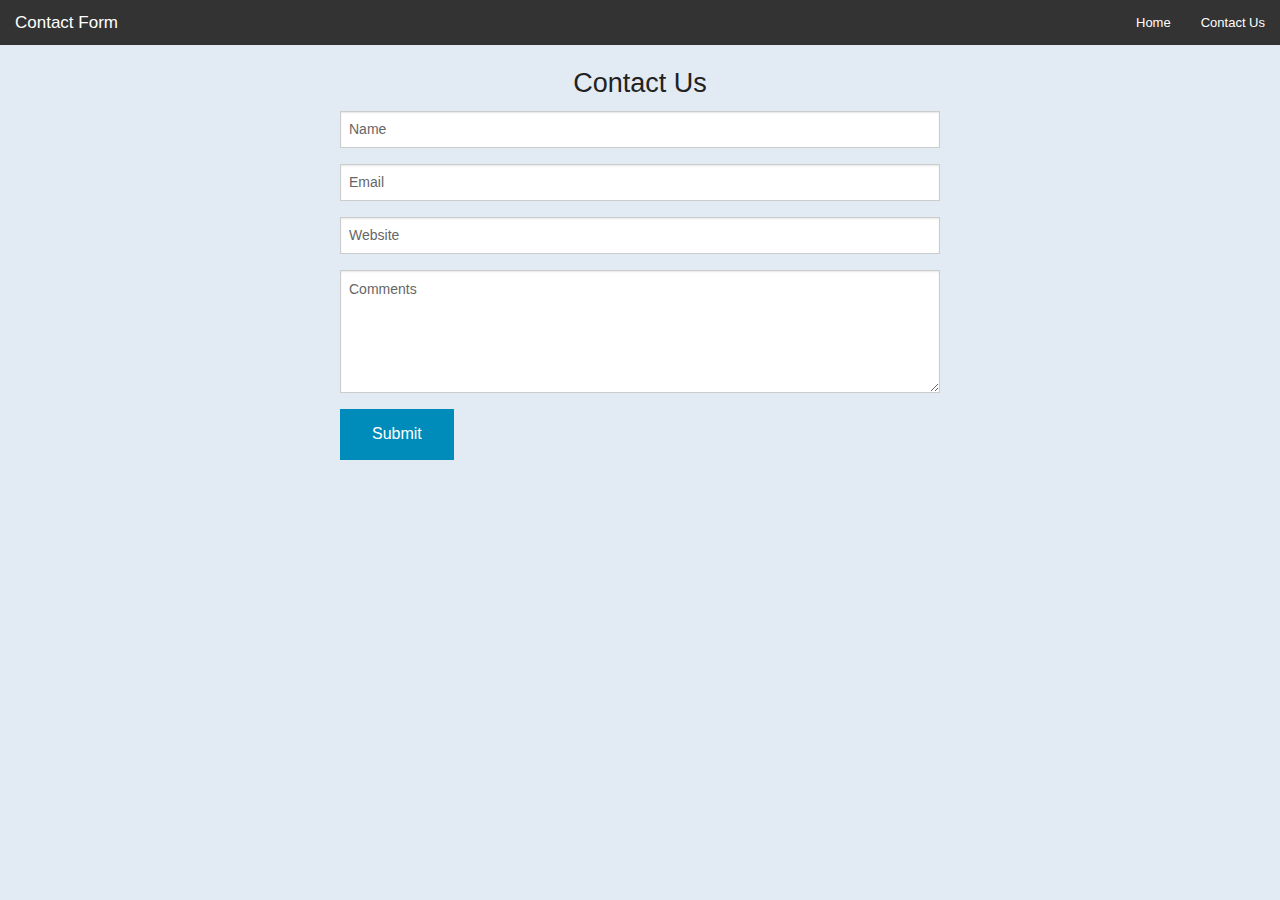
<file: app/index.html>
<!DOCTYPE html>
<html ng-app="app">
<head>
  <title>AngularJS Contact Form</title>
  <link rel="stylesheet" type="text/css" href="css/normalize.css">
  <link rel="stylesheet" type="text/css" href="css/main.css">
</head>
<body>
  

  <div class="wrapper" ui-view></div>
  
  <script src="js/main.js"></script>
  
</body>
</html>
</file>
<file: app/css/main.css>
@charset "UTF-8";
meta.foundation-version {
  font-family: "/5.5.3/"; }

meta.foundation-mq-small {
  font-family: "/only screen/";
  width: 0; }

meta.foundation-mq-small-only {
  font-family: "/only screen and (max-width: 40em)/";
  width: 0; }

meta.foundation-mq-medium {
  font-family: "/only screen and (min-width:40.0625em)/";
  width: 40.0625em; }

meta.foundation-mq-medium-only {
  font-family: "/only screen and (min-width:40.0625em) and (max-width:64em)/";
  width: 40.0625em; }

meta.foundation-mq-large {
  font-family: "/only screen and (min-width:64.0625em)/";
  width: 64.0625em; }

meta.foundation-mq-large-only {
  font-family: "/only screen and (min-width:64.0625em) and (max-width:90em)/";
  width: 64.0625em; }

meta.foundation-mq-xlarge {
  font-family: "/only screen and (min-width:90.0625em)/";
  width: 90.0625em; }

meta.foundation-mq-xlarge-only {
  font-family: "/only screen and (min-width:90.0625em) and (max-width:120em)/";
  width: 90.0625em; }

meta.foundation-mq-xxlarge {
  font-family: "/only screen and (min-width:120.0625em)/";
  width: 120.0625em; }

meta.foundation-data-attribute-namespace {
  font-family: false; }

html, body {
  height: 100%; }

*,
*:before,
*:after {
  -webkit-box-sizing: border-box;
  -moz-box-sizing: border-box;
  box-sizing: border-box; }

html,
body {
  font-size: 100%; }

body {
  background: #fff;
  color: #222;
  cursor: auto;
  font-family: "Helvetica Neue", Helvetica, Roboto, Arial, sans-serif;
  font-style: normal;
  font-weight: normal;
  line-height: 1.5;
  margin: 0;
  padding: 0;
  position: relative; }

a:hover {
  cursor: pointer; }

img {
  max-width: 100%;
  height: auto; }

img {
  -ms-interpolation-mode: bicubic; }

#map_canvas img,
#map_canvas embed,
#map_canvas object,
.map_canvas img,
.map_canvas embed,
.map_canvas object,
.mqa-display img,
.mqa-display embed,
.mqa-display object {
  max-width: none !important; }

.left {
  float: left !important; }

.right {
  float: right !important; }

.clearfix:before, .clearfix:after {
  content: " ";
  display: table; }

.clearfix:after {
  clear: both; }

.hide {
  display: none; }

.invisible {
  visibility: hidden; }

.antialiased {
  -webkit-font-smoothing: antialiased;
  -moz-osx-font-smoothing: grayscale; }

img {
  display: inline-block;
  vertical-align: middle; }

textarea {
  height: auto;
  min-height: 50px; }

select {
  width: 100%; }

.row {
  margin: 0 auto;
  max-width: 62.5rem;
  width: 100%; }
  .row:before, .row:after {
    content: " ";
    display: table; }
  .row:after {
    clear: both; }
  .row.collapse > .column,
  .row.collapse > .columns {
    padding-left: 0;
    padding-right: 0; }
  .row.collapse .row {
    margin-left: 0;
    margin-right: 0; }
  .row .row {
    margin: 0 -0.9375rem;
    max-width: none;
    width: auto; }
    .row .row:before, .row .row:after {
      content: " ";
      display: table; }
    .row .row:after {
      clear: both; }
    .row .row.collapse {
      margin: 0;
      max-width: none;
      width: auto; }
      .row .row.collapse:before, .row .row.collapse:after {
        content: " ";
        display: table; }
      .row .row.collapse:after {
        clear: both; }

.column,
.columns {
  padding-left: 0.9375rem;
  padding-right: 0.9375rem;
  width: 100%;
  float: left; }

.column + .column:last-child,
.columns + .column:last-child, .column +
.columns:last-child,
.columns +
.columns:last-child {
  float: right; }

.column + .column.end,
.columns + .column.end, .column +
.columns.end,
.columns +
.columns.end {
  float: left; }

@media only screen {
  .small-push-0 {
    position: relative;
    left: 0;
    right: auto; }
  .small-pull-0 {
    position: relative;
    right: 0;
    left: auto; }
  .small-push-1 {
    position: relative;
    left: 8.33333%;
    right: auto; }
  .small-pull-1 {
    position: relative;
    right: 8.33333%;
    left: auto; }
  .small-push-2 {
    position: relative;
    left: 16.66667%;
    right: auto; }
  .small-pull-2 {
    position: relative;
    right: 16.66667%;
    left: auto; }
  .small-push-3 {
    position: relative;
    left: 25%;
    right: auto; }
  .small-pull-3 {
    position: relative;
    right: 25%;
    left: auto; }
  .small-push-4 {
    position: relative;
    left: 33.33333%;
    right: auto; }
  .small-pull-4 {
    position: relative;
    right: 33.33333%;
    left: auto; }
  .small-push-5 {
    position: relative;
    left: 41.66667%;
    right: auto; }
  .small-pull-5 {
    position: relative;
    right: 41.66667%;
    left: auto; }
  .small-push-6 {
    position: relative;
    left: 50%;
    right: auto; }
  .small-pull-6 {
    position: relative;
    right: 50%;
    left: auto; }
  .small-push-7 {
    position: relative;
    left: 58.33333%;
    right: auto; }
  .small-pull-7 {
    position: relative;
    right: 58.33333%;
    left: auto; }
  .small-push-8 {
    position: relative;
    left: 66.66667%;
    right: auto; }
  .small-pull-8 {
    position: relative;
    right: 66.66667%;
    left: auto; }
  .small-push-9 {
    position: relative;
    left: 75%;
    right: auto; }
  .small-pull-9 {
    position: relative;
    right: 75%;
    left: auto; }
  .small-push-10 {
    position: relative;
    left: 83.33333%;
    right: auto; }
  .small-pull-10 {
    position: relative;
    right: 83.33333%;
    left: auto; }
  .small-push-11 {
    position: relative;
    left: 91.66667%;
    right: auto; }
  .small-pull-11 {
    position: relative;
    right: 91.66667%;
    left: auto; }
  .column,
  .columns {
    position: relative;
    padding-left: 0.9375rem;
    padding-right: 0.9375rem;
    float: left; }
  .small-1 {
    width: 8.33333%; }
  .small-2 {
    width: 16.66667%; }
  .small-3 {
    width: 25%; }
  .small-4 {
    width: 33.33333%; }
  .small-5 {
    width: 41.66667%; }
  .small-6 {
    width: 50%; }
  .small-7 {
    width: 58.33333%; }
  .small-8 {
    width: 66.66667%; }
  .small-9 {
    width: 75%; }
  .small-10 {
    width: 83.33333%; }
  .small-11 {
    width: 91.66667%; }
  .small-12 {
    width: 100%; }
  .small-offset-0 {
    margin-left: 0 !important; }
  .small-offset-1 {
    margin-left: 8.33333% !important; }
  .small-offset-2 {
    margin-left: 16.66667% !important; }
  .small-offset-3 {
    margin-left: 25% !important; }
  .small-offset-4 {
    margin-left: 33.33333% !important; }
  .small-offset-5 {
    margin-left: 41.66667% !important; }
  .small-offset-6 {
    margin-left: 50% !important; }
  .small-offset-7 {
    margin-left: 58.33333% !important; }
  .small-offset-8 {
    margin-left: 66.66667% !important; }
  .small-offset-9 {
    margin-left: 75% !important; }
  .small-offset-10 {
    margin-left: 83.33333% !important; }
  .small-offset-11 {
    margin-left: 91.66667% !important; }
  .small-reset-order {
    float: left;
    left: auto;
    margin-left: 0;
    margin-right: 0;
    right: auto; }
  .column.small-centered,
  .columns.small-centered {
    margin-left: auto;
    margin-right: auto;
    float: none; }
  .column.small-uncentered,
  .columns.small-uncentered {
    float: left;
    margin-left: 0;
    margin-right: 0; }
  .column.small-centered:last-child,
  .columns.small-centered:last-child {
    float: none; }
  .column.small-uncentered:last-child,
  .columns.small-uncentered:last-child {
    float: left; }
  .column.small-uncentered.opposite,
  .columns.small-uncentered.opposite {
    float: right; }
  .row.small-collapse > .column,
  .row.small-collapse > .columns {
    padding-left: 0;
    padding-right: 0; }
  .row.small-collapse .row {
    margin-left: 0;
    margin-right: 0; }
  .row.small-uncollapse > .column,
  .row.small-uncollapse > .columns {
    padding-left: 0.9375rem;
    padding-right: 0.9375rem;
    float: left; } }

@media only screen and (min-width: 40.0625em) {
  .medium-push-0 {
    position: relative;
    left: 0;
    right: auto; }
  .medium-pull-0 {
    position: relative;
    right: 0;
    left: auto; }
  .medium-push-1 {
    position: relative;
    left: 8.33333%;
    right: auto; }
  .medium-pull-1 {
    position: relative;
    right: 8.33333%;
    left: auto; }
  .medium-push-2 {
    position: relative;
    left: 16.66667%;
    right: auto; }
  .medium-pull-2 {
    position: relative;
    right: 16.66667%;
    left: auto; }
  .medium-push-3 {
    position: relative;
    left: 25%;
    right: auto; }
  .medium-pull-3 {
    position: relative;
    right: 25%;
    left: auto; }
  .medium-push-4 {
    position: relative;
    left: 33.33333%;
    right: auto; }
  .medium-pull-4 {
    position: relative;
    right: 33.33333%;
    left: auto; }
  .medium-push-5 {
    position: relative;
    left: 41.66667%;
    right: auto; }
  .medium-pull-5 {
    position: relative;
    right: 41.66667%;
    left: auto; }
  .medium-push-6 {
    position: relative;
    left: 50%;
    right: auto; }
  .medium-pull-6 {
    position: relative;
    right: 50%;
    left: auto; }
  .medium-push-7 {
    position: relative;
    left: 58.33333%;
    right: auto; }
  .medium-pull-7 {
    position: relative;
    right: 58.33333%;
    left: auto; }
  .medium-push-8 {
    position: relative;
    left: 66.66667%;
    right: auto; }
  .medium-pull-8 {
    position: relative;
    right: 66.66667%;
    left: auto; }
  .medium-push-9 {
    position: relative;
    left: 75%;
    right: auto; }
  .medium-pull-9 {
    position: relative;
    right: 75%;
    left: auto; }
  .medium-push-10 {
    position: relative;
    left: 83.33333%;
    right: auto; }
  .medium-pull-10 {
    position: relative;
    right: 83.33333%;
    left: auto; }
  .medium-push-11 {
    position: relative;
    left: 91.66667%;
    right: auto; }
  .medium-pull-11 {
    position: relative;
    right: 91.66667%;
    left: auto; }
  .column,
  .columns {
    position: relative;
    padding-left: 0.9375rem;
    padding-right: 0.9375rem;
    float: left; }
  .medium-1 {
    width: 8.33333%; }
  .medium-2 {
    width: 16.66667%; }
  .medium-3 {
    width: 25%; }
  .medium-4 {
    width: 33.33333%; }
  .medium-5 {
    width: 41.66667%; }
  .medium-6 {
    width: 50%; }
  .medium-7 {
    width: 58.33333%; }
  .medium-8 {
    width: 66.66667%; }
  .medium-9 {
    width: 75%; }
  .medium-10 {
    width: 83.33333%; }
  .medium-11 {
    width: 91.66667%; }
  .medium-12 {
    width: 100%; }
  .medium-offset-0 {
    margin-left: 0 !important; }
  .medium-offset-1 {
    margin-left: 8.33333% !important; }
  .medium-offset-2 {
    margin-left: 16.66667% !important; }
  .medium-offset-3 {
    margin-left: 25% !important; }
  .medium-offset-4 {
    margin-left: 33.33333% !important; }
  .medium-offset-5 {
    margin-left: 41.66667% !important; }
  .medium-offset-6 {
    margin-left: 50% !important; }
  .medium-offset-7 {
    margin-left: 58.33333% !important; }
  .medium-offset-8 {
    margin-left: 66.66667% !important; }
  .medium-offset-9 {
    margin-left: 75% !important; }
  .medium-offset-10 {
    margin-left: 83.33333% !important; }
  .medium-offset-11 {
    margin-left: 91.66667% !important; }
  .medium-reset-order {
    float: left;
    left: auto;
    margin-left: 0;
    margin-right: 0;
    right: auto; }
  .column.medium-centered,
  .columns.medium-centered {
    margin-left: auto;
    margin-right: auto;
    float: none; }
  .column.medium-uncentered,
  .columns.medium-uncentered {
    float: left;
    margin-left: 0;
    margin-right: 0; }
  .column.medium-centered:last-child,
  .columns.medium-centered:last-child {
    float: none; }
  .column.medium-uncentered:last-child,
  .columns.medium-uncentered:last-child {
    float: left; }
  .column.medium-uncentered.opposite,
  .columns.medium-uncentered.opposite {
    float: right; }
  .row.medium-collapse > .column,
  .row.medium-collapse > .columns {
    padding-left: 0;
    padding-right: 0; }
  .row.medium-collapse .row {
    margin-left: 0;
    margin-right: 0; }
  .row.medium-uncollapse > .column,
  .row.medium-uncollapse > .columns {
    padding-left: 0.9375rem;
    padding-right: 0.9375rem;
    float: left; }
  .push-0 {
    position: relative;
    left: 0;
    right: auto; }
  .pull-0 {
    position: relative;
    right: 0;
    left: auto; }
  .push-1 {
    position: relative;
    left: 8.33333%;
    right: auto; }
  .pull-1 {
    position: relative;
    right: 8.33333%;
    left: auto; }
  .push-2 {
    position: relative;
    left: 16.66667%;
    right: auto; }
  .pull-2 {
    position: relative;
    right: 16.66667%;
    left: auto; }
  .push-3 {
    position: relative;
    left: 25%;
    right: auto; }
  .pull-3 {
    position: relative;
    right: 25%;
    left: auto; }
  .push-4 {
    position: relative;
    left: 33.33333%;
    right: auto; }
  .pull-4 {
    position: relative;
    right: 33.33333%;
    left: auto; }
  .push-5 {
    position: relative;
    left: 41.66667%;
    right: auto; }
  .pull-5 {
    position: relative;
    right: 41.66667%;
    left: auto; }
  .push-6 {
    position: relative;
    left: 50%;
    right: auto; }
  .pull-6 {
    position: relative;
    right: 50%;
    left: auto; }
  .push-7 {
    position: relative;
    left: 58.33333%;
    right: auto; }
  .pull-7 {
    position: relative;
    right: 58.33333%;
    left: auto; }
  .push-8 {
    position: relative;
    left: 66.66667%;
    right: auto; }
  .pull-8 {
    position: relative;
    right: 66.66667%;
    left: auto; }
  .push-9 {
    position: relative;
    left: 75%;
    right: auto; }
  .pull-9 {
    position: relative;
    right: 75%;
    left: auto; }
  .push-10 {
    position: relative;
    left: 83.33333%;
    right: auto; }
  .pull-10 {
    position: relative;
    right: 83.33333%;
    left: auto; }
  .push-11 {
    position: relative;
    left: 91.66667%;
    right: auto; }
  .pull-11 {
    position: relative;
    right: 91.66667%;
    left: auto; } }

@media only screen and (min-width: 64.0625em) {
  .large-push-0 {
    position: relative;
    left: 0;
    right: auto; }
  .large-pull-0 {
    position: relative;
    right: 0;
    left: auto; }
  .large-push-1 {
    position: relative;
    left: 8.33333%;
    right: auto; }
  .large-pull-1 {
    position: relative;
    right: 8.33333%;
    left: auto; }
  .large-push-2 {
    position: relative;
    left: 16.66667%;
    right: auto; }
  .large-pull-2 {
    position: relative;
    right: 16.66667%;
    left: auto; }
  .large-push-3 {
    position: relative;
    left: 25%;
    right: auto; }
  .large-pull-3 {
    position: relative;
    right: 25%;
    left: auto; }
  .large-push-4 {
    position: relative;
    left: 33.33333%;
    right: auto; }
  .large-pull-4 {
    position: relative;
    right: 33.33333%;
    left: auto; }
  .large-push-5 {
    position: relative;
    left: 41.66667%;
    right: auto; }
  .large-pull-5 {
    position: relative;
    right: 41.66667%;
    left: auto; }
  .large-push-6 {
    position: relative;
    left: 50%;
    right: auto; }
  .large-pull-6 {
    position: relative;
    right: 50%;
    left: auto; }
  .large-push-7 {
    position: relative;
    left: 58.33333%;
    right: auto; }
  .large-pull-7 {
    position: relative;
    right: 58.33333%;
    left: auto; }
  .large-push-8 {
    position: relative;
    left: 66.66667%;
    right: auto; }
  .large-pull-8 {
    position: relative;
    right: 66.66667%;
    left: auto; }
  .large-push-9 {
    position: relative;
    left: 75%;
    right: auto; }
  .large-pull-9 {
    position: relative;
    right: 75%;
    left: auto; }
  .large-push-10 {
    position: relative;
    left: 83.33333%;
    right: auto; }
  .large-pull-10 {
    position: relative;
    right: 83.33333%;
    left: auto; }
  .large-push-11 {
    position: relative;
    left: 91.66667%;
    right: auto; }
  .large-pull-11 {
    position: relative;
    right: 91.66667%;
    left: auto; }
  .column,
  .columns {
    position: relative;
    padding-left: 0.9375rem;
    padding-right: 0.9375rem;
    float: left; }
  .large-1 {
    width: 8.33333%; }
  .large-2 {
    width: 16.66667%; }
  .large-3 {
    width: 25%; }
  .large-4 {
    width: 33.33333%; }
  .large-5 {
    width: 41.66667%; }
  .large-6 {
    width: 50%; }
  .large-7 {
    width: 58.33333%; }
  .large-8 {
    width: 66.66667%; }
  .large-9 {
    width: 75%; }
  .large-10 {
    width: 83.33333%; }
  .large-11 {
    width: 91.66667%; }
  .large-12 {
    width: 100%; }
  .large-offset-0 {
    margin-left: 0 !important; }
  .large-offset-1 {
    margin-left: 8.33333% !important; }
  .large-offset-2 {
    margin-left: 16.66667% !important; }
  .large-offset-3 {
    margin-left: 25% !important; }
  .large-offset-4 {
    margin-left: 33.33333% !important; }
  .large-offset-5 {
    margin-left: 41.66667% !important; }
  .large-offset-6 {
    margin-left: 50% !important; }
  .large-offset-7 {
    margin-left: 58.33333% !important; }
  .large-offset-8 {
    margin-left: 66.66667% !important; }
  .large-offset-9 {
    margin-left: 75% !important; }
  .large-offset-10 {
    margin-left: 83.33333% !important; }
  .large-offset-11 {
    margin-left: 91.66667% !important; }
  .large-reset-order {
    float: left;
    left: auto;
    margin-left: 0;
    margin-right: 0;
    right: auto; }
  .column.large-centered,
  .columns.large-centered {
    margin-left: auto;
    margin-right: auto;
    float: none; }
  .column.large-uncentered,
  .columns.large-uncentered {
    float: left;
    margin-left: 0;
    margin-right: 0; }
  .column.large-centered:last-child,
  .columns.large-centered:last-child {
    float: none; }
  .column.large-uncentered:last-child,
  .columns.large-uncentered:last-child {
    float: left; }
  .column.large-uncentered.opposite,
  .columns.large-uncentered.opposite {
    float: right; }
  .row.large-collapse > .column,
  .row.large-collapse > .columns {
    padding-left: 0;
    padding-right: 0; }
  .row.large-collapse .row {
    margin-left: 0;
    margin-right: 0; }
  .row.large-uncollapse > .column,
  .row.large-uncollapse > .columns {
    padding-left: 0.9375rem;
    padding-right: 0.9375rem;
    float: left; }
  .push-0 {
    position: relative;
    left: 0;
    right: auto; }
  .pull-0 {
    position: relative;
    right: 0;
    left: auto; }
  .push-1 {
    position: relative;
    left: 8.33333%;
    right: auto; }
  .pull-1 {
    position: relative;
    right: 8.33333%;
    left: auto; }
  .push-2 {
    position: relative;
    left: 16.66667%;
    right: auto; }
  .pull-2 {
    position: relative;
    right: 16.66667%;
    left: auto; }
  .push-3 {
    position: relative;
    left: 25%;
    right: auto; }
  .pull-3 {
    position: relative;
    right: 25%;
    left: auto; }
  .push-4 {
    position: relative;
    left: 33.33333%;
    right: auto; }
  .pull-4 {
    position: relative;
    right: 33.33333%;
    left: auto; }
  .push-5 {
    position: relative;
    left: 41.66667%;
    right: auto; }
  .pull-5 {
    position: relative;
    right: 41.66667%;
    left: auto; }
  .push-6 {
    position: relative;
    left: 50%;
    right: auto; }
  .pull-6 {
    position: relative;
    right: 50%;
    left: auto; }
  .push-7 {
    position: relative;
    left: 58.33333%;
    right: auto; }
  .pull-7 {
    position: relative;
    right: 58.33333%;
    left: auto; }
  .push-8 {
    position: relative;
    left: 66.66667%;
    right: auto; }
  .pull-8 {
    position: relative;
    right: 66.66667%;
    left: auto; }
  .push-9 {
    position: relative;
    left: 75%;
    right: auto; }
  .pull-9 {
    position: relative;
    right: 75%;
    left: auto; }
  .push-10 {
    position: relative;
    left: 83.33333%;
    right: auto; }
  .pull-10 {
    position: relative;
    right: 83.33333%;
    left: auto; }
  .push-11 {
    position: relative;
    left: 91.66667%;
    right: auto; }
  .pull-11 {
    position: relative;
    right: 91.66667%;
    left: auto; } }

.accordion {
  margin-bottom: 0;
  margin-left: 0; }
  .accordion:before, .accordion:after {
    content: " ";
    display: table; }
  .accordion:after {
    clear: both; }
  .accordion .accordion-navigation, .accordion dd {
    display: block;
    margin-bottom: 0 !important; }
    .accordion .accordion-navigation.active > a, .accordion dd.active > a {
      background: #e8e8e8;
      color: #222222; }
    .accordion .accordion-navigation > a, .accordion dd > a {
      background: #EFEFEF;
      color: #222222;
      display: block;
      font-family: "Helvetica Neue", Helvetica, Roboto, Arial, sans-serif;
      font-size: 1rem;
      padding: 1rem; }
      .accordion .accordion-navigation > a:hover, .accordion dd > a:hover {
        background: #e3e3e3; }
    .accordion .accordion-navigation > .content, .accordion dd > .content {
      display: none;
      padding: 0.9375rem; }
      .accordion .accordion-navigation > .content.active, .accordion dd > .content.active {
        background: #FFFFFF;
        display: block; }

.alert-box {
  border-style: solid;
  border-width: 1px;
  display: block;
  font-size: 0.8125rem;
  font-weight: normal;
  margin-bottom: 1.25rem;
  padding: 0.875rem 1.5rem 0.875rem 0.875rem;
  position: relative;
  transition: opacity 300ms ease-out;
  background-color: #008CBA;
  border-color: #0078a0;
  color: #FFFFFF; }
  .alert-box .close {
    right: 0.25rem;
    background: inherit;
    color: #333333;
    font-size: 1.375rem;
    line-height: .9;
    margin-top: -0.6875rem;
    opacity: 0.3;
    padding: 0 6px 4px;
    position: absolute;
    top: 50%; }
    .alert-box .close:hover, .alert-box .close:focus {
      opacity: 0.5; }
  .alert-box.radius {
    border-radius: 3px; }
  .alert-box.round {
    border-radius: 1000px; }
  .alert-box.success {
    background-color: #43AC6A;
    border-color: #3a945b;
    color: #FFFFFF; }
  .alert-box.alert {
    background-color: #f04124;
    border-color: #de2d0f;
    color: #FFFFFF; }
  .alert-box.secondary {
    background-color: #e7e7e7;
    border-color: #c7c7c7;
    color: #4f4f4f; }
  .alert-box.warning {
    background-color: #f08a24;
    border-color: #de770f;
    color: #FFFFFF; }
  .alert-box.info {
    background-color: #a0d3e8;
    border-color: #74bfdd;
    color: #4f4f4f; }
  .alert-box.alert-close {
    opacity: 0; }

[class*="block-grid-"] {
  display: block;
  padding: 0;
  margin: 0 -0.625rem; }
  [class*="block-grid-"]:before, [class*="block-grid-"]:after {
    content: " ";
    display: table; }
  [class*="block-grid-"]:after {
    clear: both; }
  [class*="block-grid-"] > li {
    display: block;
    float: left;
    height: auto;
    padding: 0 0.625rem 1.25rem; }

@media only screen {
  .small-block-grid-1 > li {
    list-style: none;
    width: 100%; }
    .small-block-grid-1 > li:nth-of-type(1n) {
      clear: none; }
    .small-block-grid-1 > li:nth-of-type(1n+1) {
      clear: both; }
  .small-block-grid-2 > li {
    list-style: none;
    width: 50%; }
    .small-block-grid-2 > li:nth-of-type(1n) {
      clear: none; }
    .small-block-grid-2 > li:nth-of-type(2n+1) {
      clear: both; }
  .small-block-grid-3 > li {
    list-style: none;
    width: 33.33333%; }
    .small-block-grid-3 > li:nth-of-type(1n) {
      clear: none; }
    .small-block-grid-3 > li:nth-of-type(3n+1) {
      clear: both; }
  .small-block-grid-4 > li {
    list-style: none;
    width: 25%; }
    .small-block-grid-4 > li:nth-of-type(1n) {
      clear: none; }
    .small-block-grid-4 > li:nth-of-type(4n+1) {
      clear: both; }
  .small-block-grid-5 > li {
    list-style: none;
    width: 20%; }
    .small-block-grid-5 > li:nth-of-type(1n) {
      clear: none; }
    .small-block-grid-5 > li:nth-of-type(5n+1) {
      clear: both; }
  .small-block-grid-6 > li {
    list-style: none;
    width: 16.66667%; }
    .small-block-grid-6 > li:nth-of-type(1n) {
      clear: none; }
    .small-block-grid-6 > li:nth-of-type(6n+1) {
      clear: both; }
  .small-block-grid-7 > li {
    list-style: none;
    width: 14.28571%; }
    .small-block-grid-7 > li:nth-of-type(1n) {
      clear: none; }
    .small-block-grid-7 > li:nth-of-type(7n+1) {
      clear: both; }
  .small-block-grid-8 > li {
    list-style: none;
    width: 12.5%; }
    .small-block-grid-8 > li:nth-of-type(1n) {
      clear: none; }
    .small-block-grid-8 > li:nth-of-type(8n+1) {
      clear: both; }
  .small-block-grid-9 > li {
    list-style: none;
    width: 11.11111%; }
    .small-block-grid-9 > li:nth-of-type(1n) {
      clear: none; }
    .small-block-grid-9 > li:nth-of-type(9n+1) {
      clear: both; }
  .small-block-grid-10 > li {
    list-style: none;
    width: 10%; }
    .small-block-grid-10 > li:nth-of-type(1n) {
      clear: none; }
    .small-block-grid-10 > li:nth-of-type(10n+1) {
      clear: both; }
  .small-block-grid-11 > li {
    list-style: none;
    width: 9.09091%; }
    .small-block-grid-11 > li:nth-of-type(1n) {
      clear: none; }
    .small-block-grid-11 > li:nth-of-type(11n+1) {
      clear: both; }
  .small-block-grid-12 > li {
    list-style: none;
    width: 8.33333%; }
    .small-block-grid-12 > li:nth-of-type(1n) {
      clear: none; }
    .small-block-grid-12 > li:nth-of-type(12n+1) {
      clear: both; } }

@media only screen and (min-width: 40.0625em) {
  .medium-block-grid-1 > li {
    list-style: none;
    width: 100%; }
    .medium-block-grid-1 > li:nth-of-type(1n) {
      clear: none; }
    .medium-block-grid-1 > li:nth-of-type(1n+1) {
      clear: both; }
  .medium-block-grid-2 > li {
    list-style: none;
    width: 50%; }
    .medium-block-grid-2 > li:nth-of-type(1n) {
      clear: none; }
    .medium-block-grid-2 > li:nth-of-type(2n+1) {
      clear: both; }
  .medium-block-grid-3 > li {
    list-style: none;
    width: 33.33333%; }
    .medium-block-grid-3 > li:nth-of-type(1n) {
      clear: none; }
    .medium-block-grid-3 > li:nth-of-type(3n+1) {
      clear: both; }
  .medium-block-grid-4 > li {
    list-style: none;
    width: 25%; }
    .medium-block-grid-4 > li:nth-of-type(1n) {
      clear: none; }
    .medium-block-grid-4 > li:nth-of-type(4n+1) {
      clear: both; }
  .medium-block-grid-5 > li {
    list-style: none;
    width: 20%; }
    .medium-block-grid-5 > li:nth-of-type(1n) {
      clear: none; }
    .medium-block-grid-5 > li:nth-of-type(5n+1) {
      clear: both; }
  .medium-block-grid-6 > li {
    list-style: none;
    width: 16.66667%; }
    .medium-block-grid-6 > li:nth-of-type(1n) {
      clear: none; }
    .medium-block-grid-6 > li:nth-of-type(6n+1) {
      clear: both; }
  .medium-block-grid-7 > li {
    list-style: none;
    width: 14.28571%; }
    .medium-block-grid-7 > li:nth-of-type(1n) {
      clear: none; }
    .medium-block-grid-7 > li:nth-of-type(7n+1) {
      clear: both; }
  .medium-block-grid-8 > li {
    list-style: none;
    width: 12.5%; }
    .medium-block-grid-8 > li:nth-of-type(1n) {
      clear: none; }
    .medium-block-grid-8 > li:nth-of-type(8n+1) {
      clear: both; }
  .medium-block-grid-9 > li {
    list-style: none;
    width: 11.11111%; }
    .medium-block-grid-9 > li:nth-of-type(1n) {
      clear: none; }
    .medium-block-grid-9 > li:nth-of-type(9n+1) {
      clear: both; }
  .medium-block-grid-10 > li {
    list-style: none;
    width: 10%; }
    .medium-block-grid-10 > li:nth-of-type(1n) {
      clear: none; }
    .medium-block-grid-10 > li:nth-of-type(10n+1) {
      clear: both; }
  .medium-block-grid-11 > li {
    list-style: none;
    width: 9.09091%; }
    .medium-block-grid-11 > li:nth-of-type(1n) {
      clear: none; }
    .medium-block-grid-11 > li:nth-of-type(11n+1) {
      clear: both; }
  .medium-block-grid-12 > li {
    list-style: none;
    width: 8.33333%; }
    .medium-block-grid-12 > li:nth-of-type(1n) {
      clear: none; }
    .medium-block-grid-12 > li:nth-of-type(12n+1) {
      clear: both; } }

@media only screen and (min-width: 64.0625em) {
  .large-block-grid-1 > li {
    list-style: none;
    width: 100%; }
    .large-block-grid-1 > li:nth-of-type(1n) {
      clear: none; }
    .large-block-grid-1 > li:nth-of-type(1n+1) {
      clear: both; }
  .large-block-grid-2 > li {
    list-style: none;
    width: 50%; }
    .large-block-grid-2 > li:nth-of-type(1n) {
      clear: none; }
    .large-block-grid-2 > li:nth-of-type(2n+1) {
      clear: both; }
  .large-block-grid-3 > li {
    list-style: none;
    width: 33.33333%; }
    .large-block-grid-3 > li:nth-of-type(1n) {
      clear: none; }
    .large-block-grid-3 > li:nth-of-type(3n+1) {
      clear: both; }
  .large-block-grid-4 > li {
    list-style: none;
    width: 25%; }
    .large-block-grid-4 > li:nth-of-type(1n) {
      clear: none; }
    .large-block-grid-4 > li:nth-of-type(4n+1) {
      clear: both; }
  .large-block-grid-5 > li {
    list-style: none;
    width: 20%; }
    .large-block-grid-5 > li:nth-of-type(1n) {
      clear: none; }
    .large-block-grid-5 > li:nth-of-type(5n+1) {
      clear: both; }
  .large-block-grid-6 > li {
    list-style: none;
    width: 16.66667%; }
    .large-block-grid-6 > li:nth-of-type(1n) {
      clear: none; }
    .large-block-grid-6 > li:nth-of-type(6n+1) {
      clear: both; }
  .large-block-grid-7 > li {
    list-style: none;
    width: 14.28571%; }
    .large-block-grid-7 > li:nth-of-type(1n) {
      clear: none; }
    .large-block-grid-7 > li:nth-of-type(7n+1) {
      clear: both; }
  .large-block-grid-8 > li {
    list-style: none;
    width: 12.5%; }
    .large-block-grid-8 > li:nth-of-type(1n) {
      clear: none; }
    .large-block-grid-8 > li:nth-of-type(8n+1) {
      clear: both; }
  .large-block-grid-9 > li {
    list-style: none;
    width: 11.11111%; }
    .large-block-grid-9 > li:nth-of-type(1n) {
      clear: none; }
    .large-block-grid-9 > li:nth-of-type(9n+1) {
      clear: both; }
  .large-block-grid-10 > li {
    list-style: none;
    width: 10%; }
    .large-block-grid-10 > li:nth-of-type(1n) {
      clear: none; }
    .large-block-grid-10 > li:nth-of-type(10n+1) {
      clear: both; }
  .large-block-grid-11 > li {
    list-style: none;
    width: 9.09091%; }
    .large-block-grid-11 > li:nth-of-type(1n) {
      clear: none; }
    .large-block-grid-11 > li:nth-of-type(11n+1) {
      clear: both; }
  .large-block-grid-12 > li {
    list-style: none;
    width: 8.33333%; }
    .large-block-grid-12 > li:nth-of-type(1n) {
      clear: none; }
    .large-block-grid-12 > li:nth-of-type(12n+1) {
      clear: both; } }

.breadcrumbs {
  border-style: solid;
  border-width: 1px;
  display: block;
  list-style: none;
  margin-left: 0;
  overflow: hidden;
  padding: 0.5625rem 0.875rem 0.5625rem;
  background-color: #f4f4f4;
  border-color: gainsboro;
  border-radius: 3px; }
  .breadcrumbs > * {
    color: #008CBA;
    float: left;
    font-size: 0.6875rem;
    line-height: 0.6875rem;
    margin: 0;
    text-transform: uppercase; }
    .breadcrumbs > *:hover a, .breadcrumbs > *:focus a {
      text-decoration: underline; }
    .breadcrumbs > * a {
      color: #008CBA; }
    .breadcrumbs > *.current {
      color: #333333;
      cursor: default; }
      .breadcrumbs > *.current a {
        color: #333333;
        cursor: default; }
      .breadcrumbs > *.current:hover, .breadcrumbs > *.current:hover a, .breadcrumbs > *.current:focus, .breadcrumbs > *.current:focus a {
        text-decoration: none; }
    .breadcrumbs > *.unavailable {
      color: #999999; }
      .breadcrumbs > *.unavailable a {
        color: #999999; }
      .breadcrumbs > *.unavailable:hover,
      .breadcrumbs > *.unavailable:hover a, .breadcrumbs > *.unavailable:focus,
      .breadcrumbs > *.unavailable a:focus {
        color: #999999;
        cursor: not-allowed;
        text-decoration: none; }
    .breadcrumbs > *:before {
      color: #AAAAAA;
      content: "/";
      margin: 0 0.75rem;
      position: relative;
      top: 1px; }
    .breadcrumbs > *:first-child:before {
      content: " ";
      margin: 0; }

/* Accessibility - hides the forward slash */
[aria-label="breadcrumbs"] [aria-hidden="true"]:after {
  content: "/"; }

button, .button {
  -webkit-appearance: none;
  -moz-appearance: none;
  border-radius: 0;
  border-style: solid;
  border-width: 0;
  cursor: pointer;
  font-family: "Helvetica Neue", Helvetica, Roboto, Arial, sans-serif;
  font-weight: normal;
  line-height: normal;
  margin: 0 0 1.25rem;
  position: relative;
  text-align: center;
  text-decoration: none;
  display: inline-block;
  padding: 1rem 2rem 1.0625rem 2rem;
  font-size: 1rem;
  background-color: #008CBA;
  border-color: #007095;
  color: #FFFFFF;
  transition: background-color 300ms ease-out; }
  button:hover, button:focus, .button:hover, .button:focus {
    background-color: #007095; }
  button:hover, button:focus, .button:hover, .button:focus {
    color: #FFFFFF; }
  button.secondary, .button.secondary {
    background-color: #e7e7e7;
    border-color: #b9b9b9;
    color: #333333; }
    button.secondary:hover, button.secondary:focus, .button.secondary:hover, .button.secondary:focus {
      background-color: #b9b9b9; }
    button.secondary:hover, button.secondary:focus, .button.secondary:hover, .button.secondary:focus {
      color: #333333; }
  button.success, .button.success {
    background-color: #43AC6A;
    border-color: #368a55;
    color: #FFFFFF; }
    button.success:hover, button.success:focus, .button.success:hover, .button.success:focus {
      background-color: #368a55; }
    button.success:hover, button.success:focus, .button.success:hover, .button.success:focus {
      color: #FFFFFF; }
  button.alert, .button.alert {
    background-color: #f04124;
    border-color: #cf2a0e;
    color: #FFFFFF; }
    button.alert:hover, button.alert:focus, .button.alert:hover, .button.alert:focus {
      background-color: #cf2a0e; }
    button.alert:hover, button.alert:focus, .button.alert:hover, .button.alert:focus {
      color: #FFFFFF; }
  button.warning, .button.warning {
    background-color: #f08a24;
    border-color: #cf6e0e;
    color: #FFFFFF; }
    button.warning:hover, button.warning:focus, .button.warning:hover, .button.warning:focus {
      background-color: #cf6e0e; }
    button.warning:hover, button.warning:focus, .button.warning:hover, .button.warning:focus {
      color: #FFFFFF; }
  button.info, .button.info {
    background-color: #a0d3e8;
    border-color: #61b6d9;
    color: #333333; }
    button.info:hover, button.info:focus, .button.info:hover, .button.info:focus {
      background-color: #61b6d9; }
    button.info:hover, button.info:focus, .button.info:hover, .button.info:focus {
      color: #FFFFFF; }
  button.large, .button.large {
    padding: 1.125rem 2.25rem 1.1875rem 2.25rem;
    font-size: 1.25rem; }
  button.small, .button.small {
    padding: 0.875rem 1.75rem 0.9375rem 1.75rem;
    font-size: 0.8125rem; }
  button.tiny, .button.tiny {
    padding: 0.625rem 1.25rem 0.6875rem 1.25rem;
    font-size: 0.6875rem; }
  button.expand, .button.expand {
    padding: 1rem 2rem 1.0625rem 2rem;
    font-size: 1rem;
    padding-bottom: 1.0625rem;
    padding-top: 1rem;
    padding-left: 1rem;
    padding-right: 1rem;
    width: 100%; }
  button.left-align, .button.left-align {
    text-align: left;
    text-indent: 0.75rem; }
  button.right-align, .button.right-align {
    text-align: right;
    padding-right: 0.75rem; }
  button.radius, .button.radius {
    border-radius: 3px; }
  button.round, .button.round {
    border-radius: 1000px; }
  button.disabled, button[disabled], .button.disabled, .button[disabled] {
    background-color: #008CBA;
    border-color: #007095;
    color: #FFFFFF;
    box-shadow: none;
    cursor: default;
    opacity: 0.7; }
    button.disabled:hover, button.disabled:focus, button[disabled]:hover, button[disabled]:focus, .button.disabled:hover, .button.disabled:focus, .button[disabled]:hover, .button[disabled]:focus {
      background-color: #007095; }
    button.disabled:hover, button.disabled:focus, button[disabled]:hover, button[disabled]:focus, .button.disabled:hover, .button.disabled:focus, .button[disabled]:hover, .button[disabled]:focus {
      color: #FFFFFF; }
    button.disabled:hover, button.disabled:focus, button[disabled]:hover, button[disabled]:focus, .button.disabled:hover, .button.disabled:focus, .button[disabled]:hover, .button[disabled]:focus {
      background-color: #008CBA; }
    button.disabled.secondary, button[disabled].secondary, .button.disabled.secondary, .button[disabled].secondary {
      background-color: #e7e7e7;
      border-color: #b9b9b9;
      color: #333333;
      box-shadow: none;
      cursor: default;
      opacity: 0.7; }
      button.disabled.secondary:hover, button.disabled.secondary:focus, button[disabled].secondary:hover, button[disabled].secondary:focus, .button.disabled.secondary:hover, .button.disabled.secondary:focus, .button[disabled].secondary:hover, .button[disabled].secondary:focus {
        background-color: #b9b9b9; }
      button.disabled.secondary:hover, button.disabled.secondary:focus, button[disabled].secondary:hover, button[disabled].secondary:focus, .button.disabled.secondary:hover, .button.disabled.secondary:focus, .button[disabled].secondary:hover, .button[disabled].secondary:focus {
        color: #333333; }
      button.disabled.secondary:hover, button.disabled.secondary:focus, button[disabled].secondary:hover, button[disabled].secondary:focus, .button.disabled.secondary:hover, .button.disabled.secondary:focus, .button[disabled].secondary:hover, .button[disabled].secondary:focus {
        background-color: #e7e7e7; }
    button.disabled.success, button[disabled].success, .button.disabled.success, .button[disabled].success {
      background-color: #43AC6A;
      border-color: #368a55;
      color: #FFFFFF;
      box-shadow: none;
      cursor: default;
      opacity: 0.7; }
      button.disabled.success:hover, button.disabled.success:focus, button[disabled].success:hover, button[disabled].success:focus, .button.disabled.success:hover, .button.disabled.success:focus, .button[disabled].success:hover, .button[disabled].success:focus {
        background-color: #368a55; }
      button.disabled.success:hover, button.disabled.success:focus, button[disabled].success:hover, button[disabled].success:focus, .button.disabled.success:hover, .button.disabled.success:focus, .button[disabled].success:hover, .button[disabled].success:focus {
        color: #FFFFFF; }
      button.disabled.success:hover, button.disabled.success:focus, button[disabled].success:hover, button[disabled].success:focus, .button.disabled.success:hover, .button.disabled.success:focus, .button[disabled].success:hover, .button[disabled].success:focus {
        background-color: #43AC6A; }
    button.disabled.alert, button[disabled].alert, .button.disabled.alert, .button[disabled].alert {
      background-color: #f04124;
      border-color: #cf2a0e;
      color: #FFFFFF;
      box-shadow: none;
      cursor: default;
      opacity: 0.7; }
      button.disabled.alert:hover, button.disabled.alert:focus, button[disabled].alert:hover, button[disabled].alert:focus, .button.disabled.alert:hover, .button.disabled.alert:focus, .button[disabled].alert:hover, .button[disabled].alert:focus {
        background-color: #cf2a0e; }
      button.disabled.alert:hover, button.disabled.alert:focus, button[disabled].alert:hover, button[disabled].alert:focus, .button.disabled.alert:hover, .button.disabled.alert:focus, .button[disabled].alert:hover, .button[disabled].alert:focus {
        color: #FFFFFF; }
      button.disabled.alert:hover, button.disabled.alert:focus, button[disabled].alert:hover, button[disabled].alert:focus, .button.disabled.alert:hover, .button.disabled.alert:focus, .button[disabled].alert:hover, .button[disabled].alert:focus {
        background-color: #f04124; }
    button.disabled.warning, button[disabled].warning, .button.disabled.warning, .button[disabled].warning {
      background-color: #f08a24;
      border-color: #cf6e0e;
      color: #FFFFFF;
      box-shadow: none;
      cursor: default;
      opacity: 0.7; }
      button.disabled.warning:hover, button.disabled.warning:focus, button[disabled].warning:hover, button[disabled].warning:focus, .button.disabled.warning:hover, .button.disabled.warning:focus, .button[disabled].warning:hover, .button[disabled].warning:focus {
        background-color: #cf6e0e; }
      button.disabled.warning:hover, button.disabled.warning:focus, button[disabled].warning:hover, button[disabled].warning:focus, .button.disabled.warning:hover, .button.disabled.warning:focus, .button[disabled].warning:hover, .button[disabled].warning:focus {
        color: #FFFFFF; }
      button.disabled.warning:hover, button.disabled.warning:focus, button[disabled].warning:hover, button[disabled].warning:focus, .button.disabled.warning:hover, .button.disabled.warning:focus, .button[disabled].warning:hover, .button[disabled].warning:focus {
        background-color: #f08a24; }
    button.disabled.info, button[disabled].info, .button.disabled.info, .button[disabled].info {
      background-color: #a0d3e8;
      border-color: #61b6d9;
      color: #333333;
      box-shadow: none;
      cursor: default;
      opacity: 0.7; }
      button.disabled.info:hover, button.disabled.info:focus, button[disabled].info:hover, button[disabled].info:focus, .button.disabled.info:hover, .button.disabled.info:focus, .button[disabled].info:hover, .button[disabled].info:focus {
        background-color: #61b6d9; }
      button.disabled.info:hover, button.disabled.info:focus, button[disabled].info:hover, button[disabled].info:focus, .button.disabled.info:hover, .button.disabled.info:focus, .button[disabled].info:hover, .button[disabled].info:focus {
        color: #FFFFFF; }
      button.disabled.info:hover, button.disabled.info:focus, button[disabled].info:hover, button[disabled].info:focus, .button.disabled.info:hover, .button.disabled.info:focus, .button[disabled].info:hover, .button[disabled].info:focus {
        background-color: #a0d3e8; }

button::-moz-focus-inner {
  border: 0;
  padding: 0; }

@media only screen and (min-width: 40.0625em) {
  button, .button {
    display: inline-block; } }

.button-group {
  list-style: none;
  margin: 0;
  left: 0; }
  .button-group:before, .button-group:after {
    content: " ";
    display: table; }
  .button-group:after {
    clear: both; }
  .button-group.even-2 li {
    display: inline-block;
    margin: 0 -2px;
    width: 50%; }
    .button-group.even-2 li > button, .button-group.even-2 li .button {
      border-left: 1px solid;
      border-color: rgba(255, 255, 255, 0.5); }
    .button-group.even-2 li:first-child button, .button-group.even-2 li:first-child .button {
      border-left: 0; }
    .button-group.even-2 li button, .button-group.even-2 li .button {
      width: 100%; }
  .button-group.even-3 li {
    display: inline-block;
    margin: 0 -2px;
    width: 33.33333%; }
    .button-group.even-3 li > button, .button-group.even-3 li .button {
      border-left: 1px solid;
      border-color: rgba(255, 255, 255, 0.5); }
    .button-group.even-3 li:first-child button, .button-group.even-3 li:first-child .button {
      border-left: 0; }
    .button-group.even-3 li button, .button-group.even-3 li .button {
      width: 100%; }
  .button-group.even-4 li {
    display: inline-block;
    margin: 0 -2px;
    width: 25%; }
    .button-group.even-4 li > button, .button-group.even-4 li .button {
      border-left: 1px solid;
      border-color: rgba(255, 255, 255, 0.5); }
    .button-group.even-4 li:first-child button, .button-group.even-4 li:first-child .button {
      border-left: 0; }
    .button-group.even-4 li button, .button-group.even-4 li .button {
      width: 100%; }
  .button-group.even-5 li {
    display: inline-block;
    margin: 0 -2px;
    width: 20%; }
    .button-group.even-5 li > button, .button-group.even-5 li .button {
      border-left: 1px solid;
      border-color: rgba(255, 255, 255, 0.5); }
    .button-group.even-5 li:first-child button, .button-group.even-5 li:first-child .button {
      border-left: 0; }
    .button-group.even-5 li button, .button-group.even-5 li .button {
      width: 100%; }
  .button-group.even-6 li {
    display: inline-block;
    margin: 0 -2px;
    width: 16.66667%; }
    .button-group.even-6 li > button, .button-group.even-6 li .button {
      border-left: 1px solid;
      border-color: rgba(255, 255, 255, 0.5); }
    .button-group.even-6 li:first-child button, .button-group.even-6 li:first-child .button {
      border-left: 0; }
    .button-group.even-6 li button, .button-group.even-6 li .button {
      width: 100%; }
  .button-group.even-7 li {
    display: inline-block;
    margin: 0 -2px;
    width: 14.28571%; }
    .button-group.even-7 li > button, .button-group.even-7 li .button {
      border-left: 1px solid;
      border-color: rgba(255, 255, 255, 0.5); }
    .button-group.even-7 li:first-child button, .button-group.even-7 li:first-child .button {
      border-left: 0; }
    .button-group.even-7 li button, .button-group.even-7 li .button {
      width: 100%; }
  .button-group.even-8 li {
    display: inline-block;
    margin: 0 -2px;
    width: 12.5%; }
    .button-group.even-8 li > button, .button-group.even-8 li .button {
      border-left: 1px solid;
      border-color: rgba(255, 255, 255, 0.5); }
    .button-group.even-8 li:first-child button, .button-group.even-8 li:first-child .button {
      border-left: 0; }
    .button-group.even-8 li button, .button-group.even-8 li .button {
      width: 100%; }
  .button-group > li {
    display: inline-block;
    margin: 0 -2px; }
    .button-group > li > button, .button-group > li .button {
      border-left: 1px solid;
      border-color: rgba(255, 255, 255, 0.5); }
    .button-group > li:first-child button, .button-group > li:first-child .button {
      border-left: 0; }
  .button-group.stack > li {
    display: block;
    margin: 0;
    float: none; }
    .button-group.stack > li > button, .button-group.stack > li .button {
      border-left: 1px solid;
      border-color: rgba(255, 255, 255, 0.5); }
    .button-group.stack > li:first-child button, .button-group.stack > li:first-child .button {
      border-left: 0; }
    .button-group.stack > li > button, .button-group.stack > li .button {
      border-color: rgba(255, 255, 255, 0.5);
      border-left-width: 0;
      border-top: 1px solid;
      display: block;
      margin: 0; }
    .button-group.stack > li > button {
      width: 100%; }
    .button-group.stack > li:first-child button, .button-group.stack > li:first-child .button {
      border-top: 0; }
  .button-group.stack-for-small > li {
    display: inline-block;
    margin: 0 -2px; }
    .button-group.stack-for-small > li > button, .button-group.stack-for-small > li .button {
      border-left: 1px solid;
      border-color: rgba(255, 255, 255, 0.5); }
    .button-group.stack-for-small > li:first-child button, .button-group.stack-for-small > li:first-child .button {
      border-left: 0; }
    @media only screen and (max-width: 40em) {
      .button-group.stack-for-small > li {
        display: block;
        margin: 0;
        width: 100%; }
        .button-group.stack-for-small > li > button, .button-group.stack-for-small > li .button {
          border-left: 1px solid;
          border-color: rgba(255, 255, 255, 0.5); }
        .button-group.stack-for-small > li:first-child button, .button-group.stack-for-small > li:first-child .button {
          border-left: 0; }
        .button-group.stack-for-small > li > button, .button-group.stack-for-small > li .button {
          border-color: rgba(255, 255, 255, 0.5);
          border-left-width: 0;
          border-top: 1px solid;
          display: block;
          margin: 0; }
        .button-group.stack-for-small > li > button {
          width: 100%; }
        .button-group.stack-for-small > li:first-child button, .button-group.stack-for-small > li:first-child .button {
          border-top: 0; } }
  .button-group.radius > * {
    display: inline-block;
    margin: 0 -2px; }
    .button-group.radius > * > button, .button-group.radius > * .button {
      border-left: 1px solid;
      border-color: rgba(255, 255, 255, 0.5); }
    .button-group.radius > *:first-child button, .button-group.radius > *:first-child .button {
      border-left: 0; }
    .button-group.radius > *,
    .button-group.radius > * > a,
    .button-group.radius > * > button,
    .button-group.radius > * > .button {
      border-radius: 0; }
    .button-group.radius > *:first-child,
    .button-group.radius > *:first-child > a,
    .button-group.radius > *:first-child > button,
    .button-group.radius > *:first-child > .button {
      -webkit-border-bottom-left-radius: 3px;
      -webkit-border-top-left-radius: 3px;
      border-bottom-left-radius: 3px;
      border-top-left-radius: 3px; }
    .button-group.radius > *:last-child,
    .button-group.radius > *:last-child > a,
    .button-group.radius > *:last-child > button,
    .button-group.radius > *:last-child > .button {
      -webkit-border-bottom-right-radius: 3px;
      -webkit-border-top-right-radius: 3px;
      border-bottom-right-radius: 3px;
      border-top-right-radius: 3px; }
  .button-group.radius.stack > * {
    display: block;
    margin: 0; }
    .button-group.radius.stack > * > button, .button-group.radius.stack > * .button {
      border-left: 1px solid;
      border-color: rgba(255, 255, 255, 0.5); }
    .button-group.radius.stack > *:first-child button, .button-group.radius.stack > *:first-child .button {
      border-left: 0; }
    .button-group.radius.stack > * > button, .button-group.radius.stack > * .button {
      border-color: rgba(255, 255, 255, 0.5);
      border-left-width: 0;
      border-top: 1px solid;
      display: block;
      margin: 0; }
    .button-group.radius.stack > * > button {
      width: 100%; }
    .button-group.radius.stack > *:first-child button, .button-group.radius.stack > *:first-child .button {
      border-top: 0; }
    .button-group.radius.stack > *,
    .button-group.radius.stack > * > a,
    .button-group.radius.stack > * > button,
    .button-group.radius.stack > * > .button {
      border-radius: 0; }
    .button-group.radius.stack > *:first-child,
    .button-group.radius.stack > *:first-child > a,
    .button-group.radius.stack > *:first-child > button,
    .button-group.radius.stack > *:first-child > .button {
      -webkit-top-left-radius: 3px;
      -webkit-top-right-radius: 3px;
      border-top-left-radius: 3px;
      border-top-right-radius: 3px; }
    .button-group.radius.stack > *:last-child,
    .button-group.radius.stack > *:last-child > a,
    .button-group.radius.stack > *:last-child > button,
    .button-group.radius.stack > *:last-child > .button {
      -webkit-bottom-left-radius: 3px;
      -webkit-bottom-right-radius: 3px;
      border-bottom-left-radius: 3px;
      border-bottom-right-radius: 3px; }
  @media only screen and (min-width: 40.0625em) {
    .button-group.radius.stack-for-small > * {
      display: inline-block;
      margin: 0 -2px; }
      .button-group.radius.stack-for-small > * > button, .button-group.radius.stack-for-small > * .button {
        border-left: 1px solid;
        border-color: rgba(255, 255, 255, 0.5); }
      .button-group.radius.stack-for-small > *:first-child button, .button-group.radius.stack-for-small > *:first-child .button {
        border-left: 0; }
      .button-group.radius.stack-for-small > *,
      .button-group.radius.stack-for-small > * > a,
      .button-group.radius.stack-for-small > * > button,
      .button-group.radius.stack-for-small > * > .button {
        border-radius: 0; }
      .button-group.radius.stack-for-small > *:first-child,
      .button-group.radius.stack-for-small > *:first-child > a,
      .button-group.radius.stack-for-small > *:first-child > button,
      .button-group.radius.stack-for-small > *:first-child > .button {
        -webkit-border-bottom-left-radius: 3px;
        -webkit-border-top-left-radius: 3px;
        border-bottom-left-radius: 3px;
        border-top-left-radius: 3px; }
      .button-group.radius.stack-for-small > *:last-child,
      .button-group.radius.stack-for-small > *:last-child > a,
      .button-group.radius.stack-for-small > *:last-child > button,
      .button-group.radius.stack-for-small > *:last-child > .button {
        -webkit-border-bottom-right-radius: 3px;
        -webkit-border-top-right-radius: 3px;
        border-bottom-right-radius: 3px;
        border-top-right-radius: 3px; } }
  @media only screen and (max-width: 40em) {
    .button-group.radius.stack-for-small > * {
      display: block;
      margin: 0; }
      .button-group.radius.stack-for-small > * > button, .button-group.radius.stack-for-small > * .button {
        border-left: 1px solid;
        border-color: rgba(255, 255, 255, 0.5); }
      .button-group.radius.stack-for-small > *:first-child button, .button-group.radius.stack-for-small > *:first-child .button {
        border-left: 0; }
      .button-group.radius.stack-for-small > * > button, .button-group.radius.stack-for-small > * .button {
        border-color: rgba(255, 255, 255, 0.5);
        border-left-width: 0;
        border-top: 1px solid;
        display: block;
        margin: 0; }
      .button-group.radius.stack-for-small > * > button {
        width: 100%; }
      .button-group.radius.stack-for-small > *:first-child button, .button-group.radius.stack-for-small > *:first-child .button {
        border-top: 0; }
      .button-group.radius.stack-for-small > *,
      .button-group.radius.stack-for-small > * > a,
      .button-group.radius.stack-for-small > * > button,
      .button-group.radius.stack-for-small > * > .button {
        border-radius: 0; }
      .button-group.radius.stack-for-small > *:first-child,
      .button-group.radius.stack-for-small > *:first-child > a,
      .button-group.radius.stack-for-small > *:first-child > button,
      .button-group.radius.stack-for-small > *:first-child > .button {
        -webkit-top-left-radius: 3px;
        -webkit-top-right-radius: 3px;
        border-top-left-radius: 3px;
        border-top-right-radius: 3px; }
      .button-group.radius.stack-for-small > *:last-child,
      .button-group.radius.stack-for-small > *:last-child > a,
      .button-group.radius.stack-for-small > *:last-child > button,
      .button-group.radius.stack-for-small > *:last-child > .button {
        -webkit-bottom-left-radius: 3px;
        -webkit-bottom-right-radius: 3px;
        border-bottom-left-radius: 3px;
        border-bottom-right-radius: 3px; } }
  .button-group.round > * {
    display: inline-block;
    margin: 0 -2px; }
    .button-group.round > * > button, .button-group.round > * .button {
      border-left: 1px solid;
      border-color: rgba(255, 255, 255, 0.5); }
    .button-group.round > *:first-child button, .button-group.round > *:first-child .button {
      border-left: 0; }
    .button-group.round > *,
    .button-group.round > * > a,
    .button-group.round > * > button,
    .button-group.round > * > .button {
      border-radius: 0; }
    .button-group.round > *:first-child,
    .button-group.round > *:first-child > a,
    .button-group.round > *:first-child > button,
    .button-group.round > *:first-child > .button {
      -webkit-border-bottom-left-radius: 1000px;
      -webkit-border-top-left-radius: 1000px;
      border-bottom-left-radius: 1000px;
      border-top-left-radius: 1000px; }
    .button-group.round > *:last-child,
    .button-group.round > *:last-child > a,
    .button-group.round > *:last-child > button,
    .button-group.round > *:last-child > .button {
      -webkit-border-bottom-right-radius: 1000px;
      -webkit-border-top-right-radius: 1000px;
      border-bottom-right-radius: 1000px;
      border-top-right-radius: 1000px; }
  .button-group.round.stack > * {
    display: block;
    margin: 0; }
    .button-group.round.stack > * > button, .button-group.round.stack > * .button {
      border-left: 1px solid;
      border-color: rgba(255, 255, 255, 0.5); }
    .button-group.round.stack > *:first-child button, .button-group.round.stack > *:first-child .button {
      border-left: 0; }
    .button-group.round.stack > * > button, .button-group.round.stack > * .button {
      border-color: rgba(255, 255, 255, 0.5);
      border-left-width: 0;
      border-top: 1px solid;
      display: block;
      margin: 0; }
    .button-group.round.stack > * > button {
      width: 100%; }
    .button-group.round.stack > *:first-child button, .button-group.round.stack > *:first-child .button {
      border-top: 0; }
    .button-group.round.stack > *,
    .button-group.round.stack > * > a,
    .button-group.round.stack > * > button,
    .button-group.round.stack > * > .button {
      border-radius: 0; }
    .button-group.round.stack > *:first-child,
    .button-group.round.stack > *:first-child > a,
    .button-group.round.stack > *:first-child > button,
    .button-group.round.stack > *:first-child > .button {
      -webkit-top-left-radius: 1rem;
      -webkit-top-right-radius: 1rem;
      border-top-left-radius: 1rem;
      border-top-right-radius: 1rem; }
    .button-group.round.stack > *:last-child,
    .button-group.round.stack > *:last-child > a,
    .button-group.round.stack > *:last-child > button,
    .button-group.round.stack > *:last-child > .button {
      -webkit-bottom-left-radius: 1rem;
      -webkit-bottom-right-radius: 1rem;
      border-bottom-left-radius: 1rem;
      border-bottom-right-radius: 1rem; }
  @media only screen and (min-width: 40.0625em) {
    .button-group.round.stack-for-small > * {
      display: inline-block;
      margin: 0 -2px; }
      .button-group.round.stack-for-small > * > button, .button-group.round.stack-for-small > * .button {
        border-left: 1px solid;
        border-color: rgba(255, 255, 255, 0.5); }
      .button-group.round.stack-for-small > *:first-child button, .button-group.round.stack-for-small > *:first-child .button {
        border-left: 0; }
      .button-group.round.stack-for-small > *,
      .button-group.round.stack-for-small > * > a,
      .button-group.round.stack-for-small > * > button,
      .button-group.round.stack-for-small > * > .button {
        border-radius: 0; }
      .button-group.round.stack-for-small > *:first-child,
      .button-group.round.stack-for-small > *:first-child > a,
      .button-group.round.stack-for-small > *:first-child > button,
      .button-group.round.stack-for-small > *:first-child > .button {
        -webkit-border-bottom-left-radius: 1000px;
        -webkit-border-top-left-radius: 1000px;
        border-bottom-left-radius: 1000px;
        border-top-left-radius: 1000px; }
      .button-group.round.stack-for-small > *:last-child,
      .button-group.round.stack-for-small > *:last-child > a,
      .button-group.round.stack-for-small > *:last-child > button,
      .button-group.round.stack-for-small > *:last-child > .button {
        -webkit-border-bottom-right-radius: 1000px;
        -webkit-border-top-right-radius: 1000px;
        border-bottom-right-radius: 1000px;
        border-top-right-radius: 1000px; } }
  @media only screen and (max-width: 40em) {
    .button-group.round.stack-for-small > * {
      display: block;
      margin: 0; }
      .button-group.round.stack-for-small > * > button, .button-group.round.stack-for-small > * .button {
        border-left: 1px solid;
        border-color: rgba(255, 255, 255, 0.5); }
      .button-group.round.stack-for-small > *:first-child button, .button-group.round.stack-for-small > *:first-child .button {
        border-left: 0; }
      .button-group.round.stack-for-small > * > button, .button-group.round.stack-for-small > * .button {
        border-color: rgba(255, 255, 255, 0.5);
        border-left-width: 0;
        border-top: 1px solid;
        display: block;
        margin: 0; }
      .button-group.round.stack-for-small > * > button {
        width: 100%; }
      .button-group.round.stack-for-small > *:first-child button, .button-group.round.stack-for-small > *:first-child .button {
        border-top: 0; }
      .button-group.round.stack-for-small > *,
      .button-group.round.stack-for-small > * > a,
      .button-group.round.stack-for-small > * > button,
      .button-group.round.stack-for-small > * > .button {
        border-radius: 0; }
      .button-group.round.stack-for-small > *:first-child,
      .button-group.round.stack-for-small > *:first-child > a,
      .button-group.round.stack-for-small > *:first-child > button,
      .button-group.round.stack-for-small > *:first-child > .button {
        -webkit-top-left-radius: 1rem;
        -webkit-top-right-radius: 1rem;
        border-top-left-radius: 1rem;
        border-top-right-radius: 1rem; }
      .button-group.round.stack-for-small > *:last-child,
      .button-group.round.stack-for-small > *:last-child > a,
      .button-group.round.stack-for-small > *:last-child > button,
      .button-group.round.stack-for-small > *:last-child > .button {
        -webkit-bottom-left-radius: 1rem;
        -webkit-bottom-right-radius: 1rem;
        border-bottom-left-radius: 1rem;
        border-bottom-right-radius: 1rem; } }

.button-bar:before, .button-bar:after {
  content: " ";
  display: table; }

.button-bar:after {
  clear: both; }

.button-bar .button-group {
  float: left;
  margin-right: 0.625rem; }
  .button-bar .button-group div {
    overflow: hidden; }

/* Clearing Styles */
.clearing-thumbs, [data-clearing] {
  list-style: none;
  margin-left: 0;
  margin-bottom: 0; }
  .clearing-thumbs:before, .clearing-thumbs:after, [data-clearing]:before, [data-clearing]:after {
    content: " ";
    display: table; }
  .clearing-thumbs:after, [data-clearing]:after {
    clear: both; }
  .clearing-thumbs li, [data-clearing] li {
    float: left;
    margin-right: 10px; }
  .clearing-thumbs[class*="block-grid-"] li, [data-clearing][class*="block-grid-"] li {
    margin-right: 0; }

.clearing-blackout {
  background: #333333;
  height: 100%;
  position: fixed;
  top: 0;
  width: 100%;
  z-index: 998;
  left: 0; }
  .clearing-blackout .clearing-close {
    display: block; }

.clearing-container {
  height: 100%;
  margin: 0;
  overflow: hidden;
  position: relative;
  z-index: 998; }

.clearing-touch-label {
  color: #AAAAAA;
  font-size: .6em;
  left: 50%;
  position: absolute;
  top: 50%; }

.visible-img {
  height: 95%;
  position: relative; }
  .visible-img img {
    position: absolute;
    left: 50%;
    top: 50%;
    -webkit-transform: translateY(-50%) translateX(-50%);
    -moz-transform: translateY(-50%) translateX(-50%);
    -ms-transform: translateY(-50%) translateX(-50%);
    -o-transform: translateY(-50%) translateX(-50%);
    transform: translateY(-50%) translateX(-50%);
    max-height: 100%;
    max-width: 100%; }

.clearing-caption {
  background: #333333;
  bottom: 0;
  color: #CCCCCC;
  font-size: 0.875em;
  line-height: 1.3;
  margin-bottom: 0;
  padding: 10px 30px 20px;
  position: absolute;
  text-align: center;
  width: 100%;
  left: 0; }

.clearing-close {
  color: #CCCCCC;
  display: none;
  font-size: 30px;
  line-height: 1;
  padding-left: 20px;
  padding-top: 10px;
  z-index: 999; }
  .clearing-close:hover, .clearing-close:focus {
    color: #CCCCCC; }

.clearing-assembled .clearing-container {
  height: 100%; }
  .clearing-assembled .clearing-container .carousel > ul {
    display: none; }

.clearing-feature li {
  display: none; }
  .clearing-feature li.clearing-featured-img {
    display: block; }

@media only screen and (min-width: 40.0625em) {
  .clearing-main-prev,
  .clearing-main-next {
    height: 100%;
    position: absolute;
    top: 0;
    width: 40px; }
    .clearing-main-prev > span,
    .clearing-main-next > span {
      border: solid 12px;
      display: block;
      height: 0;
      position: absolute;
      top: 50%;
      width: 0; }
      .clearing-main-prev > span:hover,
      .clearing-main-next > span:hover {
        opacity: .8; }
  .clearing-main-prev {
    left: 0; }
    .clearing-main-prev > span {
      left: 5px;
      border-color: transparent;
      border-right-color: #CCCCCC; }
  .clearing-main-next {
    right: 0; }
    .clearing-main-next > span {
      border-color: transparent;
      border-left-color: #CCCCCC; }
  .clearing-main-prev.disabled,
  .clearing-main-next.disabled {
    opacity: .3; }
  .clearing-assembled .clearing-container .carousel {
    background: rgba(51, 51, 51, 0.8);
    height: 120px;
    margin-top: 10px;
    text-align: center; }
    .clearing-assembled .clearing-container .carousel > ul {
      display: inline-block;
      z-index: 999;
      height: 100%;
      position: relative;
      float: none; }
      .clearing-assembled .clearing-container .carousel > ul li {
        clear: none;
        cursor: pointer;
        display: block;
        float: left;
        margin-right: 0;
        min-height: inherit;
        opacity: .4;
        overflow: hidden;
        padding: 0;
        position: relative;
        width: 120px; }
        .clearing-assembled .clearing-container .carousel > ul li.fix-height img {
          height: 100%;
          max-width: none; }
        .clearing-assembled .clearing-container .carousel > ul li a.th {
          border: none;
          box-shadow: none;
          display: block; }
        .clearing-assembled .clearing-container .carousel > ul li img {
          cursor: pointer !important;
          width: 100% !important; }
        .clearing-assembled .clearing-container .carousel > ul li.visible {
          opacity: 1; }
        .clearing-assembled .clearing-container .carousel > ul li:hover {
          opacity: .8; }
  .clearing-assembled .clearing-container .visible-img {
    background: #333333;
    height: 85%;
    overflow: hidden; }
  .clearing-close {
    padding-left: 0;
    padding-top: 0;
    position: absolute;
    top: 10px;
    right: 20px; } }

/* Foundation Dropdowns */
.f-dropdown {
  display: none;
  left: -9999px;
  list-style: none;
  margin-left: 0;
  position: absolute;
  background: #FFFFFF;
  border: solid 1px #cccccc;
  font-size: 0.875rem;
  height: auto;
  max-height: none;
  width: 100%;
  z-index: 89;
  margin-top: 2px;
  max-width: 200px; }
  .f-dropdown.open {
    display: block; }
  .f-dropdown > *:first-child {
    margin-top: 0; }
  .f-dropdown > *:last-child {
    margin-bottom: 0; }
  .f-dropdown:before {
    border: inset 6px;
    content: "";
    display: block;
    height: 0;
    width: 0;
    border-color: transparent transparent #FFFFFF transparent;
    border-bottom-style: solid;
    position: absolute;
    top: -12px;
    left: 10px;
    z-index: 89; }
  .f-dropdown:after {
    border: inset 7px;
    content: "";
    display: block;
    height: 0;
    width: 0;
    border-color: transparent transparent #cccccc transparent;
    border-bottom-style: solid;
    position: absolute;
    top: -14px;
    left: 9px;
    z-index: 88; }
  .f-dropdown.right:before {
    left: auto;
    right: 10px; }
  .f-dropdown.right:after {
    left: auto;
    right: 9px; }
  .f-dropdown.drop-right {
    display: none;
    left: -9999px;
    list-style: none;
    margin-left: 0;
    position: absolute;
    background: #FFFFFF;
    border: solid 1px #cccccc;
    font-size: 0.875rem;
    height: auto;
    max-height: none;
    width: 100%;
    z-index: 89;
    margin-top: 0;
    margin-left: 2px;
    max-width: 200px; }
    .f-dropdown.drop-right.open {
      display: block; }
    .f-dropdown.drop-right > *:first-child {
      margin-top: 0; }
    .f-dropdown.drop-right > *:last-child {
      margin-bottom: 0; }
    .f-dropdown.drop-right:before {
      border: inset 6px;
      content: "";
      display: block;
      height: 0;
      width: 0;
      border-color: transparent #FFFFFF transparent transparent;
      border-right-style: solid;
      position: absolute;
      top: 10px;
      left: -12px;
      z-index: 89; }
    .f-dropdown.drop-right:after {
      border: inset 7px;
      content: "";
      display: block;
      height: 0;
      width: 0;
      border-color: transparent #cccccc transparent transparent;
      border-right-style: solid;
      position: absolute;
      top: 9px;
      left: -14px;
      z-index: 88; }
  .f-dropdown.drop-left {
    display: none;
    left: -9999px;
    list-style: none;
    margin-left: 0;
    position: absolute;
    background: #FFFFFF;
    border: solid 1px #cccccc;
    font-size: 0.875rem;
    height: auto;
    max-height: none;
    width: 100%;
    z-index: 89;
    margin-top: 0;
    margin-left: -2px;
    max-width: 200px; }
    .f-dropdown.drop-left.open {
      display: block; }
    .f-dropdown.drop-left > *:first-child {
      margin-top: 0; }
    .f-dropdown.drop-left > *:last-child {
      margin-bottom: 0; }
    .f-dropdown.drop-left:before {
      border: inset 6px;
      content: "";
      display: block;
      height: 0;
      width: 0;
      border-color: transparent transparent transparent #FFFFFF;
      border-left-style: solid;
      position: absolute;
      top: 10px;
      right: -12px;
      left: auto;
      z-index: 89; }
    .f-dropdown.drop-left:after {
      border: inset 7px;
      content: "";
      display: block;
      height: 0;
      width: 0;
      border-color: transparent transparent transparent #cccccc;
      border-left-style: solid;
      position: absolute;
      top: 9px;
      right: -14px;
      left: auto;
      z-index: 88; }
  .f-dropdown.drop-top {
    display: none;
    left: -9999px;
    list-style: none;
    margin-left: 0;
    position: absolute;
    background: #FFFFFF;
    border: solid 1px #cccccc;
    font-size: 0.875rem;
    height: auto;
    max-height: none;
    width: 100%;
    z-index: 89;
    margin-left: 0;
    margin-top: -2px;
    max-width: 200px; }
    .f-dropdown.drop-top.open {
      display: block; }
    .f-dropdown.drop-top > *:first-child {
      margin-top: 0; }
    .f-dropdown.drop-top > *:last-child {
      margin-bottom: 0; }
    .f-dropdown.drop-top:before {
      border: inset 6px;
      content: "";
      display: block;
      height: 0;
      width: 0;
      border-color: #FFFFFF transparent transparent transparent;
      border-top-style: solid;
      bottom: -12px;
      position: absolute;
      top: auto;
      left: 10px;
      right: auto;
      z-index: 89; }
    .f-dropdown.drop-top:after {
      border: inset 7px;
      content: "";
      display: block;
      height: 0;
      width: 0;
      border-color: #cccccc transparent transparent transparent;
      border-top-style: solid;
      bottom: -14px;
      position: absolute;
      top: auto;
      left: 9px;
      right: auto;
      z-index: 88; }
  .f-dropdown li {
    cursor: pointer;
    font-size: 0.875rem;
    line-height: 1.125rem;
    margin: 0; }
    .f-dropdown li:hover, .f-dropdown li:focus {
      background: #EEEEEE; }
    .f-dropdown li a {
      display: block;
      padding: 0.5rem;
      color: #555555; }
  .f-dropdown.content {
    display: none;
    left: -9999px;
    list-style: none;
    margin-left: 0;
    position: absolute;
    background: #FFFFFF;
    border: solid 1px #cccccc;
    font-size: 0.875rem;
    height: auto;
    max-height: none;
    padding: 1.25rem;
    width: 100%;
    z-index: 89;
    max-width: 200px; }
    .f-dropdown.content.open {
      display: block; }
    .f-dropdown.content > *:first-child {
      margin-top: 0; }
    .f-dropdown.content > *:last-child {
      margin-bottom: 0; }
  .f-dropdown.radius {
    border-radius: 3px; }
  .f-dropdown.tiny {
    max-width: 200px; }
  .f-dropdown.small {
    max-width: 300px; }
  .f-dropdown.medium {
    max-width: 500px; }
  .f-dropdown.large {
    max-width: 800px; }
  .f-dropdown.mega {
    width: 100% !important;
    max-width: 100% !important; }
    .f-dropdown.mega.open {
      left: 0 !important; }

.dropdown.button, button.dropdown {
  position: relative;
  padding-right: 3.5625rem; }
  .dropdown.button::after, button.dropdown::after {
    border-color: #FFFFFF transparent transparent transparent;
    border-style: solid;
    content: "";
    display: block;
    height: 0;
    position: absolute;
    top: 50%;
    width: 0; }
  .dropdown.button::after, button.dropdown::after {
    border-width: 0.375rem;
    right: 1.40625rem;
    margin-top: -0.15625rem; }
  .dropdown.button::after, button.dropdown::after {
    border-color: #FFFFFF transparent transparent transparent; }
  .dropdown.button.tiny, button.dropdown.tiny {
    padding-right: 2.625rem; }
    .dropdown.button.tiny:after, button.dropdown.tiny:after {
      border-width: 0.375rem;
      right: 1.125rem;
      margin-top: -0.125rem; }
    .dropdown.button.tiny::after, button.dropdown.tiny::after {
      border-color: #FFFFFF transparent transparent transparent; }
  .dropdown.button.small, button.dropdown.small {
    padding-right: 3.0625rem; }
    .dropdown.button.small::after, button.dropdown.small::after {
      border-width: 0.4375rem;
      right: 1.3125rem;
      margin-top: -0.15625rem; }
    .dropdown.button.small::after, button.dropdown.small::after {
      border-color: #FFFFFF transparent transparent transparent; }
  .dropdown.button.large, button.dropdown.large {
    padding-right: 3.625rem; }
    .dropdown.button.large::after, button.dropdown.large::after {
      border-width: 0.3125rem;
      right: 1.71875rem;
      margin-top: -0.15625rem; }
    .dropdown.button.large::after, button.dropdown.large::after {
      border-color: #FFFFFF transparent transparent transparent; }
  .dropdown.button.secondary:after, button.dropdown.secondary:after {
    border-color: #333333 transparent transparent transparent; }

.flex-video {
  height: 0;
  margin-bottom: 1rem;
  overflow: hidden;
  padding-bottom: 67.5%;
  padding-top: 1.5625rem;
  position: relative; }
  .flex-video.widescreen {
    padding-bottom: 56.34%; }
  .flex-video.vimeo {
    padding-top: 0; }
  .flex-video iframe,
  .flex-video object,
  .flex-video embed,
  .flex-video video {
    height: 100%;
    position: absolute;
    top: 0;
    width: 100%;
    left: 0; }

/* Standard Forms */
form {
  margin: 0 0 1rem; }

/* Using forms within rows, we need to set some defaults */
form .row .row {
  margin: 0 -0.5rem; }
  form .row .row .column,
  form .row .row .columns {
    padding: 0 0.5rem; }
  form .row .row.collapse {
    margin: 0; }
    form .row .row.collapse .column,
    form .row .row.collapse .columns {
      padding: 0; }
    form .row .row.collapse input {
      -webkit-border-bottom-right-radius: 0;
      -webkit-border-top-right-radius: 0;
      border-bottom-right-radius: 0;
      border-top-right-radius: 0; }

form .row input.column,
form .row input.columns,
form .row textarea.column,
form .row textarea.columns {
  padding-left: 0.5rem; }

/* Label Styles */
label {
  color: #4d4d4d;
  cursor: pointer;
  display: block;
  font-size: 0.875rem;
  font-weight: normal;
  line-height: 1.5;
  margin-bottom: 0;
  /* Styles for required inputs */ }
  label.right {
    float: none !important;
    text-align: right; }
  label.inline {
    margin: 0 0 1rem 0;
    padding: 0.5625rem 0; }
  label small {
    text-transform: capitalize;
    color: #676767; }

/* Attach elements to the beginning or end of an input */
.prefix,
.postfix {
  border-style: solid;
  border-width: 1px;
  display: block;
  font-size: 0.875rem;
  height: 2.3125rem;
  line-height: 2.3125rem;
  overflow: visible;
  padding-bottom: 0;
  padding-top: 0;
  position: relative;
  text-align: center;
  width: 100%;
  z-index: 2; }

/* Adjust padding, alignment and radius if pre/post element is a button */
.postfix.button {
  border: none;
  padding-left: 0;
  padding-right: 0;
  padding-bottom: 0;
  padding-top: 0;
  text-align: center; }

.prefix.button {
  border: none;
  padding-left: 0;
  padding-right: 0;
  padding-bottom: 0;
  padding-top: 0;
  text-align: center; }

.prefix.button.radius {
  border-radius: 0;
  -webkit-border-bottom-left-radius: 3px;
  -webkit-border-top-left-radius: 3px;
  border-bottom-left-radius: 3px;
  border-top-left-radius: 3px; }

.postfix.button.radius {
  border-radius: 0;
  -webkit-border-bottom-right-radius: 3px;
  -webkit-border-top-right-radius: 3px;
  border-bottom-right-radius: 3px;
  border-top-right-radius: 3px; }

.prefix.button.round {
  border-radius: 0;
  -webkit-border-bottom-left-radius: 1000px;
  -webkit-border-top-left-radius: 1000px;
  border-bottom-left-radius: 1000px;
  border-top-left-radius: 1000px; }

.postfix.button.round {
  border-radius: 0;
  -webkit-border-bottom-right-radius: 1000px;
  -webkit-border-top-right-radius: 1000px;
  border-bottom-right-radius: 1000px;
  border-top-right-radius: 1000px; }

/* Separate prefix and postfix styles when on span or label so buttons keep their own */
span.prefix, label.prefix {
  background: #f2f2f2;
  border-right: none;
  color: #333333;
  border-color: #cccccc; }

span.postfix, label.postfix {
  background: #f2f2f2;
  border-left: none;
  color: #333333;
  border-color: #cccccc; }

/* We use this to get basic styling on all basic form elements */
input:not([type]), input[type="text"], input[type="password"], input[type="date"], input[type="datetime"], input[type="datetime-local"], input[type="month"], input[type="week"], input[type="email"], input[type="number"], input[type="search"], input[type="tel"], input[type="time"], input[type="url"], input[type="color"], textarea {
  -webkit-appearance: none;
  -moz-appearance: none;
  border-radius: 0;
  background-color: #FFFFFF;
  border-style: solid;
  border-width: 1px;
  border-color: #cccccc;
  box-shadow: inset 0 1px 2px rgba(0, 0, 0, 0.1);
  color: rgba(0, 0, 0, 0.75);
  display: block;
  font-family: inherit;
  font-size: 0.875rem;
  height: 2.3125rem;
  margin: 0 0 1rem 0;
  padding: 0.5rem;
  width: 100%;
  -webkit-box-sizing: border-box;
  -moz-box-sizing: border-box;
  box-sizing: border-box;
  -webkit-transition: border-color 0.15s linear, background 0.15s linear;
  -moz-transition: border-color 0.15s linear, background 0.15s linear;
  -ms-transition: border-color 0.15s linear, background 0.15s linear;
  -o-transition: border-color 0.15s linear, background 0.15s linear;
  transition: border-color 0.15s linear, background 0.15s linear; }
  input:not([type]):focus, input[type="text"]:focus, input[type="password"]:focus, input[type="date"]:focus, input[type="datetime"]:focus, input[type="datetime-local"]:focus, input[type="month"]:focus, input[type="week"]:focus, input[type="email"]:focus, input[type="number"]:focus, input[type="search"]:focus, input[type="tel"]:focus, input[type="time"]:focus, input[type="url"]:focus, input[type="color"]:focus, textarea:focus {
    background: #fafafa;
    border-color: #999999;
    outline: none; }
  input:not([type]):disabled, input[type="text"]:disabled, input[type="password"]:disabled, input[type="date"]:disabled, input[type="datetime"]:disabled, input[type="datetime-local"]:disabled, input[type="month"]:disabled, input[type="week"]:disabled, input[type="email"]:disabled, input[type="number"]:disabled, input[type="search"]:disabled, input[type="tel"]:disabled, input[type="time"]:disabled, input[type="url"]:disabled, input[type="color"]:disabled, textarea:disabled {
    background-color: #DDDDDD;
    cursor: default; }
  input:not([type])[disabled], input:not([type])[readonly],
  fieldset[disabled] input:not([type]), input[type="text"][disabled], input[type="text"][readonly],
  fieldset[disabled] input[type="text"], input[type="password"][disabled], input[type="password"][readonly],
  fieldset[disabled] input[type="password"], input[type="date"][disabled], input[type="date"][readonly],
  fieldset[disabled] input[type="date"], input[type="datetime"][disabled], input[type="datetime"][readonly],
  fieldset[disabled] input[type="datetime"], input[type="datetime-local"][disabled], input[type="datetime-local"][readonly],
  fieldset[disabled] input[type="datetime-local"], input[type="month"][disabled], input[type="month"][readonly],
  fieldset[disabled] input[type="month"], input[type="week"][disabled], input[type="week"][readonly],
  fieldset[disabled] input[type="week"], input[type="email"][disabled], input[type="email"][readonly],
  fieldset[disabled] input[type="email"], input[type="number"][disabled], input[type="number"][readonly],
  fieldset[disabled] input[type="number"], input[type="search"][disabled], input[type="search"][readonly],
  fieldset[disabled] input[type="search"], input[type="tel"][disabled], input[type="tel"][readonly],
  fieldset[disabled] input[type="tel"], input[type="time"][disabled], input[type="time"][readonly],
  fieldset[disabled] input[type="time"], input[type="url"][disabled], input[type="url"][readonly],
  fieldset[disabled] input[type="url"], input[type="color"][disabled], input[type="color"][readonly],
  fieldset[disabled] input[type="color"], textarea[disabled], textarea[readonly],
  fieldset[disabled] textarea {
    background-color: #DDDDDD;
    cursor: default; }
  input:not([type]).radius, input[type="text"].radius, input[type="password"].radius, input[type="date"].radius, input[type="datetime"].radius, input[type="datetime-local"].radius, input[type="month"].radius, input[type="week"].radius, input[type="email"].radius, input[type="number"].radius, input[type="search"].radius, input[type="tel"].radius, input[type="time"].radius, input[type="url"].radius, input[type="color"].radius, textarea.radius {
    border-radius: 3px; }

form .row .prefix-radius.row.collapse input,
form .row .prefix-radius.row.collapse textarea,
form .row .prefix-radius.row.collapse select,
form .row .prefix-radius.row.collapse button {
  border-radius: 0;
  -webkit-border-bottom-right-radius: 3px;
  -webkit-border-top-right-radius: 3px;
  border-bottom-right-radius: 3px;
  border-top-right-radius: 3px; }

form .row .prefix-radius.row.collapse .prefix {
  border-radius: 0;
  -webkit-border-bottom-left-radius: 3px;
  -webkit-border-top-left-radius: 3px;
  border-bottom-left-radius: 3px;
  border-top-left-radius: 3px; }

form .row .postfix-radius.row.collapse input,
form .row .postfix-radius.row.collapse textarea,
form .row .postfix-radius.row.collapse select,
form .row .postfix-radius.row.collapse button {
  border-radius: 0;
  -webkit-border-bottom-left-radius: 3px;
  -webkit-border-top-left-radius: 3px;
  border-bottom-left-radius: 3px;
  border-top-left-radius: 3px; }

form .row .postfix-radius.row.collapse .postfix {
  border-radius: 0;
  -webkit-border-bottom-right-radius: 3px;
  -webkit-border-top-right-radius: 3px;
  border-bottom-right-radius: 3px;
  border-top-right-radius: 3px; }

form .row .prefix-round.row.collapse input,
form .row .prefix-round.row.collapse textarea,
form .row .prefix-round.row.collapse select,
form .row .prefix-round.row.collapse button {
  border-radius: 0;
  -webkit-border-bottom-right-radius: 1000px;
  -webkit-border-top-right-radius: 1000px;
  border-bottom-right-radius: 1000px;
  border-top-right-radius: 1000px; }

form .row .prefix-round.row.collapse .prefix {
  border-radius: 0;
  -webkit-border-bottom-left-radius: 1000px;
  -webkit-border-top-left-radius: 1000px;
  border-bottom-left-radius: 1000px;
  border-top-left-radius: 1000px; }

form .row .postfix-round.row.collapse input,
form .row .postfix-round.row.collapse textarea,
form .row .postfix-round.row.collapse select,
form .row .postfix-round.row.collapse button {
  border-radius: 0;
  -webkit-border-bottom-left-radius: 1000px;
  -webkit-border-top-left-radius: 1000px;
  border-bottom-left-radius: 1000px;
  border-top-left-radius: 1000px; }

form .row .postfix-round.row.collapse .postfix {
  border-radius: 0;
  -webkit-border-bottom-right-radius: 1000px;
  -webkit-border-top-right-radius: 1000px;
  border-bottom-right-radius: 1000px;
  border-top-right-radius: 1000px; }

input[type="submit"] {
  -webkit-appearance: none;
  -moz-appearance: none;
  border-radius: 0; }

/* Respect enforced amount of rows for textarea */
textarea[rows] {
  height: auto; }

/* Not allow resize out of parent */
textarea {
  max-width: 100%; }

::-webkit-input-placeholder {
  color: #666666; }

:-moz-placeholder {
  /* Firefox 18- */
  color: #666666; }

::-moz-placeholder {
  /* Firefox 19+ */
  color: #666666; }

:-ms-input-placeholder {
  color: #666666; }

/* Add height value for select elements to match text input height */
select {
  -webkit-appearance: none !important;
  -moz-appearance: none !important;
  background-color: #FAFAFA;
  border-radius: 0;
  background-image: url("[data-uri]");
  background-position: 100% center;
  background-repeat: no-repeat;
  border-style: solid;
  border-width: 1px;
  border-color: #cccccc;
  color: rgba(0, 0, 0, 0.75);
  font-family: inherit;
  font-size: 0.875rem;
  line-height: normal;
  padding: 0.5rem;
  border-radius: 0;
  height: 2.3125rem; }
  select::-ms-expand {
    display: none; }
  select.radius {
    border-radius: 3px; }
  select:focus {
    background-color: #f3f3f3;
    border-color: #999999; }
  select:disabled {
    background-color: #DDDDDD;
    cursor: default; }
  select[multiple] {
    height: auto; }

/* Adjust margin for form elements below */
input[type="file"],
input[type="checkbox"],
input[type="radio"],
select {
  margin: 0 0 1rem 0; }

input[type="checkbox"] + label,
input[type="radio"] + label {
  display: inline-block;
  margin-left: 0.5rem;
  margin-right: 1rem;
  margin-bottom: 0;
  vertical-align: baseline; }

/* Normalize file input width */
input[type="file"] {
  width: 100%; }

/* HTML5 Number spinners settings */
/* We add basic fieldset styling */
fieldset {
  border: 1px solid #DDDDDD;
  margin: 1.125rem 0;
  padding: 1.25rem; }
  fieldset legend {
    font-weight: bold;
    margin: 0;
    margin-left: -0.1875rem;
    padding: 0 0.1875rem; }

/* Error Handling */
[data-abide] .error small.error, [data-abide] .error span.error, [data-abide] span.error, [data-abide] small.error {
  display: block;
  font-size: 0.75rem;
  font-style: italic;
  font-weight: normal;
  margin-bottom: 1rem;
  margin-top: -1px;
  padding: 0.375rem 0.5625rem 0.5625rem;
  background: #f04124;
  color: #FFFFFF; }

[data-abide] span.error, [data-abide] small.error {
  display: none; }

span.error, small.error {
  display: block;
  font-size: 0.75rem;
  font-style: italic;
  font-weight: normal;
  margin-bottom: 1rem;
  margin-top: -1px;
  padding: 0.375rem 0.5625rem 0.5625rem;
  background: #f04124;
  color: #FFFFFF; }

.error input,
.error textarea,
.error select {
  margin-bottom: 0; }

.error input[type="checkbox"],
.error input[type="radio"] {
  margin-bottom: 1rem; }

.error label,
.error label.error {
  color: #f04124; }

.error small.error {
  display: block;
  font-size: 0.75rem;
  font-style: italic;
  font-weight: normal;
  margin-bottom: 1rem;
  margin-top: -1px;
  padding: 0.375rem 0.5625rem 0.5625rem;
  background: #f04124;
  color: #FFFFFF; }

.error > label > small {
  background: transparent;
  color: #676767;
  display: inline;
  font-size: 60%;
  font-style: normal;
  margin: 0;
  padding: 0;
  text-transform: capitalize; }

.error span.error-message {
  display: block; }

input.error,
textarea.error,
select.error {
  margin-bottom: 0; }

label.error {
  color: #f04124; }

.icon-bar {
  display: inline-block;
  font-size: 0;
  width: 100%;
  background: #333333; }
  .icon-bar > * {
    display: block;
    float: left;
    font-size: 1rem;
    margin: 0 auto;
    padding: 1.25rem;
    text-align: center;
    width: 25%; }
    .icon-bar > * i, .icon-bar > * img {
      display: block;
      margin: 0 auto; }
      .icon-bar > * i + label, .icon-bar > * img + label {
        margin-top: .0625rem; }
    .icon-bar > * i {
      font-size: 1.875rem;
      vertical-align: middle; }
    .icon-bar > * img {
      height: 1.875rem;
      width: 1.875rem; }
  .icon-bar.label-right > * i, .icon-bar.label-right > * img {
    display: inline-block;
    margin: 0 .0625rem 0 0; }
    .icon-bar.label-right > * i + label, .icon-bar.label-right > * img + label {
      margin-top: 0; }
  .icon-bar.label-right > * label {
    display: inline-block; }
  .icon-bar.vertical.label-right > * {
    text-align: left; }
  .icon-bar.vertical, .icon-bar.small-vertical {
    height: 100%;
    width: auto; }
    .icon-bar.vertical .item, .icon-bar.small-vertical .item {
      float: none;
      margin: auto;
      width: auto; }
  @media only screen and (min-width: 40.0625em) {
    .icon-bar.medium-vertical {
      height: 100%;
      width: auto; }
      .icon-bar.medium-vertical .item {
        float: none;
        margin: auto;
        width: auto; } }
  @media only screen and (min-width: 64.0625em) {
    .icon-bar.large-vertical {
      height: 100%;
      width: auto; }
      .icon-bar.large-vertical .item {
        float: none;
        margin: auto;
        width: auto; } }
  .icon-bar > * {
    font-size: 1rem;
    padding: 1.25rem; }
    .icon-bar > * i + label, .icon-bar > * img + label {
      margin-top: .0625rem;
      font-size: 1rem; }
    .icon-bar > * i {
      font-size: 1.875rem; }
    .icon-bar > * img {
      height: 1.875rem;
      width: 1.875rem; }
  .icon-bar > * label {
    color: #FFFFFF; }
  .icon-bar > * i {
    color: #FFFFFF; }
  .icon-bar > a:hover {
    background: #008CBA; }
    .icon-bar > a:hover label {
      color: #FFFFFF; }
    .icon-bar > a:hover i {
      color: #FFFFFF; }
  .icon-bar > a.active {
    background: #008CBA; }
    .icon-bar > a.active label {
      color: #FFFFFF; }
    .icon-bar > a.active i {
      color: #FFFFFF; }
  .icon-bar .item.disabled {
    cursor: not-allowed;
    opacity: 0.7;
    pointer-events: none; }
    .icon-bar .item.disabled > * {
      opacity: 0.7;
      cursor: not-allowed; }
  .icon-bar.two-up .item {
    width: 50%; }
  .icon-bar.two-up.vertical .item, .icon-bar.two-up.small-vertical .item {
    width: auto; }
  @media only screen and (min-width: 40.0625em) {
    .icon-bar.two-up.medium-vertical .item {
      width: auto; } }
  @media only screen and (min-width: 64.0625em) {
    .icon-bar.two-up.large-vertical .item {
      width: auto; } }
  .icon-bar.three-up .item {
    width: 33.3333%; }
  .icon-bar.three-up.vertical .item, .icon-bar.three-up.small-vertical .item {
    width: auto; }
  @media only screen and (min-width: 40.0625em) {
    .icon-bar.three-up.medium-vertical .item {
      width: auto; } }
  @media only screen and (min-width: 64.0625em) {
    .icon-bar.three-up.large-vertical .item {
      width: auto; } }
  .icon-bar.four-up .item {
    width: 25%; }
  .icon-bar.four-up.vertical .item, .icon-bar.four-up.small-vertical .item {
    width: auto; }
  @media only screen and (min-width: 40.0625em) {
    .icon-bar.four-up.medium-vertical .item {
      width: auto; } }
  @media only screen and (min-width: 64.0625em) {
    .icon-bar.four-up.large-vertical .item {
      width: auto; } }
  .icon-bar.five-up .item {
    width: 20%; }
  .icon-bar.five-up.vertical .item, .icon-bar.five-up.small-vertical .item {
    width: auto; }
  @media only screen and (min-width: 40.0625em) {
    .icon-bar.five-up.medium-vertical .item {
      width: auto; } }
  @media only screen and (min-width: 64.0625em) {
    .icon-bar.five-up.large-vertical .item {
      width: auto; } }
  .icon-bar.six-up .item {
    width: 16.66667%; }
  .icon-bar.six-up.vertical .item, .icon-bar.six-up.small-vertical .item {
    width: auto; }
  @media only screen and (min-width: 40.0625em) {
    .icon-bar.six-up.medium-vertical .item {
      width: auto; } }
  @media only screen and (min-width: 64.0625em) {
    .icon-bar.six-up.large-vertical .item {
      width: auto; } }
  .icon-bar.seven-up .item {
    width: 14.28571%; }
  .icon-bar.seven-up.vertical .item, .icon-bar.seven-up.small-vertical .item {
    width: auto; }
  @media only screen and (min-width: 40.0625em) {
    .icon-bar.seven-up.medium-vertical .item {
      width: auto; } }
  @media only screen and (min-width: 64.0625em) {
    .icon-bar.seven-up.large-vertical .item {
      width: auto; } }
  .icon-bar.eight-up .item {
    width: 12.5%; }
  .icon-bar.eight-up.vertical .item, .icon-bar.eight-up.small-vertical .item {
    width: auto; }
  @media only screen and (min-width: 40.0625em) {
    .icon-bar.eight-up.medium-vertical .item {
      width: auto; } }
  @media only screen and (min-width: 64.0625em) {
    .icon-bar.eight-up.large-vertical .item {
      width: auto; } }

.icon-bar.two-up .item {
  width: 50%; }

.icon-bar.two-up.vertical .item, .icon-bar.two-up.small-vertical .item {
  width: auto; }

@media only screen and (min-width: 40.0625em) {
  .icon-bar.two-up.medium-vertical .item {
    width: auto; } }

@media only screen and (min-width: 64.0625em) {
  .icon-bar.two-up.large-vertical .item {
    width: auto; } }

.icon-bar.three-up .item {
  width: 33.3333%; }

.icon-bar.three-up.vertical .item, .icon-bar.three-up.small-vertical .item {
  width: auto; }

@media only screen and (min-width: 40.0625em) {
  .icon-bar.three-up.medium-vertical .item {
    width: auto; } }

@media only screen and (min-width: 64.0625em) {
  .icon-bar.three-up.large-vertical .item {
    width: auto; } }

.icon-bar.four-up .item {
  width: 25%; }

.icon-bar.four-up.vertical .item, .icon-bar.four-up.small-vertical .item {
  width: auto; }

@media only screen and (min-width: 40.0625em) {
  .icon-bar.four-up.medium-vertical .item {
    width: auto; } }

@media only screen and (min-width: 64.0625em) {
  .icon-bar.four-up.large-vertical .item {
    width: auto; } }

.icon-bar.five-up .item {
  width: 20%; }

.icon-bar.five-up.vertical .item, .icon-bar.five-up.small-vertical .item {
  width: auto; }

@media only screen and (min-width: 40.0625em) {
  .icon-bar.five-up.medium-vertical .item {
    width: auto; } }

@media only screen and (min-width: 64.0625em) {
  .icon-bar.five-up.large-vertical .item {
    width: auto; } }

.icon-bar.six-up .item {
  width: 16.66667%; }

.icon-bar.six-up.vertical .item, .icon-bar.six-up.small-vertical .item {
  width: auto; }

@media only screen and (min-width: 40.0625em) {
  .icon-bar.six-up.medium-vertical .item {
    width: auto; } }

@media only screen and (min-width: 64.0625em) {
  .icon-bar.six-up.large-vertical .item {
    width: auto; } }

.icon-bar.seven-up .item {
  width: 14.28571%; }

.icon-bar.seven-up.vertical .item, .icon-bar.seven-up.small-vertical .item {
  width: auto; }

@media only screen and (min-width: 40.0625em) {
  .icon-bar.seven-up.medium-vertical .item {
    width: auto; } }

@media only screen and (min-width: 64.0625em) {
  .icon-bar.seven-up.large-vertical .item {
    width: auto; } }

.icon-bar.eight-up .item {
  width: 12.5%; }

.icon-bar.eight-up.vertical .item, .icon-bar.eight-up.small-vertical .item {
  width: auto; }

@media only screen and (min-width: 40.0625em) {
  .icon-bar.eight-up.medium-vertical .item {
    width: auto; } }

@media only screen and (min-width: 64.0625em) {
  .icon-bar.eight-up.large-vertical .item {
    width: auto; } }

.inline-list {
  list-style: none;
  margin-top: 0;
  margin-bottom: 1.0625rem;
  margin-left: -1.375rem;
  margin-right: 0;
  overflow: hidden;
  padding: 0; }
  .inline-list > li {
    display: block;
    float: left;
    list-style: none;
    margin-left: 1.375rem; }
    .inline-list > li > * {
      display: block; }

/* Foundation Joyride */
.joyride-list {
  display: none; }

/* Default styles for the container */
.joyride-tip-guide {
  background: #333333;
  color: #FFFFFF;
  display: none;
  font-family: inherit;
  font-weight: normal;
  position: absolute;
  top: 0;
  width: 95%;
  z-index: 103;
  left: 2.5%; }

.lt-ie9 .joyride-tip-guide {
  margin-left: -400px;
  max-width: 800px;
  left: 50%; }

.joyride-content-wrapper {
  padding: 1.125rem 1.25rem 1.5rem;
  width: 100%; }
  .joyride-content-wrapper .button {
    margin-bottom: 0 !important; }
  .joyride-content-wrapper .joyride-prev-tip {
    margin-right: 10px; }

/* Add a little css triangle pip, older browser just miss out on the fanciness of it */
.joyride-tip-guide .joyride-nub {
  border: 10px solid #333333;
  display: block;
  height: 0;
  position: absolute;
  width: 0;
  left: 22px; }
  .joyride-tip-guide .joyride-nub.top {
    border-color: #333333;
    border-top-color: transparent !important;
    border-top-style: solid;
    border-left-color: transparent !important;
    border-right-color: transparent !important;
    top: -20px; }
  .joyride-tip-guide .joyride-nub.bottom {
    border-color: #333333 !important;
    border-bottom-color: transparent !important;
    border-bottom-style: solid;
    border-left-color: transparent !important;
    border-right-color: transparent !important;
    bottom: -20px; }
  .joyride-tip-guide .joyride-nub.right {
    right: -20px; }
  .joyride-tip-guide .joyride-nub.left {
    left: -20px; }

/* Typography */
.joyride-tip-guide h1,
.joyride-tip-guide h2,
.joyride-tip-guide h3,
.joyride-tip-guide h4,
.joyride-tip-guide h5,
.joyride-tip-guide h6 {
  color: #FFFFFF;
  font-weight: bold;
  line-height: 1.25;
  margin: 0; }

.joyride-tip-guide p {
  font-size: 0.875rem;
  line-height: 1.3;
  margin: 0 0 1.125rem 0; }

.joyride-timer-indicator-wrap {
  border: solid 1px #555555;
  bottom: 1rem;
  height: 3px;
  position: absolute;
  width: 50px;
  right: 1.0625rem; }

.joyride-timer-indicator {
  background: #666666;
  display: block;
  height: inherit;
  width: 0; }

.joyride-close-tip {
  color: #777777 !important;
  font-size: 24px;
  font-weight: normal;
  line-height: .5 !important;
  position: absolute;
  text-decoration: none;
  top: 10px;
  right: 12px; }
  .joyride-close-tip:hover, .joyride-close-tip:focus {
    color: #EEEEEE !important; }

.joyride-modal-bg {
  background: rgba(0, 0, 0, 0.5);
  cursor: pointer;
  display: none;
  height: 100%;
  position: fixed;
  top: 0;
  width: 100%;
  z-index: 100;
  left: 0; }

.joyride-expose-wrapper {
  background-color: #FFFFFF;
  border-radius: 3px;
  box-shadow: 0 0 15px #FFFFFF;
  position: absolute;
  z-index: 102; }

.joyride-expose-cover {
  background: transparent;
  border-radius: 3px;
  left: 0;
  position: absolute;
  top: 0;
  z-index: 9999; }

/* Styles for screens that are at least 768px; */
@media only screen {
  .joyride-tip-guide {
    width: 300px;
    left: inherit; }
    .joyride-tip-guide .joyride-nub.bottom {
      border-color: #333333 !important;
      border-bottom-color: transparent !important;
      border-left-color: transparent !important;
      border-right-color: transparent !important;
      bottom: -20px; }
    .joyride-tip-guide .joyride-nub.right {
      border-color: #333333 !important;
      border-right-color: transparent !important;
      border-bottom-color: transparent !important;
      border-top-color: transparent !important;
      left: auto;
      right: -20px;
      top: 22px; }
    .joyride-tip-guide .joyride-nub.left {
      border-color: #333333 !important;
      border-bottom-color: transparent !important;
      border-left-color: transparent !important;
      border-top-color: transparent !important;
      left: -20px;
      right: auto;
      top: 22px; } }

.keystroke,
kbd {
  background-color: #ededed;
  border-color: #dddddd;
  color: #222222;
  border-style: solid;
  border-width: 1px;
  font-family: "Consolas", "Menlo", "Courier", monospace;
  font-size: inherit;
  margin: 0;
  padding: 0.125rem 0.25rem 0;
  border-radius: 3px; }

.label {
  display: inline-block;
  font-family: "Helvetica Neue", Helvetica, Roboto, Arial, sans-serif;
  font-weight: normal;
  line-height: 1;
  margin-bottom: auto;
  position: relative;
  text-align: center;
  text-decoration: none;
  white-space: nowrap;
  padding: 0.25rem 0.5rem 0.25rem;
  font-size: 0.6875rem;
  background-color: #008CBA;
  color: #FFFFFF; }
  .label.radius {
    border-radius: 3px; }
  .label.round {
    border-radius: 1000px; }
  .label.alert {
    background-color: #f04124;
    color: #FFFFFF; }
  .label.warning {
    background-color: #f08a24;
    color: #FFFFFF; }
  .label.success {
    background-color: #43AC6A;
    color: #FFFFFF; }
  .label.secondary {
    background-color: #e7e7e7;
    color: #333333; }
  .label.info {
    background-color: #a0d3e8;
    color: #333333; }

"[data-magellan-expedition]", [data-magellan-expedition-clone] {
  background: #FFFFFF;
  min-width: 100%;
  padding: 10px;
  z-index: 50; }
  "[data-magellan-expedition]" .sub-nav, [data-magellan-expedition-clone] .sub-nav {
    margin-bottom: 0; }
    "[data-magellan-expedition]" .sub-nav dd, [data-magellan-expedition-clone] .sub-nav dd {
      margin-bottom: 0; }
    "[data-magellan-expedition]" .sub-nav a, [data-magellan-expedition-clone] .sub-nav a {
      line-height: 1.8em; }

@-webkit-keyframes rotate {
  from {
    -webkit-transform: rotate(0deg);
    transform: rotate(0deg); }
  to {
    -webkit-transform: rotate(360deg);
    transform: rotate(360deg); } }

@keyframes rotate {
  from {
    -webkit-transform: rotate(0deg);
    -moz-transform: rotate(0deg);
    -ms-transform: rotate(0deg);
    transform: rotate(0deg); }
  to {
    -webkit-transform: rotate(360deg);
    -moz-transform: rotate(360deg);
    -ms-transform: rotate(360deg);
    transform: rotate(360deg); } }

/* Orbit Graceful Loading */
.slideshow-wrapper {
  position: relative; }
  .slideshow-wrapper ul {
    list-style-type: none;
    margin: 0; }
    .slideshow-wrapper ul li,
    .slideshow-wrapper ul li .orbit-caption {
      display: none; }
    .slideshow-wrapper ul li:first-child {
      display: block; }
  .slideshow-wrapper .orbit-container {
    background-color: transparent; }
    .slideshow-wrapper .orbit-container li {
      display: block; }
      .slideshow-wrapper .orbit-container li .orbit-caption {
        display: block; }
    .slideshow-wrapper .orbit-container .orbit-bullets li {
      display: inline-block; }
  .slideshow-wrapper .preloader {
    border-radius: 1000px;
    animation-duration: 1.5s;
    animation-iteration-count: infinite;
    animation-name: rotate;
    animation-timing-function: linear;
    border-color: #555555 #FFFFFF;
    border: solid 3px;
    display: block;
    height: 40px;
    left: 50%;
    margin-left: -20px;
    margin-top: -20px;
    position: absolute;
    top: 50%;
    width: 40px; }

.orbit-container {
  background: none;
  overflow: hidden;
  position: relative;
  width: 100%; }
  .orbit-container .orbit-slides-container {
    list-style: none;
    margin: 0;
    padding: 0;
    position: relative;
    -webkit-transform: translateZ(0);
    -moz-transform: translateZ(0);
    -ms-transform: translateZ(0);
    -o-transform: translateZ(0);
    transform: translateZ(0); }
    .orbit-container .orbit-slides-container img {
      display: block;
      max-width: 100%; }
    .orbit-container .orbit-slides-container > * {
      position: absolute;
      top: 0;
      width: 100%;
      margin-left: 100%; }
      .orbit-container .orbit-slides-container > *:first-child {
        margin-left: 0; }
      .orbit-container .orbit-slides-container > * .orbit-caption {
        bottom: 0;
        position: absolute;
        background-color: rgba(51, 51, 51, 0.8);
        color: #FFFFFF;
        font-size: 0.875rem;
        padding: 0.625rem 0.875rem;
        width: 100%; }
  .orbit-container .orbit-slide-number {
    left: 10px;
    background: transparent;
    color: #FFFFFF;
    font-size: 12px;
    position: absolute;
    top: 10px;
    z-index: 10; }
    .orbit-container .orbit-slide-number span {
      font-weight: 700;
      padding: 0.3125rem; }
  .orbit-container .orbit-timer {
    position: absolute;
    top: 12px;
    right: 10px;
    height: 6px;
    width: 100px;
    z-index: 10; }
    .orbit-container .orbit-timer .orbit-progress {
      height: 3px;
      background-color: rgba(255, 255, 255, 0.3);
      display: block;
      width: 0;
      position: relative;
      right: 20px;
      top: 5px; }
    .orbit-container .orbit-timer > span {
      border: solid 4px #FFFFFF;
      border-bottom: none;
      border-top: none;
      display: none;
      height: 14px;
      position: absolute;
      top: 0;
      width: 11px;
      right: 0; }
    .orbit-container .orbit-timer.paused > span {
      top: 0;
      width: 11px;
      height: 14px;
      border: inset 8px;
      border-left-style: solid;
      border-color: transparent;
      border-left-color: #FFFFFF;
      right: -4px; }
      .orbit-container .orbit-timer.paused > span.dark {
        border-left-color: #333333; }
  .orbit-container:hover .orbit-timer > span {
    display: block; }
  .orbit-container .orbit-prev,
  .orbit-container .orbit-next {
    background-color: transparent;
    color: white;
    height: 60px;
    line-height: 50px;
    margin-top: -25px;
    position: absolute;
    text-indent: -9999px !important;
    top: 45%;
    width: 36px;
    z-index: 10; }
    .orbit-container .orbit-prev:hover,
    .orbit-container .orbit-next:hover {
      background-color: rgba(0, 0, 0, 0.3); }
    .orbit-container .orbit-prev > span,
    .orbit-container .orbit-next > span {
      border: inset 10px;
      display: block;
      height: 0;
      margin-top: -10px;
      position: absolute;
      top: 50%;
      width: 0; }
  .orbit-container .orbit-prev {
    left: 0; }
    .orbit-container .orbit-prev > span {
      border-right-style: solid;
      border-color: transparent;
      border-right-color: #FFFFFF; }
    .orbit-container .orbit-prev:hover > span {
      border-right-color: #FFFFFF; }
  .orbit-container .orbit-next {
    right: 0; }
    .orbit-container .orbit-next > span {
      border-color: transparent;
      border-left-style: solid;
      border-left-color: #FFFFFF;
      left: 50%;
      margin-left: -4px; }
    .orbit-container .orbit-next:hover > span {
      border-left-color: #FFFFFF; }

.orbit-bullets-container {
  text-align: center; }

.orbit-bullets {
  display: block;
  float: none;
  margin: 0 auto 30px auto;
  overflow: hidden;
  position: relative;
  text-align: center;
  top: 10px; }
  .orbit-bullets li {
    background: #CCCCCC;
    cursor: pointer;
    display: inline-block;
    float: none;
    height: 0.5625rem;
    margin-right: 6px;
    width: 0.5625rem;
    border-radius: 1000px; }
    .orbit-bullets li.active {
      background: #999999; }
    .orbit-bullets li:last-child {
      margin-right: 0; }

.touch .orbit-container .orbit-prev,
.touch .orbit-container .orbit-next {
  display: none; }

.touch .orbit-bullets {
  display: none; }

@media only screen and (min-width: 40.0625em) {
  .touch .orbit-container .orbit-prev,
  .touch .orbit-container .orbit-next {
    display: inherit; }
  .touch .orbit-bullets {
    display: block; } }

@media only screen and (max-width: 40em) {
  .orbit-stack-on-small .orbit-slides-container {
    height: auto !important; }
  .orbit-stack-on-small .orbit-slides-container > * {
    margin: 0  !important;
    opacity: 1 !important;
    position: relative; }
  .orbit-stack-on-small .orbit-slide-number {
    display: none; }
  .orbit-timer {
    display: none; }
  .orbit-next, .orbit-prev {
    display: none; }
  .orbit-bullets {
    display: none; } }

ul.pagination {
  display: block;
  margin-left: -0.3125rem;
  min-height: 1.5rem; }
  ul.pagination li {
    color: #222222;
    font-size: 0.875rem;
    height: 1.5rem;
    margin-left: 0.3125rem; }
    ul.pagination li a, ul.pagination li button {
      border-radius: 3px;
      transition: background-color 300ms ease-out;
      background: none;
      color: #999999;
      display: block;
      font-size: 1em;
      font-weight: normal;
      line-height: inherit;
      padding: 0.0625rem 0.625rem 0.0625rem; }
    ul.pagination li:hover a,
    ul.pagination li a:focus,
    ul.pagination li:hover button,
    ul.pagination li button:focus {
      background: #e6e6e6; }
    ul.pagination li.unavailable a, ul.pagination li.unavailable button {
      cursor: default;
      color: #999999;
      pointer-events: none; }
    ul.pagination li.unavailable:hover a,
    ul.pagination li.unavailable a:focus,
    ul.pagination li.unavailable:hover button,
    ul.pagination li.unavailable button:focus {
      background: transparent; }
    ul.pagination li.current a, ul.pagination li.current button {
      background: #008CBA;
      color: #FFFFFF;
      cursor: default;
      font-weight: bold; }
      ul.pagination li.current a:hover, ul.pagination li.current a:focus, ul.pagination li.current button:hover, ul.pagination li.current button:focus {
        background: #008CBA; }
  ul.pagination li {
    display: block;
    float: left; }

/* Pagination centred wrapper */
.pagination-centered {
  text-align: center; }
  .pagination-centered ul.pagination li {
    display: inline-block;
    float: none; }

/* Panels */
.panel {
  border-style: solid;
  border-width: 1px;
  border-color: #d8d8d8;
  margin-bottom: 1.25rem;
  padding: 1.25rem;
  background: #f2f2f2;
  color: #333333; }
  .panel > :first-child {
    margin-top: 0; }
  .panel > :last-child {
    margin-bottom: 0; }
  .panel h1, .panel h2, .panel h3, .panel h4, .panel h5, .panel h6, .panel p, .panel li, .panel dl {
    color: #333333; }
  .panel h1, .panel h2, .panel h3, .panel h4, .panel h5, .panel h6 {
    line-height: 1;
    margin-bottom: 0.625rem; }
    .panel h1.subheader, .panel h2.subheader, .panel h3.subheader, .panel h4.subheader, .panel h5.subheader, .panel h6.subheader {
      line-height: 1.4; }
  .panel.callout {
    border-style: solid;
    border-width: 1px;
    border-color: #d8d8d8;
    margin-bottom: 1.25rem;
    padding: 1.25rem;
    background: #ecfaff;
    color: #333333; }
    .panel.callout > :first-child {
      margin-top: 0; }
    .panel.callout > :last-child {
      margin-bottom: 0; }
    .panel.callout h1, .panel.callout h2, .panel.callout h3, .panel.callout h4, .panel.callout h5, .panel.callout h6, .panel.callout p, .panel.callout li, .panel.callout dl {
      color: #333333; }
    .panel.callout h1, .panel.callout h2, .panel.callout h3, .panel.callout h4, .panel.callout h5, .panel.callout h6 {
      line-height: 1;
      margin-bottom: 0.625rem; }
      .panel.callout h1.subheader, .panel.callout h2.subheader, .panel.callout h3.subheader, .panel.callout h4.subheader, .panel.callout h5.subheader, .panel.callout h6.subheader {
        line-height: 1.4; }
    .panel.callout a:not(.button) {
      color: #008CBA; }
      .panel.callout a:not(.button):hover, .panel.callout a:not(.button):focus {
        color: #0078a0; }
  .panel.radius {
    border-radius: 3px; }

/* Pricing Tables */
.pricing-table {
  border: solid 1px #DDDDDD;
  margin-left: 0;
  margin-bottom: 1.25rem; }
  .pricing-table * {
    list-style: none;
    line-height: 1; }
  .pricing-table .title {
    background-color: #333333;
    color: #EEEEEE;
    font-family: "Helvetica Neue", Helvetica, Roboto, Arial, sans-serif;
    font-size: 1rem;
    font-weight: normal;
    padding: 0.9375rem 1.25rem;
    text-align: center; }
  .pricing-table .price {
    background-color: #F6F6F6;
    color: #333333;
    font-family: "Helvetica Neue", Helvetica, Roboto, Arial, sans-serif;
    font-size: 2rem;
    font-weight: normal;
    padding: 0.9375rem 1.25rem;
    text-align: center; }
  .pricing-table .description {
    background-color: #FFFFFF;
    border-bottom: dotted 1px #DDDDDD;
    color: #777777;
    font-size: 0.75rem;
    font-weight: normal;
    line-height: 1.4;
    padding: 0.9375rem;
    text-align: center; }
  .pricing-table .bullet-item {
    background-color: #FFFFFF;
    border-bottom: dotted 1px #DDDDDD;
    color: #333333;
    font-size: 0.875rem;
    font-weight: normal;
    padding: 0.9375rem;
    text-align: center; }
  .pricing-table .cta-button {
    background-color: #FFFFFF;
    padding: 1.25rem 1.25rem 0;
    text-align: center; }

/* Progress Bar */
.progress {
  background-color: #F6F6F6;
  border: 1px solid white;
  height: 1.5625rem;
  margin-bottom: 0.625rem;
  padding: 0.125rem; }
  .progress .meter {
    background: #008CBA;
    display: block;
    height: 100%;
    float: left;
    width: 0%; }
    .progress .meter.secondary {
      background: #e7e7e7;
      display: block;
      height: 100%;
      float: left;
      width: 0%; }
    .progress .meter.success {
      background: #43AC6A;
      display: block;
      height: 100%;
      float: left;
      width: 0%; }
    .progress .meter.alert {
      background: #f04124;
      display: block;
      height: 100%;
      float: left;
      width: 0%; }
  .progress.secondary .meter {
    background: #e7e7e7;
    display: block;
    height: 100%;
    float: left;
    width: 0%; }
  .progress.success .meter {
    background: #43AC6A;
    display: block;
    height: 100%;
    float: left;
    width: 0%; }
  .progress.alert .meter {
    background: #f04124;
    display: block;
    height: 100%;
    float: left;
    width: 0%; }
  .progress.radius {
    border-radius: 3px; }
    .progress.radius .meter {
      border-radius: 2px; }
  .progress.round {
    border-radius: 1000px; }
    .progress.round .meter {
      border-radius: 999px; }

.range-slider {
  border: 1px solid #DDDDDD;
  margin: 1.25rem 0;
  position: relative;
  -ms-touch-action: none;
  touch-action: none;
  display: block;
  height: 1rem;
  width: 100%;
  background: #FAFAFA; }
  .range-slider.vertical-range {
    border: 1px solid #DDDDDD;
    margin: 1.25rem 0;
    position: relative;
    -ms-touch-action: none;
    touch-action: none;
    display: inline-block;
    height: 12.5rem;
    width: 1rem; }
    .range-slider.vertical-range .range-slider-handle {
      bottom: -10.5rem;
      margin-left: -0.5rem;
      margin-top: 0;
      position: absolute; }
    .range-slider.vertical-range .range-slider-active-segment {
      border-bottom-left-radius: inherit;
      border-bottom-right-radius: inherit;
      border-top-left-radius: initial;
      bottom: 0;
      height: auto;
      width: 0.875rem; }
  .range-slider.radius {
    background: #FAFAFA;
    border-radius: 3px; }
    .range-slider.radius .range-slider-handle {
      background: #008CBA;
      border-radius: 3px; }
      .range-slider.radius .range-slider-handle:hover {
        background: #007ba4; }
  .range-slider.round {
    background: #FAFAFA;
    border-radius: 1000px; }
    .range-slider.round .range-slider-handle {
      background: #008CBA;
      border-radius: 1000px; }
      .range-slider.round .range-slider-handle:hover {
        background: #007ba4; }
  .range-slider.disabled, .range-slider[disabled] {
    background: #FAFAFA;
    cursor: not-allowed;
    opacity: 0.7; }
    .range-slider.disabled .range-slider-handle, .range-slider[disabled] .range-slider-handle {
      background: #008CBA;
      cursor: default;
      opacity: 0.7; }
      .range-slider.disabled .range-slider-handle:hover, .range-slider[disabled] .range-slider-handle:hover {
        background: #007ba4; }

.range-slider-active-segment {
  background: #e5e5e5;
  border-bottom-left-radius: inherit;
  border-top-left-radius: inherit;
  display: inline-block;
  height: 0.875rem;
  position: absolute; }

.range-slider-handle {
  border: 1px solid none;
  cursor: pointer;
  display: inline-block;
  height: 1.375rem;
  position: absolute;
  top: -0.3125rem;
  width: 2rem;
  z-index: 1;
  -ms-touch-action: manipulation;
  touch-action: manipulation;
  background: #008CBA; }
  .range-slider-handle:hover {
    background: #007ba4; }

.reveal-modal-bg {
  background: #000000;
  background: rgba(0, 0, 0, 0.45);
  bottom: 0;
  display: none;
  left: 0;
  position: fixed;
  right: 0;
  top: 0;
  z-index: 1004;
  left: 0; }

.reveal-modal {
  border-radius: 3px;
  display: none;
  position: absolute;
  top: 0;
  visibility: hidden;
  width: 100%;
  z-index: 1005;
  left: 0;
  background-color: #FFFFFF;
  padding: 1.875rem;
  border: solid 1px #666666;
  box-shadow: 0 0 10px rgba(0, 0, 0, 0.4); }
  @media only screen and (max-width: 40em) {
    .reveal-modal {
      min-height: 100vh; } }
  .reveal-modal .column, .reveal-modal .columns {
    min-width: 0; }
  .reveal-modal > :first-child {
    margin-top: 0; }
  .reveal-modal > :last-child {
    margin-bottom: 0; }
  @media only screen and (min-width: 40.0625em) {
    .reveal-modal {
      left: 0;
      margin: 0 auto;
      max-width: 62.5rem;
      right: 0;
      width: 80%; } }
  @media only screen and (min-width: 40.0625em) {
    .reveal-modal {
      top: 6.25rem; } }
  .reveal-modal.radius {
    box-shadow: none;
    border-radius: 3px; }
  .reveal-modal.round {
    box-shadow: none;
    border-radius: 1000px; }
  .reveal-modal.collapse {
    padding: 0;
    box-shadow: none; }
  @media only screen and (min-width: 40.0625em) {
    .reveal-modal.tiny {
      left: 0;
      margin: 0 auto;
      max-width: 62.5rem;
      right: 0;
      width: 30%; } }
  @media only screen and (min-width: 40.0625em) {
    .reveal-modal.small {
      left: 0;
      margin: 0 auto;
      max-width: 62.5rem;
      right: 0;
      width: 40%; } }
  @media only screen and (min-width: 40.0625em) {
    .reveal-modal.medium {
      left: 0;
      margin: 0 auto;
      max-width: 62.5rem;
      right: 0;
      width: 60%; } }
  @media only screen and (min-width: 40.0625em) {
    .reveal-modal.large {
      left: 0;
      margin: 0 auto;
      max-width: 62.5rem;
      right: 0;
      width: 70%; } }
  @media only screen and (min-width: 40.0625em) {
    .reveal-modal.xlarge {
      left: 0;
      margin: 0 auto;
      max-width: 62.5rem;
      right: 0;
      width: 95%; } }
  .reveal-modal.full {
    height: 100vh;
    height: 100%;
    left: 0;
    margin-left: 0 !important;
    max-width: none !important;
    min-height: 100vh;
    top: 0; }
    @media only screen and (min-width: 40.0625em) {
      .reveal-modal.full {
        left: 0;
        margin: 0 auto;
        max-width: 62.5rem;
        right: 0;
        width: 100%; } }
  .reveal-modal.toback {
    z-index: 1003; }
  .reveal-modal .close-reveal-modal {
    color: #AAAAAA;
    cursor: pointer;
    font-size: 2.5rem;
    font-weight: bold;
    line-height: 1;
    position: absolute;
    top: 0.625rem;
    right: 1.375rem; }

.side-nav {
  display: block;
  font-family: "Helvetica Neue", Helvetica, Roboto, Arial, sans-serif;
  list-style-position: outside;
  list-style-type: none;
  margin: 0;
  padding: 0.875rem 0; }
  .side-nav li {
    font-size: 0.875rem;
    font-weight: normal;
    margin: 0 0 0.4375rem 0; }
    .side-nav li a:not(.button) {
      color: #008CBA;
      display: block;
      margin: 0;
      padding: 0.4375rem 0.875rem; }
      .side-nav li a:not(.button):hover, .side-nav li a:not(.button):focus {
        background: rgba(0, 0, 0, 0.025);
        color: #1cc7ff; }
      .side-nav li a:not(.button):active {
        color: #1cc7ff; }
    .side-nav li.active > a:first-child:not(.button) {
      color: #1cc7ff;
      font-family: "Helvetica Neue", Helvetica, Roboto, Arial, sans-serif;
      font-weight: normal; }
    .side-nav li.divider {
      border-top: 1px solid;
      height: 0;
      list-style: none;
      padding: 0;
      border-top-color: #e6e6e6; }
    .side-nav li.heading {
      color: #008CBA;
      font-size: 0.875rem;
      font-weight: bold;
      text-transform: uppercase; }

.split.button {
  position: relative;
  padding-right: 5.0625rem; }
  .split.button span {
    display: block;
    height: 100%;
    position: absolute;
    right: 0;
    top: 0;
    border-left: solid 1px; }
    .split.button span:after {
      position: absolute;
      content: "";
      width: 0;
      height: 0;
      display: block;
      border-style: inset;
      top: 50%;
      left: 50%; }
    .split.button span:active {
      background-color: rgba(0, 0, 0, 0.1); }
  .split.button span {
    border-left-color: rgba(255, 255, 255, 0.5); }
  .split.button span {
    width: 3.09375rem; }
    .split.button span:after {
      border-top-style: solid;
      border-width: 0.375rem;
      margin-left: -0.375rem;
      top: 48%; }
  .split.button span:after {
    border-color: #FFFFFF transparent transparent transparent; }
  .split.button.secondary span {
    border-left-color: rgba(255, 255, 255, 0.5); }
  .split.button.secondary span:after {
    border-color: #FFFFFF transparent transparent transparent; }
  .split.button.alert span {
    border-left-color: rgba(255, 255, 255, 0.5); }
  .split.button.success span {
    border-left-color: rgba(255, 255, 255, 0.5); }
  .split.button.tiny {
    padding-right: 3.75rem; }
    .split.button.tiny span {
      width: 2.25rem; }
      .split.button.tiny span:after {
        border-top-style: solid;
        border-width: 0.375rem;
        margin-left: -0.375rem;
        top: 48%; }
  .split.button.small {
    padding-right: 4.375rem; }
    .split.button.small span {
      width: 2.625rem; }
      .split.button.small span:after {
        border-top-style: solid;
        border-width: 0.4375rem;
        margin-left: -0.375rem;
        top: 48%; }
  .split.button.large {
    padding-right: 5.5rem; }
    .split.button.large span {
      width: 3.4375rem; }
      .split.button.large span:after {
        border-top-style: solid;
        border-width: 0.3125rem;
        margin-left: -0.375rem;
        top: 48%; }
  .split.button.expand {
    padding-left: 2rem; }
  .split.button.secondary span:after {
    border-color: #333333 transparent transparent transparent; }
  .split.button.radius span {
    -webkit-border-bottom-right-radius: 3px;
    -webkit-border-top-right-radius: 3px;
    border-bottom-right-radius: 3px;
    border-top-right-radius: 3px; }
  .split.button.round span {
    -webkit-border-bottom-right-radius: 1000px;
    -webkit-border-top-right-radius: 1000px;
    border-bottom-right-radius: 1000px;
    border-top-right-radius: 1000px; }
  .split.button.no-pip span:before {
    border-style: none; }
  .split.button.no-pip span:after {
    border-style: none; }
  .split.button.no-pip span > i {
    display: block;
    left: 50%;
    margin-left: -0.28889em;
    margin-top: -0.48889em;
    position: absolute;
    top: 50%; }

.sub-nav {
  display: block;
  margin: -0.25rem 0 1.125rem;
  overflow: hidden;
  padding-top: 0.25rem;
  width: auto; }
  .sub-nav dt {
    text-transform: uppercase; }
  .sub-nav dt,
  .sub-nav dd,
  .sub-nav li {
    color: #999999;
    float: left;
    font-family: "Helvetica Neue", Helvetica, Roboto, Arial, sans-serif;
    font-size: 0.875rem;
    font-weight: normal;
    margin-left: 1rem;
    margin-bottom: 0; }
    .sub-nav dt a,
    .sub-nav dd a,
    .sub-nav li a {
      color: #999999;
      padding: 0.1875rem 1rem;
      text-decoration: none; }
      .sub-nav dt a:hover,
      .sub-nav dd a:hover,
      .sub-nav li a:hover {
        color: #737373; }
    .sub-nav dt.active a,
    .sub-nav dd.active a,
    .sub-nav li.active a {
      border-radius: 3px;
      background: #008CBA;
      color: #FFFFFF;
      cursor: default;
      font-weight: normal;
      padding: 0.1875rem 1rem; }
      .sub-nav dt.active a:hover,
      .sub-nav dd.active a:hover,
      .sub-nav li.active a:hover {
        background: #0078a0; }

.switch {
  border: none;
  margin-bottom: 1.5rem;
  outline: 0;
  padding: 0;
  position: relative;
  -webkit-user-select: none;
  -moz-user-select: none;
  -ms-user-select: none;
  user-select: none; }
  .switch label {
    background: #DDDDDD;
    color: transparent;
    cursor: pointer;
    display: block;
    margin-bottom: 1rem;
    position: relative;
    text-indent: 100%;
    width: 4rem;
    height: 2rem;
    transition: left 0.15s ease-out; }
  .switch input {
    left: 10px;
    opacity: 0;
    padding: 0;
    position: absolute;
    top: 9px; }
    .switch input + label {
      margin-left: 0;
      margin-right: 0; }
  .switch label:after {
    background: #FFFFFF;
    content: "";
    display: block;
    height: 1.5rem;
    left: .25rem;
    position: absolute;
    top: .25rem;
    width: 1.5rem;
    -webkit-transition: left 0.15s ease-out;
    -moz-transition: left 0.15s ease-out;
    -o-transition: translate3d(0, 0, 0);
    transition: left 0.15s ease-out;
    -webkit-transform: translate3d(0, 0, 0);
    -moz-transform: translate3d(0, 0, 0);
    -ms-transform: translate3d(0, 0, 0);
    -o-transform: translate3d(0, 0, 0);
    transform: translate3d(0, 0, 0); }
  .switch input:checked + label {
    background: #008CBA; }
  .switch input:checked + label:after {
    left: 2.25rem; }
  .switch label {
    height: 2rem;
    width: 4rem; }
  .switch label:after {
    height: 1.5rem;
    width: 1.5rem; }
  .switch input:checked + label:after {
    left: 2.25rem; }
  .switch label {
    color: transparent;
    background: #DDDDDD; }
  .switch label:after {
    background: #FFFFFF; }
  .switch input:checked + label {
    background: #008CBA; }
  .switch.large label {
    height: 2.5rem;
    width: 5rem; }
  .switch.large label:after {
    height: 2rem;
    width: 2rem; }
  .switch.large input:checked + label:after {
    left: 2.75rem; }
  .switch.small label {
    height: 1.75rem;
    width: 3.5rem; }
  .switch.small label:after {
    height: 1.25rem;
    width: 1.25rem; }
  .switch.small input:checked + label:after {
    left: 2rem; }
  .switch.tiny label {
    height: 1.5rem;
    width: 3rem; }
  .switch.tiny label:after {
    height: 1rem;
    width: 1rem; }
  .switch.tiny input:checked + label:after {
    left: 1.75rem; }
  .switch.radius label {
    border-radius: 4px; }
  .switch.radius label:after {
    border-radius: 3px; }
  .switch.round {
    border-radius: 1000px; }
    .switch.round label {
      border-radius: 2rem; }
    .switch.round label:after {
      border-radius: 2rem; }

table {
  background: #FFFFFF;
  border: solid 1px #DDDDDD;
  margin-bottom: 1.25rem;
  table-layout: auto; }
  table caption {
    background: transparent;
    color: #222222;
    font-size: 1rem;
    font-weight: bold; }
  table thead {
    background: #F5F5F5; }
    table thead tr th,
    table thead tr td {
      color: #222222;
      font-size: 0.875rem;
      font-weight: bold;
      padding: 0.5rem 0.625rem 0.625rem; }
  table tfoot {
    background: #F5F5F5; }
    table tfoot tr th,
    table tfoot tr td {
      color: #222222;
      font-size: 0.875rem;
      font-weight: bold;
      padding: 0.5rem 0.625rem 0.625rem; }
  table tr th,
  table tr td {
    color: #222222;
    font-size: 0.875rem;
    padding: 0.5625rem 0.625rem;
    text-align: left; }
  table tr.even, table tr.alt, table tr:nth-of-type(even) {
    background: #F9F9F9; }
  table thead tr th,
  table tfoot tr th,
  table tfoot tr td,
  table tbody tr th,
  table tbody tr td,
  table tr td {
    display: table-cell;
    line-height: 1.125rem; }

.tabs {
  margin-bottom: 0 !important;
  margin-left: 0; }
  .tabs:before, .tabs:after {
    content: " ";
    display: table; }
  .tabs:after {
    clear: both; }
  .tabs dd,
  .tabs .tab-title {
    float: left;
    list-style: none;
    margin-bottom: 0 !important;
    position: relative; }
    .tabs dd > a,
    .tabs .tab-title > a {
      display: block;
      background-color: #EFEFEF;
      color: #222222;
      font-family: "Helvetica Neue", Helvetica, Roboto, Arial, sans-serif;
      font-size: 1rem;
      padding: 1rem 2rem; }
      .tabs dd > a:hover,
      .tabs .tab-title > a:hover {
        background-color: #e1e1e1; }
    .tabs dd.active > a,
    .tabs .tab-title.active > a {
      background-color: #FFFFFF;
      color: #222222; }
  .tabs.radius dd:first-child a,
  .tabs.radius .tab:first-child a {
    -webkit-border-bottom-left-radius: 3px;
    -webkit-border-top-left-radius: 3px;
    border-bottom-left-radius: 3px;
    border-top-left-radius: 3px; }
  .tabs.radius dd:last-child a,
  .tabs.radius .tab:last-child a {
    -webkit-border-bottom-right-radius: 3px;
    -webkit-border-top-right-radius: 3px;
    border-bottom-right-radius: 3px;
    border-top-right-radius: 3px; }
  .tabs.vertical dd,
  .tabs.vertical .tab-title {
    position: inherit;
    float: none;
    display: block;
    top: auto; }

.tabs-content {
  margin-bottom: 1.5rem;
  width: 100%; }
  .tabs-content:before, .tabs-content:after {
    content: " ";
    display: table; }
  .tabs-content:after {
    clear: both; }
  .tabs-content > .content {
    display: none;
    float: left;
    padding: 0.9375rem 0;
    width: 100%; }
    .tabs-content > .content.active {
      display: block;
      float: none; }
    .tabs-content > .content.contained {
      padding: 0.9375rem; }
  .tabs-content.vertical {
    display: block; }
    .tabs-content.vertical > .content {
      padding: 0 0.9375rem; }

@media only screen and (min-width: 40.0625em) {
  .tabs.vertical {
    float: left;
    margin: 0;
    margin-bottom: 1.25rem !important;
    max-width: 20%;
    width: 20%; }
  .tabs-content.vertical {
    float: left;
    margin-left: -1px;
    max-width: 80%;
    padding-left: 1rem;
    width: 80%; } }

.no-js .tabs-content > .content {
  display: block;
  float: none; }

/* Image Thumbnails */
.th {
  border: solid 4px #FFFFFF;
  box-shadow: 0 0 0 1px rgba(0, 0, 0, 0.2);
  display: inline-block;
  line-height: 0;
  max-width: 100%;
  transition: all 200ms ease-out; }
  .th:hover, .th:focus {
    box-shadow: 0 0 6px 1px rgba(0, 140, 186, 0.5); }
  .th.radius {
    border-radius: 3px; }

/* Tooltips */
.has-tip {
  border-bottom: dotted 1px #CCCCCC;
  color: #333333;
  cursor: help;
  font-weight: bold; }
  .has-tip:hover, .has-tip:focus {
    border-bottom: dotted 1px #003f54;
    color: #008CBA; }
  .has-tip.tip-left, .has-tip.tip-right {
    float: none !important; }

.tooltip {
  background: #333333;
  color: #FFFFFF;
  display: none;
  font-size: 0.875rem;
  font-weight: normal;
  line-height: 1.3;
  max-width: 300px;
  padding: 0.75rem;
  position: absolute;
  width: 100%;
  z-index: 1006;
  left: 50%; }
  .tooltip > .nub {
    border: solid 5px;
    border-color: transparent transparent #333333 transparent;
    display: block;
    height: 0;
    pointer-events: none;
    position: absolute;
    top: -10px;
    width: 0;
    left: 5px; }
    .tooltip > .nub.rtl {
      left: auto;
      right: 5px; }
  .tooltip.radius {
    border-radius: 3px; }
  .tooltip.round {
    border-radius: 1000px; }
    .tooltip.round > .nub {
      left: 2rem; }
  .tooltip.opened {
    border-bottom: dotted 1px #003f54 !important;
    color: #008CBA !important; }

.tap-to-close {
  color: #777777;
  display: block;
  font-size: 0.625rem;
  font-weight: normal; }

@media only screen {
  .tooltip > .nub {
    border-color: transparent transparent #333333 transparent;
    top: -10px; }
  .tooltip.tip-top > .nub {
    border-color: #333333 transparent transparent transparent;
    bottom: -10px;
    top: auto; }
  .tooltip.tip-left, .tooltip.tip-right {
    float: none !important; }
  .tooltip.tip-left > .nub {
    border-color: transparent transparent transparent #333333;
    left: auto;
    margin-top: -5px;
    right: -10px;
    top: 50%; }
  .tooltip.tip-right > .nub {
    border-color: transparent #333333 transparent transparent;
    left: -10px;
    margin-top: -5px;
    right: auto;
    top: 50%; } }

meta.foundation-mq-topbar {
  font-family: "/only screen and (min-width:40.0625em)/";
  width: 40.0625em; }

/* Wrapped around .top-bar to contain to grid width */
.contain-to-grid {
  width: 100%;
  background: #333333; }
  .contain-to-grid .top-bar {
    margin-bottom: 0; }

.fixed {
  position: fixed;
  top: 0;
  width: 100%;
  z-index: 99;
  left: 0; }
  .fixed.expanded:not(.top-bar) {
    height: auto;
    max-height: 100%;
    overflow-y: auto;
    width: 100%; }
    .fixed.expanded:not(.top-bar) .title-area {
      position: fixed;
      width: 100%;
      z-index: 99; }
    .fixed.expanded:not(.top-bar) .top-bar-section {
      margin-top: 2.8125rem;
      z-index: 98; }

.top-bar {
  background: #333333;
  height: 2.8125rem;
  line-height: 2.8125rem;
  margin-bottom: 0;
  overflow: hidden;
  position: relative; }
  .top-bar ul {
    list-style: none;
    margin-bottom: 0; }
  .top-bar .row {
    max-width: none; }
  .top-bar form,
  .top-bar input,
  .top-bar select {
    margin-bottom: 0; }
  .top-bar input,
  .top-bar select {
    font-size: 0.75rem;
    height: 1.75rem;
    padding-bottom: .35rem;
    padding-top: .35rem; }
  .top-bar .button, .top-bar button {
    font-size: 0.75rem;
    margin-bottom: 0;
    padding-bottom: 0.4125rem;
    padding-top: 0.4125rem; }
    @media only screen and (max-width: 40em) {
      .top-bar .button, .top-bar button {
        position: relative;
        top: -1px; } }
  .top-bar .title-area {
    margin: 0;
    position: relative; }
  .top-bar .name {
    font-size: 16px;
    height: 2.8125rem;
    margin: 0; }
    .top-bar .name h1, .top-bar .name h2, .top-bar .name h3, .top-bar .name h4, .top-bar .name p, .top-bar .name span {
      font-size: 1.0625rem;
      line-height: 2.8125rem;
      margin: 0; }
      .top-bar .name h1 a, .top-bar .name h2 a, .top-bar .name h3 a, .top-bar .name h4 a, .top-bar .name p a, .top-bar .name span a {
        color: #FFFFFF;
        display: block;
        font-weight: normal;
        padding: 0 0.9375rem;
        width: 75%; }
  .top-bar .toggle-topbar {
    position: absolute;
    right: 0;
    top: 0; }
    .top-bar .toggle-topbar a {
      color: #FFFFFF;
      display: block;
      font-size: 0.8125rem;
      font-weight: bold;
      height: 2.8125rem;
      line-height: 2.8125rem;
      padding: 0 0.9375rem;
      position: relative;
      text-transform: uppercase; }
    .top-bar .toggle-topbar.menu-icon {
      margin-top: -16px;
      top: 50%; }
      .top-bar .toggle-topbar.menu-icon a {
        color: #FFFFFF;
        height: 34px;
        line-height: 33px;
        padding: 0 2.5rem 0 0.9375rem;
        position: relative; }
        .top-bar .toggle-topbar.menu-icon a span::after {
          content: "";
          display: block;
          height: 0;
          position: absolute;
          margin-top: -8px;
          top: 50%;
          right: 0.9375rem;
          box-shadow: 0 0 0 1px #FFFFFF, 0 7px 0 1px #FFFFFF, 0 14px 0 1px #FFFFFF;
          width: 16px; }
        .top-bar .toggle-topbar.menu-icon a span:hover:after {
          box-shadow: 0 0 0 1px "", 0 7px 0 1px "", 0 14px 0 1px ""; }
  .top-bar.expanded {
    background: transparent;
    height: auto; }
    .top-bar.expanded .title-area {
      background: #333333; }
    .top-bar.expanded .toggle-topbar a {
      color: #888888; }
      .top-bar.expanded .toggle-topbar a span::after {
        box-shadow: 0 0 0 1px #888888, 0 7px 0 1px #888888, 0 14px 0 1px #888888; }
    @media screen and (-webkit-min-device-pixel-ratio: 0) {
      .top-bar.expanded .top-bar-section .has-dropdown.moved > .dropdown,
      .top-bar.expanded .top-bar-section .dropdown {
        clip: initial; }
      .top-bar.expanded .top-bar-section .has-dropdown:not(.moved) > ul {
        padding: 0; } }

.top-bar-section {
  left: 0;
  position: relative;
  width: auto;
  transition: left 300ms ease-out; }
  .top-bar-section ul {
    display: block;
    font-size: 16px;
    height: auto;
    margin: 0;
    padding: 0;
    width: 100%; }
  .top-bar-section .divider,
  .top-bar-section [role="separator"] {
    border-top: solid 1px #1a1a1a;
    clear: both;
    height: 1px;
    width: 100%; }
  .top-bar-section ul li {
    background: #333333; }
    .top-bar-section ul li > a {
      color: #FFFFFF;
      display: block;
      font-family: "Helvetica Neue", Helvetica, Roboto, Arial, sans-serif;
      font-size: 0.8125rem;
      font-weight: normal;
      padding-left: 0.9375rem;
      padding: 12px 0 12px 0.9375rem;
      text-transform: none;
      width: 100%; }
      .top-bar-section ul li > a.button {
        font-size: 0.8125rem;
        padding-left: 0.9375rem;
        padding-right: 0.9375rem;
        background-color: #008CBA;
        border-color: #007095;
        color: #FFFFFF; }
        .top-bar-section ul li > a.button:hover, .top-bar-section ul li > a.button:focus {
          background-color: #007095; }
        .top-bar-section ul li > a.button:hover, .top-bar-section ul li > a.button:focus {
          color: #FFFFFF; }
      .top-bar-section ul li > a.button.secondary {
        background-color: #e7e7e7;
        border-color: #b9b9b9;
        color: #333333; }
        .top-bar-section ul li > a.button.secondary:hover, .top-bar-section ul li > a.button.secondary:focus {
          background-color: #b9b9b9; }
        .top-bar-section ul li > a.button.secondary:hover, .top-bar-section ul li > a.button.secondary:focus {
          color: #333333; }
      .top-bar-section ul li > a.button.success {
        background-color: #43AC6A;
        border-color: #368a55;
        color: #FFFFFF; }
        .top-bar-section ul li > a.button.success:hover, .top-bar-section ul li > a.button.success:focus {
          background-color: #368a55; }
        .top-bar-section ul li > a.button.success:hover, .top-bar-section ul li > a.button.success:focus {
          color: #FFFFFF; }
      .top-bar-section ul li > a.button.alert {
        background-color: #f04124;
        border-color: #cf2a0e;
        color: #FFFFFF; }
        .top-bar-section ul li > a.button.alert:hover, .top-bar-section ul li > a.button.alert:focus {
          background-color: #cf2a0e; }
        .top-bar-section ul li > a.button.alert:hover, .top-bar-section ul li > a.button.alert:focus {
          color: #FFFFFF; }
      .top-bar-section ul li > a.button.warning {
        background-color: #f08a24;
        border-color: #cf6e0e;
        color: #FFFFFF; }
        .top-bar-section ul li > a.button.warning:hover, .top-bar-section ul li > a.button.warning:focus {
          background-color: #cf6e0e; }
        .top-bar-section ul li > a.button.warning:hover, .top-bar-section ul li > a.button.warning:focus {
          color: #FFFFFF; }
      .top-bar-section ul li > a.button.info {
        background-color: #a0d3e8;
        border-color: #61b6d9;
        color: #333333; }
        .top-bar-section ul li > a.button.info:hover, .top-bar-section ul li > a.button.info:focus {
          background-color: #61b6d9; }
        .top-bar-section ul li > a.button.info:hover, .top-bar-section ul li > a.button.info:focus {
          color: #FFFFFF; }
    .top-bar-section ul li > button {
      font-size: 0.8125rem;
      padding-left: 0.9375rem;
      padding-right: 0.9375rem;
      background-color: #008CBA;
      border-color: #007095;
      color: #FFFFFF; }
      .top-bar-section ul li > button:hover, .top-bar-section ul li > button:focus {
        background-color: #007095; }
      .top-bar-section ul li > button:hover, .top-bar-section ul li > button:focus {
        color: #FFFFFF; }
      .top-bar-section ul li > button.secondary {
        background-color: #e7e7e7;
        border-color: #b9b9b9;
        color: #333333; }
        .top-bar-section ul li > button.secondary:hover, .top-bar-section ul li > button.secondary:focus {
          background-color: #b9b9b9; }
        .top-bar-section ul li > button.secondary:hover, .top-bar-section ul li > button.secondary:focus {
          color: #333333; }
      .top-bar-section ul li > button.success {
        background-color: #43AC6A;
        border-color: #368a55;
        color: #FFFFFF; }
        .top-bar-section ul li > button.success:hover, .top-bar-section ul li > button.success:focus {
          background-color: #368a55; }
        .top-bar-section ul li > button.success:hover, .top-bar-section ul li > button.success:focus {
          color: #FFFFFF; }
      .top-bar-section ul li > button.alert {
        background-color: #f04124;
        border-color: #cf2a0e;
        color: #FFFFFF; }
        .top-bar-section ul li > button.alert:hover, .top-bar-section ul li > button.alert:focus {
          background-color: #cf2a0e; }
        .top-bar-section ul li > button.alert:hover, .top-bar-section ul li > button.alert:focus {
          color: #FFFFFF; }
      .top-bar-section ul li > button.warning {
        background-color: #f08a24;
        border-color: #cf6e0e;
        color: #FFFFFF; }
        .top-bar-section ul li > button.warning:hover, .top-bar-section ul li > button.warning:focus {
          background-color: #cf6e0e; }
        .top-bar-section ul li > button.warning:hover, .top-bar-section ul li > button.warning:focus {
          color: #FFFFFF; }
      .top-bar-section ul li > button.info {
        background-color: #a0d3e8;
        border-color: #61b6d9;
        color: #333333; }
        .top-bar-section ul li > button.info:hover, .top-bar-section ul li > button.info:focus {
          background-color: #61b6d9; }
        .top-bar-section ul li > button.info:hover, .top-bar-section ul li > button.info:focus {
          color: #FFFFFF; }
    .top-bar-section ul li:hover:not(.has-form) > a {
      background-color: #555555;
      color: #FFFFFF;
      background: #222222; }
    .top-bar-section ul li.active > a {
      background: #008CBA;
      color: #FFFFFF; }
      .top-bar-section ul li.active > a:hover {
        background: #0078a0;
        color: #FFFFFF; }
  .top-bar-section .has-form {
    padding: 0.9375rem; }
  .top-bar-section .has-dropdown {
    position: relative; }
    .top-bar-section .has-dropdown > a:after {
      border: inset 5px;
      content: "";
      display: block;
      height: 0;
      width: 0;
      border-color: transparent transparent transparent rgba(255, 255, 255, 0.4);
      border-left-style: solid;
      margin-right: 0.9375rem;
      margin-top: -4.5px;
      position: absolute;
      top: 50%;
      right: 0; }
    .top-bar-section .has-dropdown.moved {
      position: static; }
      .top-bar-section .has-dropdown.moved > .dropdown {
        position: static !important;
        height: auto;
        width: auto;
        overflow: visible;
        clip: auto;
        display: block;
        position: absolute !important;
        width: 100%; }
      .top-bar-section .has-dropdown.moved > a:after {
        display: none; }
  .top-bar-section .dropdown {
    clip: rect(1px, 1px, 1px, 1px);
    height: 1px;
    overflow: hidden;
    position: absolute !important;
    width: 1px;
    display: block;
    padding: 0;
    position: absolute;
    top: 0;
    z-index: 99;
    left: 100%; }
    .top-bar-section .dropdown li {
      height: auto;
      width: 100%; }
      .top-bar-section .dropdown li a {
        font-weight: normal;
        padding: 8px 0.9375rem; }
        .top-bar-section .dropdown li a.parent-link {
          font-weight: normal; }
      .top-bar-section .dropdown li.title h5, .top-bar-section .dropdown li.parent-link {
        margin-bottom: 0;
        margin-top: 0;
        font-size: 1.125rem; }
        .top-bar-section .dropdown li.title h5 a, .top-bar-section .dropdown li.parent-link a {
          color: #FFFFFF;
          display: block; }
          .top-bar-section .dropdown li.title h5 a:hover, .top-bar-section .dropdown li.parent-link a:hover {
            background: none; }
      .top-bar-section .dropdown li.has-form {
        padding: 8px 0.9375rem; }
      .top-bar-section .dropdown li .button,
      .top-bar-section .dropdown li button {
        top: auto; }
    .top-bar-section .dropdown label {
      color: #777777;
      font-size: 0.625rem;
      font-weight: bold;
      margin-bottom: 0;
      padding: 8px 0.9375rem 2px;
      text-transform: uppercase; }

.js-generated {
  display: block; }

@media only screen and (min-width: 40.0625em) {
  .top-bar {
    background: #333333;
    overflow: visible; }
    .top-bar:before, .top-bar:after {
      content: " ";
      display: table; }
    .top-bar:after {
      clear: both; }
    .top-bar .toggle-topbar {
      display: none; }
    .top-bar .title-area {
      float: left; }
    .top-bar .name h1 a,
    .top-bar .name h2 a,
    .top-bar .name h3 a,
    .top-bar .name h4 a,
    .top-bar .name h5 a,
    .top-bar .name h6 a {
      width: auto; }
    .top-bar input,
    .top-bar select,
    .top-bar .button,
    .top-bar button {
      font-size: 0.875rem;
      height: 1.75rem;
      position: relative;
      top: 0.53125rem; }
    .top-bar .has-form > .button,
    .top-bar .has-form > button {
      font-size: 0.875rem;
      height: 1.75rem;
      position: relative;
      top: 0.53125rem; }
    .top-bar.expanded {
      background: #333333; }
  .contain-to-grid .top-bar {
    margin: 0 auto;
    margin-bottom: 0;
    max-width: 62.5rem; }
  .top-bar-section {
    transition: none 0 0;
    left: 0 !important; }
    .top-bar-section ul {
      display: inline;
      height: auto !important;
      width: auto; }
      .top-bar-section ul li {
        float: left; }
        .top-bar-section ul li .js-generated {
          display: none; }
    .top-bar-section li.hover > a:not(.button) {
      background-color: #555555;
      background: #222222;
      color: #FFFFFF; }
    .top-bar-section li:not(.has-form) a:not(.button) {
      background: #333333;
      line-height: 2.8125rem;
      padding: 0 0.9375rem; }
      .top-bar-section li:not(.has-form) a:not(.button):hover {
        background-color: #555555;
        background: #222222; }
    .top-bar-section li.active:not(.has-form) a:not(.button) {
      background: #008CBA;
      color: #FFFFFF;
      line-height: 2.8125rem;
      padding: 0 0.9375rem; }
      .top-bar-section li.active:not(.has-form) a:not(.button):hover {
        background: #0078a0;
        color: #FFFFFF; }
    .top-bar-section .has-dropdown > a {
      padding-right: 2.1875rem !important; }
      .top-bar-section .has-dropdown > a:after {
        border: inset 5px;
        content: "";
        display: block;
        height: 0;
        width: 0;
        border-color: rgba(255, 255, 255, 0.4) transparent transparent transparent;
        border-top-style: solid;
        margin-top: -2.5px;
        top: 1.40625rem; }
    .top-bar-section .has-dropdown.moved {
      position: relative; }
      .top-bar-section .has-dropdown.moved > .dropdown {
        clip: rect(1px, 1px, 1px, 1px);
        height: 1px;
        overflow: hidden;
        position: absolute !important;
        width: 1px;
        display: block; }
    .top-bar-section .has-dropdown.hover > .dropdown, .top-bar-section .has-dropdown.not-click:hover > .dropdown {
      position: static !important;
      height: auto;
      width: auto;
      overflow: visible;
      clip: auto;
      display: block;
      position: absolute !important; }
    .top-bar-section .has-dropdown > a:focus + .dropdown {
      position: static !important;
      height: auto;
      width: auto;
      overflow: visible;
      clip: auto;
      display: block;
      position: absolute !important; }
    .top-bar-section .has-dropdown .dropdown li.has-dropdown > a:after {
      border: none;
      content: "\00bb";
      top: 0.1875rem;
      right: 5px; }
    .top-bar-section .dropdown {
      left: 0;
      background: transparent;
      min-width: 100%;
      top: auto; }
      .top-bar-section .dropdown li a {
        background: #333333;
        color: #FFFFFF;
        line-height: 2.8125rem;
        padding: 12px 0.9375rem;
        white-space: nowrap; }
      .top-bar-section .dropdown li:not(.has-form):not(.active) > a:not(.button) {
        background: #333333;
        color: #FFFFFF; }
      .top-bar-section .dropdown li:not(.has-form):not(.active):hover > a:not(.button) {
        background-color: #555555;
        color: #FFFFFF;
        background: #222222; }
      .top-bar-section .dropdown li label {
        background: #333333;
        white-space: nowrap; }
      .top-bar-section .dropdown li .dropdown {
        left: 100%;
        top: 0; }
    .top-bar-section > ul > .divider,
    .top-bar-section > ul > [role="separator"] {
      border-right: solid 1px #4e4e4e;
      border-bottom: none;
      border-top: none;
      clear: none;
      height: 2.8125rem;
      width: 0; }
    .top-bar-section .has-form {
      background: #333333;
      height: 2.8125rem;
      padding: 0 0.9375rem; }
    .top-bar-section .right li .dropdown {
      left: auto;
      right: 0; }
      .top-bar-section .right li .dropdown li .dropdown {
        right: 100%; }
    .top-bar-section .left li .dropdown {
      right: auto;
      left: 0; }
      .top-bar-section .left li .dropdown li .dropdown {
        left: 100%; }
  .no-js .top-bar-section ul li:hover > a {
    background-color: #555555;
    background: #222222;
    color: #FFFFFF; }
  .no-js .top-bar-section ul li:active > a {
    background: #008CBA;
    color: #FFFFFF; }
  .no-js .top-bar-section .has-dropdown:hover > .dropdown {
    position: static !important;
    height: auto;
    width: auto;
    overflow: visible;
    clip: auto;
    display: block;
    position: absolute !important; }
  .no-js .top-bar-section .has-dropdown > a:focus + .dropdown {
    position: static !important;
    height: auto;
    width: auto;
    overflow: visible;
    clip: auto;
    display: block;
    position: absolute !important; } }

.text-left {
  text-align: left !important; }

.text-right {
  text-align: right !important; }

.text-center {
  text-align: center !important; }

.text-justify {
  text-align: justify !important; }

@media only screen and (max-width: 40em) {
  .small-only-text-left {
    text-align: left !important; }
  .small-only-text-right {
    text-align: right !important; }
  .small-only-text-center {
    text-align: center !important; }
  .small-only-text-justify {
    text-align: justify !important; } }

@media only screen {
  .small-text-left {
    text-align: left !important; }
  .small-text-right {
    text-align: right !important; }
  .small-text-center {
    text-align: center !important; }
  .small-text-justify {
    text-align: justify !important; } }

@media only screen and (min-width: 40.0625em) and (max-width: 64em) {
  .medium-only-text-left {
    text-align: left !important; }
  .medium-only-text-right {
    text-align: right !important; }
  .medium-only-text-center {
    text-align: center !important; }
  .medium-only-text-justify {
    text-align: justify !important; } }

@media only screen and (min-width: 40.0625em) {
  .medium-text-left {
    text-align: left !important; }
  .medium-text-right {
    text-align: right !important; }
  .medium-text-center {
    text-align: center !important; }
  .medium-text-justify {
    text-align: justify !important; } }

@media only screen and (min-width: 64.0625em) and (max-width: 90em) {
  .large-only-text-left {
    text-align: left !important; }
  .large-only-text-right {
    text-align: right !important; }
  .large-only-text-center {
    text-align: center !important; }
  .large-only-text-justify {
    text-align: justify !important; } }

@media only screen and (min-width: 64.0625em) {
  .large-text-left {
    text-align: left !important; }
  .large-text-right {
    text-align: right !important; }
  .large-text-center {
    text-align: center !important; }
  .large-text-justify {
    text-align: justify !important; } }

@media only screen and (min-width: 90.0625em) and (max-width: 120em) {
  .xlarge-only-text-left {
    text-align: left !important; }
  .xlarge-only-text-right {
    text-align: right !important; }
  .xlarge-only-text-center {
    text-align: center !important; }
  .xlarge-only-text-justify {
    text-align: justify !important; } }

@media only screen and (min-width: 90.0625em) {
  .xlarge-text-left {
    text-align: left !important; }
  .xlarge-text-right {
    text-align: right !important; }
  .xlarge-text-center {
    text-align: center !important; }
  .xlarge-text-justify {
    text-align: justify !important; } }

@media only screen and (min-width: 120.0625em) and (max-width: 6249999.9375em) {
  .xxlarge-only-text-left {
    text-align: left !important; }
  .xxlarge-only-text-right {
    text-align: right !important; }
  .xxlarge-only-text-center {
    text-align: center !important; }
  .xxlarge-only-text-justify {
    text-align: justify !important; } }

@media only screen and (min-width: 120.0625em) {
  .xxlarge-text-left {
    text-align: left !important; }
  .xxlarge-text-right {
    text-align: right !important; }
  .xxlarge-text-center {
    text-align: center !important; }
  .xxlarge-text-justify {
    text-align: justify !important; } }

/* Typography resets */
div,
dl,
dt,
dd,
ul,
ol,
li,
h1,
h2,
h3,
h4,
h5,
h6,
pre,
form,
p,
blockquote,
th,
td {
  margin: 0;
  padding: 0; }

/* Default Link Styles */
a {
  color: #008CBA;
  line-height: inherit;
  text-decoration: none; }
  a:hover, a:focus {
    color: #0078a0; }
  a img {
    border: none; }

/* Default paragraph styles */
p {
  font-family: inherit;
  font-size: 1rem;
  font-weight: normal;
  line-height: 1.6;
  margin-bottom: 1.25rem;
  text-rendering: optimizeLegibility; }
  p.lead {
    font-size: 1.21875rem;
    line-height: 1.6; }
  p aside {
    font-size: 0.875rem;
    font-style: italic;
    line-height: 1.35; }

/* Default header styles */
h1, h2, h3, h4, h5, h6 {
  color: #222222;
  font-family: "Helvetica Neue", Helvetica, Roboto, Arial, sans-serif;
  font-style: normal;
  font-weight: normal;
  line-height: 1.4;
  margin-bottom: 0.5rem;
  margin-top: 0.2rem;
  text-rendering: optimizeLegibility; }
  h1 small, h2 small, h3 small, h4 small, h5 small, h6 small {
    color: #6f6f6f;
    font-size: 60%;
    line-height: 0; }

h1 {
  font-size: 2.125rem; }

h2 {
  font-size: 1.6875rem; }

h3 {
  font-size: 1.375rem; }

h4 {
  font-size: 1.125rem; }

h5 {
  font-size: 1.125rem; }

h6 {
  font-size: 1rem; }

.subheader {
  line-height: 1.4;
  color: #6f6f6f;
  font-weight: normal;
  margin-top: 0.2rem;
  margin-bottom: 0.5rem; }

hr {
  border: solid #DDDDDD;
  border-width: 1px 0 0;
  clear: both;
  height: 0;
  margin: 1.25rem 0 1.1875rem; }

/* Helpful Typography Defaults */
em,
i {
  font-style: italic;
  line-height: inherit; }

strong,
b {
  font-weight: bold;
  line-height: inherit; }

small {
  font-size: 60%;
  line-height: inherit; }

code {
  background-color: #f8f8f8;
  border-color: #dfdfdf;
  border-style: solid;
  border-width: 1px;
  color: #333333;
  font-family: Consolas, "Liberation Mono", Courier, monospace;
  font-weight: normal;
  padding: 0.125rem 0.3125rem 0.0625rem; }

/* Lists */
ul,
ol,
dl {
  font-family: inherit;
  font-size: 1rem;
  line-height: 1.6;
  list-style-position: outside;
  margin-bottom: 1.25rem; }

ul {
  margin-left: 1.1rem; }

/* Unordered Lists */
ul li ul,
ul li ol {
  margin-left: 1.25rem;
  margin-bottom: 0; }

ul.square li ul, ul.circle li ul, ul.disc li ul {
  list-style: inherit; }

ul.square {
  list-style-type: square;
  margin-left: 1.1rem; }

ul.circle {
  list-style-type: circle;
  margin-left: 1.1rem; }

ul.disc {
  list-style-type: disc;
  margin-left: 1.1rem; }

/* Ordered Lists */
ol {
  margin-left: 1.4rem; }
  ol li ul,
  ol li ol {
    margin-left: 1.25rem;
    margin-bottom: 0; }

.no-bullet {
  list-style-type: none;
  margin-left: 0; }
  .no-bullet li ul,
  .no-bullet li ol {
    margin-left: 1.25rem;
    margin-bottom: 0;
    list-style: none; }

/* Definition Lists */
dl dt {
  margin-bottom: 0.3rem;
  font-weight: bold; }

dl dd {
  margin-bottom: 0.75rem; }

/* Abbreviations */
abbr,
acronym {
  text-transform: uppercase;
  font-size: 90%;
  color: #222;
  cursor: help; }

abbr {
  text-transform: none; }
  abbr[title] {
    border-bottom: 1px dotted #DDDDDD; }

/* Blockquotes */
blockquote {
  margin: 0 0 1.25rem;
  padding: 0.5625rem 1.25rem 0 1.1875rem;
  border-left: 1px solid #DDDDDD; }
  blockquote cite {
    display: block;
    font-size: 0.8125rem;
    color: #555555; }
    blockquote cite:before {
      content: "\2014 \0020"; }
    blockquote cite a,
    blockquote cite a:visited {
      color: #555555; }

blockquote,
blockquote p {
  line-height: 1.6;
  color: #6f6f6f; }

/* Microformats */
.vcard {
  display: inline-block;
  margin: 0 0 1.25rem 0;
  border: 1px solid #DDDDDD;
  padding: 0.625rem 0.75rem; }
  .vcard li {
    margin: 0;
    display: block; }
  .vcard .fn {
    font-weight: bold;
    font-size: 0.9375rem; }

.vevent .summary {
  font-weight: bold; }

.vevent abbr {
  cursor: default;
  text-decoration: none;
  font-weight: bold;
  border: none;
  padding: 0 0.0625rem; }

@media only screen and (min-width: 40.0625em) {
  h1, h2, h3, h4, h5, h6 {
    line-height: 1.4; }
  h1 {
    font-size: 2.75rem; }
  h2 {
    font-size: 2.3125rem; }
  h3 {
    font-size: 1.6875rem; }
  h4 {
    font-size: 1.4375rem; }
  h5 {
    font-size: 1.125rem; }
  h6 {
    font-size: 1rem; } }

/*
       * Print styles.
       *
       * Inlined to avoid required HTTP connection: www.phpied.com/delay-loading-your-print-css/
       * Credit to Paul Irish and HTML5 Boilerplate (html5boilerplate.com)
      */
@media print {
  * {
    background: transparent !important;
    color: #000000 !important;
    /* Black prints faster: h5bp.com/s */
    box-shadow: none !important;
    text-shadow: none !important; }
  a,
  a:visited {
    text-decoration: underline; }
  a[href]:after {
    content: " (" attr(href) ")"; }
  abbr[title]:after {
    content: " (" attr(title) ")"; }
  .ir a:after,
  a[href^="javascript:"]:after,
  a[href^="#"]:after {
    content: ""; }
  pre,
  blockquote {
    border: 1px solid #999999;
    page-break-inside: avoid; }
  thead {
    display: table-header-group;
    /* h5bp.com/t */ }
  tr,
  img {
    page-break-inside: avoid; }
  img {
    max-width: 100% !important; }
  @page {
    margin: 0.34in; }
  p,
  h2,
  h3 {
    orphans: 3;
    widows: 3; }
  h2,
  h3 {
    page-break-after: avoid; } }

.off-canvas-wrap {
  -webkit-backface-visibility: hidden;
  position: relative;
  width: 100%;
  overflow: hidden; }
  .off-canvas-wrap.move-right, .off-canvas-wrap.move-left, .off-canvas-wrap.move-bottom, .off-canvas-wrap.move-top {
    min-height: 100%;
    -webkit-overflow-scrolling: touch; }

.inner-wrap {
  position: relative;
  width: 100%;
  -webkit-transition: -webkit-transform 500ms ease;
  -moz-transition: -moz-transform 500ms ease;
  -ms-transition: -ms-transform 500ms ease;
  -o-transition: -o-transform 500ms ease;
  transition: transform 500ms ease; }
  .inner-wrap:before, .inner-wrap:after {
    content: " ";
    display: table; }
  .inner-wrap:after {
    clear: both; }

.tab-bar {
  -webkit-backface-visibility: hidden;
  background: #333333;
  color: #FFFFFF;
  height: 2.8125rem;
  line-height: 2.8125rem;
  position: relative; }
  .tab-bar h1, .tab-bar h2, .tab-bar h3, .tab-bar h4, .tab-bar h5, .tab-bar h6 {
    color: #FFFFFF;
    font-weight: bold;
    line-height: 2.8125rem;
    margin: 0; }
  .tab-bar h1, .tab-bar h2, .tab-bar h3, .tab-bar h4 {
    font-size: 1.125rem; }

.left-small {
  height: 2.8125rem;
  position: absolute;
  top: 0;
  width: 2.8125rem;
  border-right: solid 1px #1a1a1a;
  left: 0; }

.right-small {
  height: 2.8125rem;
  position: absolute;
  top: 0;
  width: 2.8125rem;
  border-left: solid 1px #1a1a1a;
  right: 0; }

.tab-bar-section {
  height: 2.8125rem;
  padding: 0 0.625rem;
  position: absolute;
  text-align: center;
  top: 0; }
  .tab-bar-section.left {
    text-align: left; }
  .tab-bar-section.right {
    text-align: right; }
  .tab-bar-section.left {
    left: 0;
    right: 2.8125rem; }
  .tab-bar-section.right {
    left: 2.8125rem;
    right: 0; }
  .tab-bar-section.middle {
    left: 2.8125rem;
    right: 2.8125rem; }

.tab-bar .menu-icon {
  color: #FFFFFF;
  display: block;
  height: 2.8125rem;
  padding: 0;
  position: relative;
  text-indent: 2.1875rem;
  transform: translate3d(0, 0, 0);
  width: 2.8125rem; }
  .tab-bar .menu-icon span::after {
    content: "";
    display: block;
    height: 0;
    position: absolute;
    top: 50%;
    margin-top: -0.5rem;
    left: 0.90625rem;
    box-shadow: 0 0 0 1px #FFFFFF, 0 7px 0 1px #FFFFFF, 0 14px 0 1px #FFFFFF;
    width: 1rem; }
  .tab-bar .menu-icon span:hover:after {
    box-shadow: 0 0 0 1px #b3b3b3, 0 7px 0 1px #b3b3b3, 0 14px 0 1px #b3b3b3; }

.left-off-canvas-menu {
  -webkit-backface-visibility: hidden;
  background: #333333;
  bottom: 0;
  box-sizing: content-box;
  -webkit-overflow-scrolling: touch;
  -ms-overflow-style: -ms-autohiding-scrollbar;
  overflow-x: hidden;
  overflow-y: auto;
  position: absolute;
  transition: transform 500ms ease 0s;
  width: 15.625rem;
  z-index: 1001;
  -webkit-transform: translate3d(-100%, 0, 0);
  -moz-transform: translate3d(-100%, 0, 0);
  -ms-transform: translate(-100%, 0);
  -o-transform: translate3d(-100%, 0, 0);
  transform: translate3d(-100%, 0, 0);
  left: 0;
  top: 0; }
  .left-off-canvas-menu * {
    -webkit-backface-visibility: hidden; }

.right-off-canvas-menu {
  -webkit-backface-visibility: hidden;
  background: #333333;
  bottom: 0;
  box-sizing: content-box;
  -webkit-overflow-scrolling: touch;
  -ms-overflow-style: -ms-autohiding-scrollbar;
  overflow-x: hidden;
  overflow-y: auto;
  position: absolute;
  transition: transform 500ms ease 0s;
  width: 15.625rem;
  z-index: 1001;
  -webkit-transform: translate3d(100%, 0, 0);
  -moz-transform: translate3d(100%, 0, 0);
  -ms-transform: translate(100%, 0);
  -o-transform: translate3d(100%, 0, 0);
  transform: translate3d(100%, 0, 0);
  right: 0;
  top: 0; }
  .right-off-canvas-menu * {
    -webkit-backface-visibility: hidden; }

.top-off-canvas-menu {
  -webkit-backface-visibility: hidden;
  background: #333333;
  bottom: 0;
  box-sizing: content-box;
  -webkit-overflow-scrolling: touch;
  -ms-overflow-style: -ms-autohiding-scrollbar;
  overflow-x: hidden;
  overflow-y: auto;
  position: absolute;
  transition: transform 500ms ease 0s;
  width: 15.625rem;
  z-index: 1001;
  -webkit-transform: translate3d(0, -100%, 0);
  -moz-transform: translate3d(0, -100%, 0);
  -ms-transform: translate(0, -100%);
  -o-transform: translate3d(0, -100%, 0);
  transform: translate3d(0, -100%, 0);
  top: 0;
  width: 100%;
  height: 18.75rem; }
  .top-off-canvas-menu * {
    -webkit-backface-visibility: hidden; }

.bottom-off-canvas-menu {
  -webkit-backface-visibility: hidden;
  background: #333333;
  bottom: 0;
  box-sizing: content-box;
  -webkit-overflow-scrolling: touch;
  -ms-overflow-style: -ms-autohiding-scrollbar;
  overflow-x: hidden;
  overflow-y: auto;
  position: absolute;
  transition: transform 500ms ease 0s;
  width: 15.625rem;
  z-index: 1001;
  -webkit-transform: translate3d(0, 100%, 0);
  -moz-transform: translate3d(0, 100%, 0);
  -ms-transform: translate(0, 100%);
  -o-transform: translate3d(0, 100%, 0);
  transform: translate3d(0, 100%, 0);
  bottom: 0;
  width: 100%;
  height: 18.75rem; }
  .bottom-off-canvas-menu * {
    -webkit-backface-visibility: hidden; }

ul.off-canvas-list {
  list-style-type: none;
  margin: 0;
  padding: 0; }
  ul.off-canvas-list li label {
    background: #444444;
    border-bottom: none;
    border-top: 1px solid #5e5e5e;
    color: #999999;
    display: block;
    font-size: 0.75rem;
    font-weight: bold;
    margin: 0;
    padding: 0.3rem 0.9375rem;
    text-transform: uppercase; }
  ul.off-canvas-list li a {
    border-bottom: 1px solid #262626;
    color: rgba(255, 255, 255, 0.7);
    display: block;
    padding: 0.66667rem;
    transition: background 300ms ease; }
    ul.off-canvas-list li a:hover {
      background: #242424; }
    ul.off-canvas-list li a:active {
      background: #242424; }

.move-right > .inner-wrap {
  -webkit-transform: translate3d(15.625rem, 0, 0);
  -moz-transform: translate3d(15.625rem, 0, 0);
  -ms-transform: translate(15.625rem, 0);
  -o-transform: translate3d(15.625rem, 0, 0);
  transform: translate3d(15.625rem, 0, 0); }

.move-right .exit-off-canvas {
  -webkit-backface-visibility: hidden;
  box-shadow: -4px 0 4px rgba(0, 0, 0, 0.5), 4px 0 4px rgba(0, 0, 0, 0.5);
  cursor: pointer;
  transition: background 300ms ease;
  -webkit-tap-highlight-color: transparent;
  background: rgba(255, 255, 255, 0.2);
  bottom: 0;
  display: block;
  left: 0;
  position: absolute;
  right: 0;
  top: 0;
  z-index: 1002; }
  @media only screen and (min-width: 40.0625em) {
    .move-right .exit-off-canvas:hover {
      background: rgba(255, 255, 255, 0.05); } }

.move-left > .inner-wrap {
  -webkit-transform: translate3d(-15.625rem, 0, 0);
  -moz-transform: translate3d(-15.625rem, 0, 0);
  -ms-transform: translate(-15.625rem, 0);
  -o-transform: translate3d(-15.625rem, 0, 0);
  transform: translate3d(-15.625rem, 0, 0); }

.move-left .exit-off-canvas {
  -webkit-backface-visibility: hidden;
  box-shadow: -4px 0 4px rgba(0, 0, 0, 0.5), 4px 0 4px rgba(0, 0, 0, 0.5);
  cursor: pointer;
  transition: background 300ms ease;
  -webkit-tap-highlight-color: transparent;
  background: rgba(255, 255, 255, 0.2);
  bottom: 0;
  display: block;
  left: 0;
  position: absolute;
  right: 0;
  top: 0;
  z-index: 1002; }
  @media only screen and (min-width: 40.0625em) {
    .move-left .exit-off-canvas:hover {
      background: rgba(255, 255, 255, 0.05); } }

.move-top > .inner-wrap {
  -webkit-transform: translate3d(0, -18.75rem, 0);
  -moz-transform: translate3d(0, -18.75rem, 0);
  -ms-transform: translate(0, -18.75rem);
  -o-transform: translate3d(0, -18.75rem, 0);
  transform: translate3d(0, -18.75rem, 0); }

.move-top .exit-off-canvas {
  -webkit-backface-visibility: hidden;
  box-shadow: -4px 0 4px rgba(0, 0, 0, 0.5), 4px 0 4px rgba(0, 0, 0, 0.5);
  cursor: pointer;
  transition: background 300ms ease;
  -webkit-tap-highlight-color: transparent;
  background: rgba(255, 255, 255, 0.2);
  bottom: 0;
  display: block;
  left: 0;
  position: absolute;
  right: 0;
  top: 0;
  z-index: 1002; }
  @media only screen and (min-width: 40.0625em) {
    .move-top .exit-off-canvas:hover {
      background: rgba(255, 255, 255, 0.05); } }

.move-bottom > .inner-wrap {
  -webkit-transform: translate3d(0, 18.75rem, 0);
  -moz-transform: translate3d(0, 18.75rem, 0);
  -ms-transform: translate(0, 18.75rem);
  -o-transform: translate3d(0, 18.75rem, 0);
  transform: translate3d(0, 18.75rem, 0); }

.move-bottom .exit-off-canvas {
  -webkit-backface-visibility: hidden;
  box-shadow: -4px 0 4px rgba(0, 0, 0, 0.5), 4px 0 4px rgba(0, 0, 0, 0.5);
  cursor: pointer;
  transition: background 300ms ease;
  -webkit-tap-highlight-color: transparent;
  background: rgba(255, 255, 255, 0.2);
  bottom: 0;
  display: block;
  left: 0;
  position: absolute;
  right: 0;
  top: 0;
  z-index: 1002; }
  @media only screen and (min-width: 40.0625em) {
    .move-bottom .exit-off-canvas:hover {
      background: rgba(255, 255, 255, 0.05); } }

.offcanvas-overlap .left-off-canvas-menu, .offcanvas-overlap .right-off-canvas-menu,
.offcanvas-overlap .top-off-canvas-menu, .offcanvas-overlap .bottom-off-canvas-menu {
  -ms-transform: none;
  -webkit-transform: none;
  -moz-transform: none;
  -o-transform: none;
  transform: none;
  z-index: 1003; }

.offcanvas-overlap .exit-off-canvas {
  -webkit-backface-visibility: hidden;
  box-shadow: -4px 0 4px rgba(0, 0, 0, 0.5), 4px 0 4px rgba(0, 0, 0, 0.5);
  cursor: pointer;
  transition: background 300ms ease;
  -webkit-tap-highlight-color: transparent;
  background: rgba(255, 255, 255, 0.2);
  bottom: 0;
  display: block;
  left: 0;
  position: absolute;
  right: 0;
  top: 0;
  z-index: 1002; }
  @media only screen and (min-width: 40.0625em) {
    .offcanvas-overlap .exit-off-canvas:hover {
      background: rgba(255, 255, 255, 0.05); } }

.offcanvas-overlap-left .right-off-canvas-menu {
  -ms-transform: none;
  -webkit-transform: none;
  -moz-transform: none;
  -o-transform: none;
  transform: none;
  z-index: 1003; }

.offcanvas-overlap-left .exit-off-canvas {
  -webkit-backface-visibility: hidden;
  box-shadow: -4px 0 4px rgba(0, 0, 0, 0.5), 4px 0 4px rgba(0, 0, 0, 0.5);
  cursor: pointer;
  transition: background 300ms ease;
  -webkit-tap-highlight-color: transparent;
  background: rgba(255, 255, 255, 0.2);
  bottom: 0;
  display: block;
  left: 0;
  position: absolute;
  right: 0;
  top: 0;
  z-index: 1002; }
  @media only screen and (min-width: 40.0625em) {
    .offcanvas-overlap-left .exit-off-canvas:hover {
      background: rgba(255, 255, 255, 0.05); } }

.offcanvas-overlap-right .left-off-canvas-menu {
  -ms-transform: none;
  -webkit-transform: none;
  -moz-transform: none;
  -o-transform: none;
  transform: none;
  z-index: 1003; }

.offcanvas-overlap-right .exit-off-canvas {
  -webkit-backface-visibility: hidden;
  box-shadow: -4px 0 4px rgba(0, 0, 0, 0.5), 4px 0 4px rgba(0, 0, 0, 0.5);
  cursor: pointer;
  transition: background 300ms ease;
  -webkit-tap-highlight-color: transparent;
  background: rgba(255, 255, 255, 0.2);
  bottom: 0;
  display: block;
  left: 0;
  position: absolute;
  right: 0;
  top: 0;
  z-index: 1002; }
  @media only screen and (min-width: 40.0625em) {
    .offcanvas-overlap-right .exit-off-canvas:hover {
      background: rgba(255, 255, 255, 0.05); } }

.offcanvas-overlap-top .bottom-off-canvas-menu {
  -ms-transform: none;
  -webkit-transform: none;
  -moz-transform: none;
  -o-transform: none;
  transform: none;
  z-index: 1003; }

.offcanvas-overlap-top .exit-off-canvas {
  -webkit-backface-visibility: hidden;
  box-shadow: -4px 0 4px rgba(0, 0, 0, 0.5), 4px 0 4px rgba(0, 0, 0, 0.5);
  cursor: pointer;
  transition: background 300ms ease;
  -webkit-tap-highlight-color: transparent;
  background: rgba(255, 255, 255, 0.2);
  bottom: 0;
  display: block;
  left: 0;
  position: absolute;
  right: 0;
  top: 0;
  z-index: 1002; }
  @media only screen and (min-width: 40.0625em) {
    .offcanvas-overlap-top .exit-off-canvas:hover {
      background: rgba(255, 255, 255, 0.05); } }

.offcanvas-overlap-bottom .top-off-canvas-menu {
  -ms-transform: none;
  -webkit-transform: none;
  -moz-transform: none;
  -o-transform: none;
  transform: none;
  z-index: 1003; }

.offcanvas-overlap-bottom .exit-off-canvas {
  -webkit-backface-visibility: hidden;
  box-shadow: -4px 0 4px rgba(0, 0, 0, 0.5), 4px 0 4px rgba(0, 0, 0, 0.5);
  cursor: pointer;
  transition: background 300ms ease;
  -webkit-tap-highlight-color: transparent;
  background: rgba(255, 255, 255, 0.2);
  bottom: 0;
  display: block;
  left: 0;
  position: absolute;
  right: 0;
  top: 0;
  z-index: 1002; }
  @media only screen and (min-width: 40.0625em) {
    .offcanvas-overlap-bottom .exit-off-canvas:hover {
      background: rgba(255, 255, 255, 0.05); } }

.no-csstransforms .left-off-canvas-menu {
  left: -15.625rem; }

.no-csstransforms .right-off-canvas-menu {
  right: -15.625rem; }

.no-csstransforms .top-off-canvas-menu {
  top: -18.75rem; }

.no-csstransforms .bottom-off-canvas-menu {
  bottom: -18.75rem; }

.no-csstransforms .move-left > .inner-wrap {
  right: 15.625rem; }

.no-csstransforms .move-right > .inner-wrap {
  left: 15.625rem; }

.no-csstransforms .move-top > .inner-wrap {
  right: 18.75rem; }

.no-csstransforms .move-bottom > .inner-wrap {
  left: 18.75rem; }

.left-submenu {
  -webkit-backface-visibility: hidden;
  -webkit-overflow-scrolling: touch;
  background: #333333;
  bottom: 0;
  box-sizing: content-box;
  margin: 0;
  overflow-x: hidden;
  overflow-y: auto;
  position: absolute;
  top: 0;
  width: 15.625rem;
  height: 18.75rem;
  z-index: 1002;
  -webkit-transform: translate3d(-100%, 0, 0);
  -moz-transform: translate3d(-100%, 0, 0);
  -ms-transform: translate(-100%, 0);
  -o-transform: translate3d(-100%, 0, 0);
  transform: translate3d(-100%, 0, 0);
  left: 0;
  -webkit-transition: -webkit-transform 500ms ease;
  -moz-transition: -moz-transform 500ms ease;
  -ms-transition: -ms-transform 500ms ease;
  -o-transition: -o-transform 500ms ease;
  transition: transform 500ms ease; }
  .left-submenu * {
    -webkit-backface-visibility: hidden; }
  .left-submenu .back > a {
    background: #444;
    border-bottom: none;
    border-top: 1px solid #5e5e5e;
    color: #999999;
    font-weight: bold;
    padding: 0.3rem 0.9375rem;
    text-transform: uppercase;
    margin: 0; }
    .left-submenu .back > a:hover {
      background: #303030;
      border-bottom: none;
      border-top: 1px solid #5e5e5e; }
    .left-submenu .back > a:before {
      content: "\AB";
      margin-right: .5rem;
      display: inline; }
  .left-submenu.move-right, .left-submenu.offcanvas-overlap-right, .left-submenu.offcanvas-overlap {
    -webkit-transform: translate3d(0%, 0, 0);
    -moz-transform: translate3d(0%, 0, 0);
    -ms-transform: translate(0%, 0);
    -o-transform: translate3d(0%, 0, 0);
    transform: translate3d(0%, 0, 0); }

.right-submenu {
  -webkit-backface-visibility: hidden;
  -webkit-overflow-scrolling: touch;
  background: #333333;
  bottom: 0;
  box-sizing: content-box;
  margin: 0;
  overflow-x: hidden;
  overflow-y: auto;
  position: absolute;
  top: 0;
  width: 15.625rem;
  height: 18.75rem;
  z-index: 1002;
  -webkit-transform: translate3d(100%, 0, 0);
  -moz-transform: translate3d(100%, 0, 0);
  -ms-transform: translate(100%, 0);
  -o-transform: translate3d(100%, 0, 0);
  transform: translate3d(100%, 0, 0);
  right: 0;
  -webkit-transition: -webkit-transform 500ms ease;
  -moz-transition: -moz-transform 500ms ease;
  -ms-transition: -ms-transform 500ms ease;
  -o-transition: -o-transform 500ms ease;
  transition: transform 500ms ease; }
  .right-submenu * {
    -webkit-backface-visibility: hidden; }
  .right-submenu .back > a {
    background: #444;
    border-bottom: none;
    border-top: 1px solid #5e5e5e;
    color: #999999;
    font-weight: bold;
    padding: 0.3rem 0.9375rem;
    text-transform: uppercase;
    margin: 0; }
    .right-submenu .back > a:hover {
      background: #303030;
      border-bottom: none;
      border-top: 1px solid #5e5e5e; }
    .right-submenu .back > a:after {
      content: "\BB";
      margin-left: .5rem;
      display: inline; }
  .right-submenu.move-left, .right-submenu.offcanvas-overlap-left, .right-submenu.offcanvas-overlap {
    -webkit-transform: translate3d(0%, 0, 0);
    -moz-transform: translate3d(0%, 0, 0);
    -ms-transform: translate(0%, 0);
    -o-transform: translate3d(0%, 0, 0);
    transform: translate3d(0%, 0, 0); }

.top-submenu {
  -webkit-backface-visibility: hidden;
  -webkit-overflow-scrolling: touch;
  background: #333333;
  bottom: 0;
  box-sizing: content-box;
  margin: 0;
  overflow-x: hidden;
  overflow-y: auto;
  position: absolute;
  top: 0;
  width: 15.625rem;
  height: 18.75rem;
  z-index: 1002;
  -webkit-transform: translate3d(0, -100%, 0);
  -moz-transform: translate3d(0, -100%, 0);
  -ms-transform: translate(0, -100%);
  -o-transform: translate3d(0, -100%, 0);
  transform: translate3d(0, -100%, 0);
  top: 0;
  width: 100%;
  -webkit-transition: -webkit-transform 500ms ease;
  -moz-transition: -moz-transform 500ms ease;
  -ms-transition: -ms-transform 500ms ease;
  -o-transition: -o-transform 500ms ease;
  transition: transform 500ms ease; }
  .top-submenu * {
    -webkit-backface-visibility: hidden; }
  .top-submenu .back > a {
    background: #444;
    border-bottom: none;
    border-top: 1px solid #5e5e5e;
    color: #999999;
    font-weight: bold;
    padding: 0.3rem 0.9375rem;
    text-transform: uppercase;
    margin: 0; }
    .top-submenu .back > a:hover {
      background: #303030;
      border-bottom: none;
      border-top: 1px solid #5e5e5e; }
  .top-submenu.move-bottom, .top-submenu.offcanvas-overlap-bottom, .top-submenu.offcanvas-overlap {
    -webkit-transform: translate3d(0, 0%, 0);
    -moz-transform: translate3d(0, 0%, 0);
    -ms-transform: translate(0, 0%);
    -o-transform: translate3d(0, 0%, 0);
    transform: translate3d(0, 0%, 0); }

.bottom-submenu {
  -webkit-backface-visibility: hidden;
  -webkit-overflow-scrolling: touch;
  background: #333333;
  bottom: 0;
  box-sizing: content-box;
  margin: 0;
  overflow-x: hidden;
  overflow-y: auto;
  position: absolute;
  top: 0;
  width: 15.625rem;
  height: 18.75rem;
  z-index: 1002;
  -webkit-transform: translate3d(0, 100%, 0);
  -moz-transform: translate3d(0, 100%, 0);
  -ms-transform: translate(0, 100%);
  -o-transform: translate3d(0, 100%, 0);
  transform: translate3d(0, 100%, 0);
  bottom: 0;
  width: 100%;
  -webkit-transition: -webkit-transform 500ms ease;
  -moz-transition: -moz-transform 500ms ease;
  -ms-transition: -ms-transform 500ms ease;
  -o-transition: -o-transform 500ms ease;
  transition: transform 500ms ease; }
  .bottom-submenu * {
    -webkit-backface-visibility: hidden; }
  .bottom-submenu .back > a {
    background: #444;
    border-bottom: none;
    border-top: 1px solid #5e5e5e;
    color: #999999;
    font-weight: bold;
    padding: 0.3rem 0.9375rem;
    text-transform: uppercase;
    margin: 0; }
    .bottom-submenu .back > a:hover {
      background: #303030;
      border-bottom: none;
      border-top: 1px solid #5e5e5e; }
  .bottom-submenu.move-top, .bottom-submenu.offcanvas-overlap-top, .bottom-submenu.offcanvas-overlap {
    -webkit-transform: translate3d(0, 0%, 0);
    -moz-transform: translate3d(0, 0%, 0);
    -ms-transform: translate(0, 0%);
    -o-transform: translate3d(0, 0%, 0);
    transform: translate3d(0, 0%, 0); }

.left-off-canvas-menu ul.off-canvas-list li.has-submenu > a:after {
  content: "\BB";
  margin-left: .5rem;
  display: inline; }

.right-off-canvas-menu ul.off-canvas-list li.has-submenu > a:before {
  content: "\AB";
  margin-right: .5rem;
  display: inline; }

/* small displays */
@media only screen {
  .show-for-small-only, .show-for-small-up, .show-for-small, .show-for-small-down, .hide-for-medium-only, .hide-for-medium-up, .hide-for-medium, .show-for-medium-down, .hide-for-large-only, .hide-for-large-up, .hide-for-large, .show-for-large-down, .hide-for-xlarge-only, .hide-for-xlarge-up, .hide-for-xlarge, .show-for-xlarge-down, .hide-for-xxlarge-only, .hide-for-xxlarge-up, .hide-for-xxlarge, .show-for-xxlarge-down {
    display: inherit !important; }
  .hide-for-small-only, .hide-for-small-up, .hide-for-small, .hide-for-small-down, .show-for-medium-only, .show-for-medium-up, .show-for-medium, .hide-for-medium-down, .show-for-large-only, .show-for-large-up, .show-for-large, .hide-for-large-down, .show-for-xlarge-only, .show-for-xlarge-up, .show-for-xlarge, .hide-for-xlarge-down, .show-for-xxlarge-only, .show-for-xxlarge-up, .show-for-xxlarge, .hide-for-xxlarge-down {
    display: none !important; }
  .visible-for-small-only, .visible-for-small-up, .visible-for-small, .visible-for-small-down, .hidden-for-medium-only, .hidden-for-medium-up, .hidden-for-medium, .visible-for-medium-down, .hidden-for-large-only, .hidden-for-large-up, .hidden-for-large, .visible-for-large-down, .hidden-for-xlarge-only, .hidden-for-xlarge-up, .hidden-for-xlarge, .visible-for-xlarge-down, .hidden-for-xxlarge-only, .hidden-for-xxlarge-up, .hidden-for-xxlarge, .visible-for-xxlarge-down {
    position: static !important;
    height: auto;
    width: auto;
    overflow: visible;
    clip: auto; }
  .hidden-for-small-only, .hidden-for-small-up, .hidden-for-small, .hidden-for-small-down, .visible-for-medium-only, .visible-for-medium-up, .visible-for-medium, .hidden-for-medium-down, .visible-for-large-only, .visible-for-large-up, .visible-for-large, .hidden-for-large-down, .visible-for-xlarge-only, .visible-for-xlarge-up, .visible-for-xlarge, .hidden-for-xlarge-down, .visible-for-xxlarge-only, .visible-for-xxlarge-up, .visible-for-xxlarge, .hidden-for-xxlarge-down {
    clip: rect(1px, 1px, 1px, 1px);
    height: 1px;
    overflow: hidden;
    position: absolute !important;
    width: 1px; }
  table.show-for-small-only, table.show-for-small-up, table.show-for-small, table.show-for-small-down, table.hide-for-medium-only, table.hide-for-medium-up, table.hide-for-medium, table.show-for-medium-down, table.hide-for-large-only, table.hide-for-large-up, table.hide-for-large, table.show-for-large-down, table.hide-for-xlarge-only, table.hide-for-xlarge-up, table.hide-for-xlarge, table.show-for-xlarge-down, table.hide-for-xxlarge-only, table.hide-for-xxlarge-up, table.hide-for-xxlarge, table.show-for-xxlarge-down {
    display: table !important; }
  thead.show-for-small-only, thead.show-for-small-up, thead.show-for-small, thead.show-for-small-down, thead.hide-for-medium-only, thead.hide-for-medium-up, thead.hide-for-medium, thead.show-for-medium-down, thead.hide-for-large-only, thead.hide-for-large-up, thead.hide-for-large, thead.show-for-large-down, thead.hide-for-xlarge-only, thead.hide-for-xlarge-up, thead.hide-for-xlarge, thead.show-for-xlarge-down, thead.hide-for-xxlarge-only, thead.hide-for-xxlarge-up, thead.hide-for-xxlarge, thead.show-for-xxlarge-down {
    display: table-header-group !important; }
  tbody.show-for-small-only, tbody.show-for-small-up, tbody.show-for-small, tbody.show-for-small-down, tbody.hide-for-medium-only, tbody.hide-for-medium-up, tbody.hide-for-medium, tbody.show-for-medium-down, tbody.hide-for-large-only, tbody.hide-for-large-up, tbody.hide-for-large, tbody.show-for-large-down, tbody.hide-for-xlarge-only, tbody.hide-for-xlarge-up, tbody.hide-for-xlarge, tbody.show-for-xlarge-down, tbody.hide-for-xxlarge-only, tbody.hide-for-xxlarge-up, tbody.hide-for-xxlarge, tbody.show-for-xxlarge-down {
    display: table-row-group !important; }
  tr.show-for-small-only, tr.show-for-small-up, tr.show-for-small, tr.show-for-small-down, tr.hide-for-medium-only, tr.hide-for-medium-up, tr.hide-for-medium, tr.show-for-medium-down, tr.hide-for-large-only, tr.hide-for-large-up, tr.hide-for-large, tr.show-for-large-down, tr.hide-for-xlarge-only, tr.hide-for-xlarge-up, tr.hide-for-xlarge, tr.show-for-xlarge-down, tr.hide-for-xxlarge-only, tr.hide-for-xxlarge-up, tr.hide-for-xxlarge, tr.show-for-xxlarge-down {
    display: table-row; }
  th.show-for-small-only, td.show-for-small-only, th.show-for-small-up, td.show-for-small-up, th.show-for-small, td.show-for-small, th.show-for-small-down, td.show-for-small-down, th.hide-for-medium-only, td.hide-for-medium-only, th.hide-for-medium-up, td.hide-for-medium-up, th.hide-for-medium, td.hide-for-medium, th.show-for-medium-down, td.show-for-medium-down, th.hide-for-large-only, td.hide-for-large-only, th.hide-for-large-up, td.hide-for-large-up, th.hide-for-large, td.hide-for-large, th.show-for-large-down, td.show-for-large-down, th.hide-for-xlarge-only, td.hide-for-xlarge-only, th.hide-for-xlarge-up, td.hide-for-xlarge-up, th.hide-for-xlarge, td.hide-for-xlarge, th.show-for-xlarge-down, td.show-for-xlarge-down, th.hide-for-xxlarge-only, td.hide-for-xxlarge-only, th.hide-for-xxlarge-up, td.hide-for-xxlarge-up, th.hide-for-xxlarge, td.hide-for-xxlarge, th.show-for-xxlarge-down, td.show-for-xxlarge-down {
    display: table-cell !important; } }

/* medium displays */
@media only screen and (min-width: 40.0625em) {
  .hide-for-small-only, .show-for-small-up, .hide-for-small, .hide-for-small-down, .show-for-medium-only, .show-for-medium-up, .show-for-medium, .show-for-medium-down, .hide-for-large-only, .hide-for-large-up, .hide-for-large, .show-for-large-down, .hide-for-xlarge-only, .hide-for-xlarge-up, .hide-for-xlarge, .show-for-xlarge-down, .hide-for-xxlarge-only, .hide-for-xxlarge-up, .hide-for-xxlarge, .show-for-xxlarge-down {
    display: inherit !important; }
  .show-for-small-only, .hide-for-small-up, .show-for-small, .show-for-small-down, .hide-for-medium-only, .hide-for-medium-up, .hide-for-medium, .hide-for-medium-down, .show-for-large-only, .show-for-large-up, .show-for-large, .hide-for-large-down, .show-for-xlarge-only, .show-for-xlarge-up, .show-for-xlarge, .hide-for-xlarge-down, .show-for-xxlarge-only, .show-for-xxlarge-up, .show-for-xxlarge, .hide-for-xxlarge-down {
    display: none !important; }
  .hidden-for-small-only, .visible-for-small-up, .hidden-for-small, .hidden-for-small-down, .visible-for-medium-only, .visible-for-medium-up, .visible-for-medium, .visible-for-medium-down, .hidden-for-large-only, .hidden-for-large-up, .hidden-for-large, .visible-for-large-down, .hidden-for-xlarge-only, .hidden-for-xlarge-up, .hidden-for-xlarge, .visible-for-xlarge-down, .hidden-for-xxlarge-only, .hidden-for-xxlarge-up, .hidden-for-xxlarge, .visible-for-xxlarge-down {
    position: static !important;
    height: auto;
    width: auto;
    overflow: visible;
    clip: auto; }
  .visible-for-small-only, .hidden-for-small-up, .visible-for-small, .visible-for-small-down, .hidden-for-medium-only, .hidden-for-medium-up, .hidden-for-medium, .hidden-for-medium-down, .visible-for-large-only, .visible-for-large-up, .visible-for-large, .hidden-for-large-down, .visible-for-xlarge-only, .visible-for-xlarge-up, .visible-for-xlarge, .hidden-for-xlarge-down, .visible-for-xxlarge-only, .visible-for-xxlarge-up, .visible-for-xxlarge, .hidden-for-xxlarge-down {
    clip: rect(1px, 1px, 1px, 1px);
    height: 1px;
    overflow: hidden;
    position: absolute !important;
    width: 1px; }
  table.hide-for-small-only, table.show-for-small-up, table.hide-for-small, table.hide-for-small-down, table.show-for-medium-only, table.show-for-medium-up, table.show-for-medium, table.show-for-medium-down, table.hide-for-large-only, table.hide-for-large-up, table.hide-for-large, table.show-for-large-down, table.hide-for-xlarge-only, table.hide-for-xlarge-up, table.hide-for-xlarge, table.show-for-xlarge-down, table.hide-for-xxlarge-only, table.hide-for-xxlarge-up, table.hide-for-xxlarge, table.show-for-xxlarge-down {
    display: table !important; }
  thead.hide-for-small-only, thead.show-for-small-up, thead.hide-for-small, thead.hide-for-small-down, thead.show-for-medium-only, thead.show-for-medium-up, thead.show-for-medium, thead.show-for-medium-down, thead.hide-for-large-only, thead.hide-for-large-up, thead.hide-for-large, thead.show-for-large-down, thead.hide-for-xlarge-only, thead.hide-for-xlarge-up, thead.hide-for-xlarge, thead.show-for-xlarge-down, thead.hide-for-xxlarge-only, thead.hide-for-xxlarge-up, thead.hide-for-xxlarge, thead.show-for-xxlarge-down {
    display: table-header-group !important; }
  tbody.hide-for-small-only, tbody.show-for-small-up, tbody.hide-for-small, tbody.hide-for-small-down, tbody.show-for-medium-only, tbody.show-for-medium-up, tbody.show-for-medium, tbody.show-for-medium-down, tbody.hide-for-large-only, tbody.hide-for-large-up, tbody.hide-for-large, tbody.show-for-large-down, tbody.hide-for-xlarge-only, tbody.hide-for-xlarge-up, tbody.hide-for-xlarge, tbody.show-for-xlarge-down, tbody.hide-for-xxlarge-only, tbody.hide-for-xxlarge-up, tbody.hide-for-xxlarge, tbody.show-for-xxlarge-down {
    display: table-row-group !important; }
  tr.hide-for-small-only, tr.show-for-small-up, tr.hide-for-small, tr.hide-for-small-down, tr.show-for-medium-only, tr.show-for-medium-up, tr.show-for-medium, tr.show-for-medium-down, tr.hide-for-large-only, tr.hide-for-large-up, tr.hide-for-large, tr.show-for-large-down, tr.hide-for-xlarge-only, tr.hide-for-xlarge-up, tr.hide-for-xlarge, tr.show-for-xlarge-down, tr.hide-for-xxlarge-only, tr.hide-for-xxlarge-up, tr.hide-for-xxlarge, tr.show-for-xxlarge-down {
    display: table-row; }
  th.hide-for-small-only, td.hide-for-small-only, th.show-for-small-up, td.show-for-small-up, th.hide-for-small, td.hide-for-small, th.hide-for-small-down, td.hide-for-small-down, th.show-for-medium-only, td.show-for-medium-only, th.show-for-medium-up, td.show-for-medium-up, th.show-for-medium, td.show-for-medium, th.show-for-medium-down, td.show-for-medium-down, th.hide-for-large-only, td.hide-for-large-only, th.hide-for-large-up, td.hide-for-large-up, th.hide-for-large, td.hide-for-large, th.show-for-large-down, td.show-for-large-down, th.hide-for-xlarge-only, td.hide-for-xlarge-only, th.hide-for-xlarge-up, td.hide-for-xlarge-up, th.hide-for-xlarge, td.hide-for-xlarge, th.show-for-xlarge-down, td.show-for-xlarge-down, th.hide-for-xxlarge-only, td.hide-for-xxlarge-only, th.hide-for-xxlarge-up, td.hide-for-xxlarge-up, th.hide-for-xxlarge, td.hide-for-xxlarge, th.show-for-xxlarge-down, td.show-for-xxlarge-down {
    display: table-cell !important; } }

/* large displays */
@media only screen and (min-width: 64.0625em) {
  .hide-for-small-only, .show-for-small-up, .hide-for-small, .hide-for-small-down, .hide-for-medium-only, .show-for-medium-up, .hide-for-medium, .hide-for-medium-down, .show-for-large-only, .show-for-large-up, .show-for-large, .show-for-large-down, .hide-for-xlarge-only, .hide-for-xlarge-up, .hide-for-xlarge, .show-for-xlarge-down, .hide-for-xxlarge-only, .hide-for-xxlarge-up, .hide-for-xxlarge, .show-for-xxlarge-down {
    display: inherit !important; }
  .show-for-small-only, .hide-for-small-up, .show-for-small, .show-for-small-down, .show-for-medium-only, .hide-for-medium-up, .show-for-medium, .show-for-medium-down, .hide-for-large-only, .hide-for-large-up, .hide-for-large, .hide-for-large-down, .show-for-xlarge-only, .show-for-xlarge-up, .show-for-xlarge, .hide-for-xlarge-down, .show-for-xxlarge-only, .show-for-xxlarge-up, .show-for-xxlarge, .hide-for-xxlarge-down {
    display: none !important; }
  .hidden-for-small-only, .visible-for-small-up, .hidden-for-small, .hidden-for-small-down, .hidden-for-medium-only, .visible-for-medium-up, .hidden-for-medium, .hidden-for-medium-down, .visible-for-large-only, .visible-for-large-up, .visible-for-large, .visible-for-large-down, .hidden-for-xlarge-only, .hidden-for-xlarge-up, .hidden-for-xlarge, .visible-for-xlarge-down, .hidden-for-xxlarge-only, .hidden-for-xxlarge-up, .hidden-for-xxlarge, .visible-for-xxlarge-down {
    position: static !important;
    height: auto;
    width: auto;
    overflow: visible;
    clip: auto; }
  .visible-for-small-only, .hidden-for-small-up, .visible-for-small, .visible-for-small-down, .visible-for-medium-only, .hidden-for-medium-up, .visible-for-medium, .visible-for-medium-down, .hidden-for-large-only, .hidden-for-large-up, .hidden-for-large, .hidden-for-large-down, .visible-for-xlarge-only, .visible-for-xlarge-up, .visible-for-xlarge, .hidden-for-xlarge-down, .visible-for-xxlarge-only, .visible-for-xxlarge-up, .visible-for-xxlarge, .hidden-for-xxlarge-down {
    clip: rect(1px, 1px, 1px, 1px);
    height: 1px;
    overflow: hidden;
    position: absolute !important;
    width: 1px; }
  table.hide-for-small-only, table.show-for-small-up, table.hide-for-small, table.hide-for-small-down, table.hide-for-medium-only, table.show-for-medium-up, table.hide-for-medium, table.hide-for-medium-down, table.show-for-large-only, table.show-for-large-up, table.show-for-large, table.show-for-large-down, table.hide-for-xlarge-only, table.hide-for-xlarge-up, table.hide-for-xlarge, table.show-for-xlarge-down, table.hide-for-xxlarge-only, table.hide-for-xxlarge-up, table.hide-for-xxlarge, table.show-for-xxlarge-down {
    display: table !important; }
  thead.hide-for-small-only, thead.show-for-small-up, thead.hide-for-small, thead.hide-for-small-down, thead.hide-for-medium-only, thead.show-for-medium-up, thead.hide-for-medium, thead.hide-for-medium-down, thead.show-for-large-only, thead.show-for-large-up, thead.show-for-large, thead.show-for-large-down, thead.hide-for-xlarge-only, thead.hide-for-xlarge-up, thead.hide-for-xlarge, thead.show-for-xlarge-down, thead.hide-for-xxlarge-only, thead.hide-for-xxlarge-up, thead.hide-for-xxlarge, thead.show-for-xxlarge-down {
    display: table-header-group !important; }
  tbody.hide-for-small-only, tbody.show-for-small-up, tbody.hide-for-small, tbody.hide-for-small-down, tbody.hide-for-medium-only, tbody.show-for-medium-up, tbody.hide-for-medium, tbody.hide-for-medium-down, tbody.show-for-large-only, tbody.show-for-large-up, tbody.show-for-large, tbody.show-for-large-down, tbody.hide-for-xlarge-only, tbody.hide-for-xlarge-up, tbody.hide-for-xlarge, tbody.show-for-xlarge-down, tbody.hide-for-xxlarge-only, tbody.hide-for-xxlarge-up, tbody.hide-for-xxlarge, tbody.show-for-xxlarge-down {
    display: table-row-group !important; }
  tr.hide-for-small-only, tr.show-for-small-up, tr.hide-for-small, tr.hide-for-small-down, tr.hide-for-medium-only, tr.show-for-medium-up, tr.hide-for-medium, tr.hide-for-medium-down, tr.show-for-large-only, tr.show-for-large-up, tr.show-for-large, tr.show-for-large-down, tr.hide-for-xlarge-only, tr.hide-for-xlarge-up, tr.hide-for-xlarge, tr.show-for-xlarge-down, tr.hide-for-xxlarge-only, tr.hide-for-xxlarge-up, tr.hide-for-xxlarge, tr.show-for-xxlarge-down {
    display: table-row; }
  th.hide-for-small-only, td.hide-for-small-only, th.show-for-small-up, td.show-for-small-up, th.hide-for-small, td.hide-for-small, th.hide-for-small-down, td.hide-for-small-down, th.hide-for-medium-only, td.hide-for-medium-only, th.show-for-medium-up, td.show-for-medium-up, th.hide-for-medium, td.hide-for-medium, th.hide-for-medium-down, td.hide-for-medium-down, th.show-for-large-only, td.show-for-large-only, th.show-for-large-up, td.show-for-large-up, th.show-for-large, td.show-for-large, th.show-for-large-down, td.show-for-large-down, th.hide-for-xlarge-only, td.hide-for-xlarge-only, th.hide-for-xlarge-up, td.hide-for-xlarge-up, th.hide-for-xlarge, td.hide-for-xlarge, th.show-for-xlarge-down, td.show-for-xlarge-down, th.hide-for-xxlarge-only, td.hide-for-xxlarge-only, th.hide-for-xxlarge-up, td.hide-for-xxlarge-up, th.hide-for-xxlarge, td.hide-for-xxlarge, th.show-for-xxlarge-down, td.show-for-xxlarge-down {
    display: table-cell !important; } }

/* xlarge displays */
@media only screen and (min-width: 90.0625em) {
  .hide-for-small-only, .show-for-small-up, .hide-for-small, .hide-for-small-down, .hide-for-medium-only, .show-for-medium-up, .hide-for-medium, .hide-for-medium-down, .hide-for-large-only, .show-for-large-up, .hide-for-large, .hide-for-large-down, .show-for-xlarge-only, .show-for-xlarge-up, .show-for-xlarge, .show-for-xlarge-down, .hide-for-xxlarge-only, .hide-for-xxlarge-up, .hide-for-xxlarge, .show-for-xxlarge-down {
    display: inherit !important; }
  .show-for-small-only, .hide-for-small-up, .show-for-small, .show-for-small-down, .show-for-medium-only, .hide-for-medium-up, .show-for-medium, .show-for-medium-down, .show-for-large-only, .hide-for-large-up, .show-for-large, .show-for-large-down, .hide-for-xlarge-only, .hide-for-xlarge-up, .hide-for-xlarge, .hide-for-xlarge-down, .show-for-xxlarge-only, .show-for-xxlarge-up, .show-for-xxlarge, .hide-for-xxlarge-down {
    display: none !important; }
  .hidden-for-small-only, .visible-for-small-up, .hidden-for-small, .hidden-for-small-down, .hidden-for-medium-only, .visible-for-medium-up, .hidden-for-medium, .hidden-for-medium-down, .hidden-for-large-only, .visible-for-large-up, .hidden-for-large, .hidden-for-large-down, .visible-for-xlarge-only, .visible-for-xlarge-up, .visible-for-xlarge, .visible-for-xlarge-down, .hidden-for-xxlarge-only, .hidden-for-xxlarge-up, .hidden-for-xxlarge, .visible-for-xxlarge-down {
    position: static !important;
    height: auto;
    width: auto;
    overflow: visible;
    clip: auto; }
  .visible-for-small-only, .hidden-for-small-up, .visible-for-small, .visible-for-small-down, .visible-for-medium-only, .hidden-for-medium-up, .visible-for-medium, .visible-for-medium-down, .visible-for-large-only, .hidden-for-large-up, .visible-for-large, .visible-for-large-down, .hidden-for-xlarge-only, .hidden-for-xlarge-up, .hidden-for-xlarge, .hidden-for-xlarge-down, .visible-for-xxlarge-only, .visible-for-xxlarge-up, .visible-for-xxlarge, .hidden-for-xxlarge-down {
    clip: rect(1px, 1px, 1px, 1px);
    height: 1px;
    overflow: hidden;
    position: absolute !important;
    width: 1px; }
  table.hide-for-small-only, table.show-for-small-up, table.hide-for-small, table.hide-for-small-down, table.hide-for-medium-only, table.show-for-medium-up, table.hide-for-medium, table.hide-for-medium-down, table.hide-for-large-only, table.show-for-large-up, table.hide-for-large, table.hide-for-large-down, table.show-for-xlarge-only, table.show-for-xlarge-up, table.show-for-xlarge, table.show-for-xlarge-down, table.hide-for-xxlarge-only, table.hide-for-xxlarge-up, table.hide-for-xxlarge, table.show-for-xxlarge-down {
    display: table !important; }
  thead.hide-for-small-only, thead.show-for-small-up, thead.hide-for-small, thead.hide-for-small-down, thead.hide-for-medium-only, thead.show-for-medium-up, thead.hide-for-medium, thead.hide-for-medium-down, thead.hide-for-large-only, thead.show-for-large-up, thead.hide-for-large, thead.hide-for-large-down, thead.show-for-xlarge-only, thead.show-for-xlarge-up, thead.show-for-xlarge, thead.show-for-xlarge-down, thead.hide-for-xxlarge-only, thead.hide-for-xxlarge-up, thead.hide-for-xxlarge, thead.show-for-xxlarge-down {
    display: table-header-group !important; }
  tbody.hide-for-small-only, tbody.show-for-small-up, tbody.hide-for-small, tbody.hide-for-small-down, tbody.hide-for-medium-only, tbody.show-for-medium-up, tbody.hide-for-medium, tbody.hide-for-medium-down, tbody.hide-for-large-only, tbody.show-for-large-up, tbody.hide-for-large, tbody.hide-for-large-down, tbody.show-for-xlarge-only, tbody.show-for-xlarge-up, tbody.show-for-xlarge, tbody.show-for-xlarge-down, tbody.hide-for-xxlarge-only, tbody.hide-for-xxlarge-up, tbody.hide-for-xxlarge, tbody.show-for-xxlarge-down {
    display: table-row-group !important; }
  tr.hide-for-small-only, tr.show-for-small-up, tr.hide-for-small, tr.hide-for-small-down, tr.hide-for-medium-only, tr.show-for-medium-up, tr.hide-for-medium, tr.hide-for-medium-down, tr.hide-for-large-only, tr.show-for-large-up, tr.hide-for-large, tr.hide-for-large-down, tr.show-for-xlarge-only, tr.show-for-xlarge-up, tr.show-for-xlarge, tr.show-for-xlarge-down, tr.hide-for-xxlarge-only, tr.hide-for-xxlarge-up, tr.hide-for-xxlarge, tr.show-for-xxlarge-down {
    display: table-row; }
  th.hide-for-small-only, td.hide-for-small-only, th.show-for-small-up, td.show-for-small-up, th.hide-for-small, td.hide-for-small, th.hide-for-small-down, td.hide-for-small-down, th.hide-for-medium-only, td.hide-for-medium-only, th.show-for-medium-up, td.show-for-medium-up, th.hide-for-medium, td.hide-for-medium, th.hide-for-medium-down, td.hide-for-medium-down, th.hide-for-large-only, td.hide-for-large-only, th.show-for-large-up, td.show-for-large-up, th.hide-for-large, td.hide-for-large, th.hide-for-large-down, td.hide-for-large-down, th.show-for-xlarge-only, td.show-for-xlarge-only, th.show-for-xlarge-up, td.show-for-xlarge-up, th.show-for-xlarge, td.show-for-xlarge, th.show-for-xlarge-down, td.show-for-xlarge-down, th.hide-for-xxlarge-only, td.hide-for-xxlarge-only, th.hide-for-xxlarge-up, td.hide-for-xxlarge-up, th.hide-for-xxlarge, td.hide-for-xxlarge, th.show-for-xxlarge-down, td.show-for-xxlarge-down {
    display: table-cell !important; } }

/* xxlarge displays */
@media only screen and (min-width: 120.0625em) {
  .hide-for-small-only, .show-for-small-up, .hide-for-small, .hide-for-small-down, .hide-for-medium-only, .show-for-medium-up, .hide-for-medium, .hide-for-medium-down, .hide-for-large-only, .show-for-large-up, .hide-for-large, .hide-for-large-down, .hide-for-xlarge-only, .show-for-xlarge-up, .hide-for-xlarge, .hide-for-xlarge-down, .show-for-xxlarge-only, .show-for-xxlarge-up, .show-for-xxlarge, .show-for-xxlarge-down {
    display: inherit !important; }
  .show-for-small-only, .hide-for-small-up, .show-for-small, .show-for-small-down, .show-for-medium-only, .hide-for-medium-up, .show-for-medium, .show-for-medium-down, .show-for-large-only, .hide-for-large-up, .show-for-large, .show-for-large-down, .show-for-xlarge-only, .hide-for-xlarge-up, .show-for-xlarge, .show-for-xlarge-down, .hide-for-xxlarge-only, .hide-for-xxlarge-up, .hide-for-xxlarge, .hide-for-xxlarge-down {
    display: none !important; }
  .hidden-for-small-only, .visible-for-small-up, .hidden-for-small, .hidden-for-small-down, .hidden-for-medium-only, .visible-for-medium-up, .hidden-for-medium, .hidden-for-medium-down, .hidden-for-large-only, .visible-for-large-up, .hidden-for-large, .hidden-for-large-down, .hidden-for-xlarge-only, .visible-for-xlarge-up, .hidden-for-xlarge, .hidden-for-xlarge-down, .visible-for-xxlarge-only, .visible-for-xxlarge-up, .visible-for-xxlarge, .visible-for-xxlarge-down {
    position: static !important;
    height: auto;
    width: auto;
    overflow: visible;
    clip: auto; }
  .visible-for-small-only, .hidden-for-small-up, .visible-for-small, .visible-for-small-down, .visible-for-medium-only, .hidden-for-medium-up, .visible-for-medium, .visible-for-medium-down, .visible-for-large-only, .hidden-for-large-up, .visible-for-large, .visible-for-large-down, .visible-for-xlarge-only, .hidden-for-xlarge-up, .visible-for-xlarge, .visible-for-xlarge-down, .hidden-for-xxlarge-only, .hidden-for-xxlarge-up, .hidden-for-xxlarge, .hidden-for-xxlarge-down {
    clip: rect(1px, 1px, 1px, 1px);
    height: 1px;
    overflow: hidden;
    position: absolute !important;
    width: 1px; }
  table.hide-for-small-only, table.show-for-small-up, table.hide-for-small, table.hide-for-small-down, table.hide-for-medium-only, table.show-for-medium-up, table.hide-for-medium, table.hide-for-medium-down, table.hide-for-large-only, table.show-for-large-up, table.hide-for-large, table.hide-for-large-down, table.hide-for-xlarge-only, table.show-for-xlarge-up, table.hide-for-xlarge, table.hide-for-xlarge-down, table.show-for-xxlarge-only, table.show-for-xxlarge-up, table.show-for-xxlarge, table.show-for-xxlarge-down {
    display: table !important; }
  thead.hide-for-small-only, thead.show-for-small-up, thead.hide-for-small, thead.hide-for-small-down, thead.hide-for-medium-only, thead.show-for-medium-up, thead.hide-for-medium, thead.hide-for-medium-down, thead.hide-for-large-only, thead.show-for-large-up, thead.hide-for-large, thead.hide-for-large-down, thead.hide-for-xlarge-only, thead.show-for-xlarge-up, thead.hide-for-xlarge, thead.hide-for-xlarge-down, thead.show-for-xxlarge-only, thead.show-for-xxlarge-up, thead.show-for-xxlarge, thead.show-for-xxlarge-down {
    display: table-header-group !important; }
  tbody.hide-for-small-only, tbody.show-for-small-up, tbody.hide-for-small, tbody.hide-for-small-down, tbody.hide-for-medium-only, tbody.show-for-medium-up, tbody.hide-for-medium, tbody.hide-for-medium-down, tbody.hide-for-large-only, tbody.show-for-large-up, tbody.hide-for-large, tbody.hide-for-large-down, tbody.hide-for-xlarge-only, tbody.show-for-xlarge-up, tbody.hide-for-xlarge, tbody.hide-for-xlarge-down, tbody.show-for-xxlarge-only, tbody.show-for-xxlarge-up, tbody.show-for-xxlarge, tbody.show-for-xxlarge-down {
    display: table-row-group !important; }
  tr.hide-for-small-only, tr.show-for-small-up, tr.hide-for-small, tr.hide-for-small-down, tr.hide-for-medium-only, tr.show-for-medium-up, tr.hide-for-medium, tr.hide-for-medium-down, tr.hide-for-large-only, tr.show-for-large-up, tr.hide-for-large, tr.hide-for-large-down, tr.hide-for-xlarge-only, tr.show-for-xlarge-up, tr.hide-for-xlarge, tr.hide-for-xlarge-down, tr.show-for-xxlarge-only, tr.show-for-xxlarge-up, tr.show-for-xxlarge, tr.show-for-xxlarge-down {
    display: table-row; }
  th.hide-for-small-only, td.hide-for-small-only, th.show-for-small-up, td.show-for-small-up, th.hide-for-small, td.hide-for-small, th.hide-for-small-down, td.hide-for-small-down, th.hide-for-medium-only, td.hide-for-medium-only, th.show-for-medium-up, td.show-for-medium-up, th.hide-for-medium, td.hide-for-medium, th.hide-for-medium-down, td.hide-for-medium-down, th.hide-for-large-only, td.hide-for-large-only, th.show-for-large-up, td.show-for-large-up, th.hide-for-large, td.hide-for-large, th.hide-for-large-down, td.hide-for-large-down, th.hide-for-xlarge-only, td.hide-for-xlarge-only, th.show-for-xlarge-up, td.show-for-xlarge-up, th.hide-for-xlarge, td.hide-for-xlarge, th.hide-for-xlarge-down, td.hide-for-xlarge-down, th.show-for-xxlarge-only, td.show-for-xxlarge-only, th.show-for-xxlarge-up, td.show-for-xxlarge-up, th.show-for-xxlarge, td.show-for-xxlarge, th.show-for-xxlarge-down, td.show-for-xxlarge-down {
    display: table-cell !important; } }

/* Orientation targeting */
.show-for-landscape,
.hide-for-portrait {
  display: inherit !important; }

.hide-for-landscape,
.show-for-portrait {
  display: none !important; }

/* Specific visibility for tables */
table.hide-for-landscape, table.show-for-portrait {
  display: table !important; }

thead.hide-for-landscape, thead.show-for-portrait {
  display: table-header-group !important; }

tbody.hide-for-landscape, tbody.show-for-portrait {
  display: table-row-group !important; }

tr.hide-for-landscape, tr.show-for-portrait {
  display: table-row !important; }

td.hide-for-landscape, td.show-for-portrait,
th.hide-for-landscape,
th.show-for-portrait {
  display: table-cell !important; }

@media only screen and (orientation: landscape) {
  .show-for-landscape,
  .hide-for-portrait {
    display: inherit !important; }
  .hide-for-landscape,
  .show-for-portrait {
    display: none !important; }
  /* Specific visibility for tables */
  table.show-for-landscape, table.hide-for-portrait {
    display: table !important; }
  thead.show-for-landscape, thead.hide-for-portrait {
    display: table-header-group !important; }
  tbody.show-for-landscape, tbody.hide-for-portrait {
    display: table-row-group !important; }
  tr.show-for-landscape, tr.hide-for-portrait {
    display: table-row !important; }
  td.show-for-landscape, td.hide-for-portrait,
  th.show-for-landscape,
  th.hide-for-portrait {
    display: table-cell !important; } }

@media only screen and (orientation: portrait) {
  .show-for-portrait,
  .hide-for-landscape {
    display: inherit !important; }
  .hide-for-portrait,
  .show-for-landscape {
    display: none !important; }
  /* Specific visibility for tables */
  table.show-for-portrait, table.hide-for-landscape {
    display: table !important; }
  thead.show-for-portrait, thead.hide-for-landscape {
    display: table-header-group !important; }
  tbody.show-for-portrait, tbody.hide-for-landscape {
    display: table-row-group !important; }
  tr.show-for-portrait, tr.hide-for-landscape {
    display: table-row !important; }
  td.show-for-portrait, td.hide-for-landscape,
  th.show-for-portrait,
  th.hide-for-landscape {
    display: table-cell !important; } }

/* Touch-enabled device targeting */
.show-for-touch {
  display: none !important; }

.hide-for-touch {
  display: inherit !important; }

.touch .show-for-touch {
  display: inherit !important; }

.touch .hide-for-touch {
  display: none !important; }

/* Specific visibility for tables */
table.hide-for-touch {
  display: table !important; }

.touch table.show-for-touch {
  display: table !important; }

thead.hide-for-touch {
  display: table-header-group !important; }

.touch thead.show-for-touch {
  display: table-header-group !important; }

tbody.hide-for-touch {
  display: table-row-group !important; }

.touch tbody.show-for-touch {
  display: table-row-group !important; }

tr.hide-for-touch {
  display: table-row !important; }

.touch tr.show-for-touch {
  display: table-row !important; }

td.hide-for-touch {
  display: table-cell !important; }

.touch td.show-for-touch {
  display: table-cell !important; }

th.hide-for-touch {
  display: table-cell !important; }

.touch th.show-for-touch {
  display: table-cell !important; }

/* Screen reader-specific classes */
.show-for-sr {
  clip: rect(1px, 1px, 1px, 1px);
  height: 1px;
  overflow: hidden;
  position: absolute !important;
  width: 1px; }

.show-on-focus {
  clip: rect(1px, 1px, 1px, 1px);
  height: 1px;
  overflow: hidden;
  position: absolute !important;
  width: 1px; }
  .show-on-focus:focus, .show-on-focus:active {
    position: static !important;
    height: auto;
    width: auto;
    overflow: visible;
    clip: auto; }

/* Print visibility */
.print-only,
.show-for-print {
  display: none !important; }

@media print {
  .print-only,
  .show-for-print {
    display: block !important; }
  .hide-on-print,
  .hide-for-print {
    display: none !important; }
  table.show-for-print {
    display: table !important; }
  thead.show-for-print {
    display: table-header-group !important; }
  tbody.show-for-print {
    display: table-row-group !important; }
  tr.show-for-print {
    display: table-row !important; }
  td.show-for-print {
    display: table-cell !important; }
  th.show-for-print {
    display: table-cell !important; } }

/*!
 *  Font Awesome 4.4.0 by @davegandy - http://fontawesome.io - @fontawesome
 *  License - http://fontawesome.io/license (Font: SIL OFL 1.1, CSS: MIT License)
 */
/* FONT PATH
 * -------------------------- */
@font-face {
  font-family: 'FontAwesome';
  src: url("../fonts/fontawesome-webfont.eot?v=4.4.0");
  src: url("../fonts/fontawesome-webfont.eot?#iefix&v=4.4.0") format("embedded-opentype"), url("../fonts/fontawesome-webfont.woff2?v=4.4.0") format("woff2"), url("../fonts/fontawesome-webfont.woff?v=4.4.0") format("woff"), url("../fonts/fontawesome-webfont.ttf?v=4.4.0") format("truetype"), url("../fonts/fontawesome-webfont.svg?v=4.4.0#fontawesomeregular") format("svg");
  font-weight: normal;
  font-style: normal; }

.fa {
  display: inline-block;
  font: normal normal normal 14px / 1 FontAwesome;
  font-size: inherit;
  text-rendering: auto;
  -webkit-font-smoothing: antialiased;
  -moz-osx-font-smoothing: grayscale; }

/* makes the font 33% larger relative to the icon container */
.fa-lg {
  font-size: 1.33333em;
  line-height: 0.75em;
  vertical-align: -15%; }

.fa-2x {
  font-size: 2em; }

.fa-3x {
  font-size: 3em; }

.fa-4x {
  font-size: 4em; }

.fa-5x {
  font-size: 5em; }

.fa-fw {
  width: 1.28571em;
  text-align: center; }

.fa-ul {
  padding-left: 0;
  margin-left: 2.14286em;
  list-style-type: none; }
  .fa-ul > li {
    position: relative; }

.fa-li {
  position: absolute;
  left: -2.14286em;
  width: 2.14286em;
  top: 0.14286em;
  text-align: center; }
  .fa-li.fa-lg {
    left: -1.85714em; }

.fa-border {
  padding: .2em .25em .15em;
  border: solid 0.08em #eee;
  border-radius: .1em; }

.fa-pull-left {
  float: left; }

.fa-pull-right {
  float: right; }

.fa.fa-pull-left {
  margin-right: .3em; }

.fa.fa-pull-right {
  margin-left: .3em; }

/* Deprecated as of 4.4.0 */
.pull-right {
  float: right; }

.pull-left {
  float: left; }

.fa.pull-left {
  margin-right: .3em; }

.fa.pull-right {
  margin-left: .3em; }

.fa-spin {
  -webkit-animation: fa-spin 2s infinite linear;
  animation: fa-spin 2s infinite linear; }

.fa-pulse {
  -webkit-animation: fa-spin 1s infinite steps(8);
  animation: fa-spin 1s infinite steps(8); }

@-webkit-keyframes fa-spin {
  0% {
    -webkit-transform: rotate(0deg);
    transform: rotate(0deg); }
  100% {
    -webkit-transform: rotate(359deg);
    transform: rotate(359deg); } }

@keyframes fa-spin {
  0% {
    -webkit-transform: rotate(0deg);
    transform: rotate(0deg); }
  100% {
    -webkit-transform: rotate(359deg);
    transform: rotate(359deg); } }

.fa-rotate-90 {
  filter: progid:DXImageTransform.Microsoft.BasicImage(rotation=1);
  -webkit-transform: rotate(90deg);
  -ms-transform: rotate(90deg);
  transform: rotate(90deg); }

.fa-rotate-180 {
  filter: progid:DXImageTransform.Microsoft.BasicImage(rotation=2);
  -webkit-transform: rotate(180deg);
  -ms-transform: rotate(180deg);
  transform: rotate(180deg); }

.fa-rotate-270 {
  filter: progid:DXImageTransform.Microsoft.BasicImage(rotation=3);
  -webkit-transform: rotate(270deg);
  -ms-transform: rotate(270deg);
  transform: rotate(270deg); }

.fa-flip-horizontal {
  filter: progid:DXImageTransform.Microsoft.BasicImage(rotation=0);
  -webkit-transform: scale(-1, 1);
  -ms-transform: scale(-1, 1);
  transform: scale(-1, 1); }

.fa-flip-vertical {
  filter: progid:DXImageTransform.Microsoft.BasicImage(rotation=2);
  -webkit-transform: scale(1, -1);
  -ms-transform: scale(1, -1);
  transform: scale(1, -1); }

:root .fa-rotate-90,
:root .fa-rotate-180,
:root .fa-rotate-270,
:root .fa-flip-horizontal,
:root .fa-flip-vertical {
  filter: none; }

.fa-stack {
  position: relative;
  display: inline-block;
  width: 2em;
  height: 2em;
  line-height: 2em;
  vertical-align: middle; }

.fa-stack-1x, .fa-stack-2x {
  position: absolute;
  left: 0;
  width: 100%;
  text-align: center; }

.fa-stack-1x {
  line-height: inherit; }

.fa-stack-2x {
  font-size: 2em; }

.fa-inverse {
  color: #fff; }

/* Font Awesome uses the Unicode Private Use Area (PUA) to ensure screen
   readers do not read off random characters that represent icons */
.fa-glass:before {
  content: ""; }

.fa-music:before {
  content: ""; }

.fa-search:before {
  content: ""; }

.fa-envelope-o:before {
  content: ""; }

.fa-heart:before {
  content: ""; }

.fa-star:before {
  content: ""; }

.fa-star-o:before {
  content: ""; }

.fa-user:before {
  content: ""; }

.fa-film:before {
  content: ""; }

.fa-th-large:before {
  content: ""; }

.fa-th:before {
  content: ""; }

.fa-th-list:before {
  content: ""; }

.fa-check:before {
  content: ""; }

.fa-remove:before,
.fa-close:before,
.fa-times:before {
  content: ""; }

.fa-search-plus:before {
  content: ""; }

.fa-search-minus:before {
  content: ""; }

.fa-power-off:before {
  content: ""; }

.fa-signal:before {
  content: ""; }

.fa-gear:before,
.fa-cog:before {
  content: ""; }

.fa-trash-o:before {
  content: ""; }

.fa-home:before {
  content: ""; }

.fa-file-o:before {
  content: ""; }

.fa-clock-o:before {
  content: ""; }

.fa-road:before {
  content: ""; }

.fa-download:before {
  content: ""; }

.fa-arrow-circle-o-down:before {
  content: ""; }

.fa-arrow-circle-o-up:before {
  content: ""; }

.fa-inbox:before {
  content: ""; }

.fa-play-circle-o:before {
  content: ""; }

.fa-rotate-right:before,
.fa-repeat:before {
  content: ""; }

.fa-refresh:before {
  content: ""; }

.fa-list-alt:before {
  content: ""; }

.fa-lock:before {
  content: ""; }

.fa-flag:before {
  content: ""; }

.fa-headphones:before {
  content: ""; }

.fa-volume-off:before {
  content: ""; }

.fa-volume-down:before {
  content: ""; }

.fa-volume-up:before {
  content: ""; }

.fa-qrcode:before {
  content: ""; }

.fa-barcode:before {
  content: ""; }

.fa-tag:before {
  content: ""; }

.fa-tags:before {
  content: ""; }

.fa-book:before {
  content: ""; }

.fa-bookmark:before {
  content: ""; }

.fa-print:before {
  content: ""; }

.fa-camera:before {
  content: ""; }

.fa-font:before {
  content: ""; }

.fa-bold:before {
  content: ""; }

.fa-italic:before {
  content: ""; }

.fa-text-height:before {
  content: ""; }

.fa-text-width:before {
  content: ""; }

.fa-align-left:before {
  content: ""; }

.fa-align-center:before {
  content: ""; }

.fa-align-right:before {
  content: ""; }

.fa-align-justify:before {
  content: ""; }

.fa-list:before {
  content: ""; }

.fa-dedent:before,
.fa-outdent:before {
  content: ""; }

.fa-indent:before {
  content: ""; }

.fa-video-camera:before {
  content: ""; }

.fa-photo:before,
.fa-image:before,
.fa-picture-o:before {
  content: ""; }

.fa-pencil:before {
  content: ""; }

.fa-map-marker:before {
  content: ""; }

.fa-adjust:before {
  content: ""; }

.fa-tint:before {
  content: ""; }

.fa-edit:before,
.fa-pencil-square-o:before {
  content: ""; }

.fa-share-square-o:before {
  content: ""; }

.fa-check-square-o:before {
  content: ""; }

.fa-arrows:before {
  content: ""; }

.fa-step-backward:before {
  content: ""; }

.fa-fast-backward:before {
  content: ""; }

.fa-backward:before {
  content: ""; }

.fa-play:before {
  content: ""; }

.fa-pause:before {
  content: ""; }

.fa-stop:before {
  content: ""; }

.fa-forward:before {
  content: ""; }

.fa-fast-forward:before {
  content: ""; }

.fa-step-forward:before {
  content: ""; }

.fa-eject:before {
  content: ""; }

.fa-chevron-left:before {
  content: ""; }

.fa-chevron-right:before {
  content: ""; }

.fa-plus-circle:before {
  content: ""; }

.fa-minus-circle:before {
  content: ""; }

.fa-times-circle:before {
  content: ""; }

.fa-check-circle:before {
  content: ""; }

.fa-question-circle:before {
  content: ""; }

.fa-info-circle:before {
  content: ""; }

.fa-crosshairs:before {
  content: ""; }

.fa-times-circle-o:before {
  content: ""; }

.fa-check-circle-o:before {
  content: ""; }

.fa-ban:before {
  content: ""; }

.fa-arrow-left:before {
  content: ""; }

.fa-arrow-right:before {
  content: ""; }

.fa-arrow-up:before {
  content: ""; }

.fa-arrow-down:before {
  content: ""; }

.fa-mail-forward:before,
.fa-share:before {
  content: ""; }

.fa-expand:before {
  content: ""; }

.fa-compress:before {
  content: ""; }

.fa-plus:before {
  content: ""; }

.fa-minus:before {
  content: ""; }

.fa-asterisk:before {
  content: ""; }

.fa-exclamation-circle:before {
  content: ""; }

.fa-gift:before {
  content: ""; }

.fa-leaf:before {
  content: ""; }

.fa-fire:before {
  content: ""; }

.fa-eye:before {
  content: ""; }

.fa-eye-slash:before {
  content: ""; }

.fa-warning:before,
.fa-exclamation-triangle:before {
  content: ""; }

.fa-plane:before {
  content: ""; }

.fa-calendar:before {
  content: ""; }

.fa-random:before {
  content: ""; }

.fa-comment:before {
  content: ""; }

.fa-magnet:before {
  content: ""; }

.fa-chevron-up:before {
  content: ""; }

.fa-chevron-down:before {
  content: ""; }

.fa-retweet:before {
  content: ""; }

.fa-shopping-cart:before {
  content: ""; }

.fa-folder:before {
  content: ""; }

.fa-folder-open:before {
  content: ""; }

.fa-arrows-v:before {
  content: ""; }

.fa-arrows-h:before {
  content: ""; }

.fa-bar-chart-o:before,
.fa-bar-chart:before {
  content: ""; }

.fa-twitter-square:before {
  content: ""; }

.fa-facebook-square:before {
  content: ""; }

.fa-camera-retro:before {
  content: ""; }

.fa-key:before {
  content: ""; }

.fa-gears:before,
.fa-cogs:before {
  content: ""; }

.fa-comments:before {
  content: ""; }

.fa-thumbs-o-up:before {
  content: ""; }

.fa-thumbs-o-down:before {
  content: ""; }

.fa-star-half:before {
  content: ""; }

.fa-heart-o:before {
  content: ""; }

.fa-sign-out:before {
  content: ""; }

.fa-linkedin-square:before {
  content: ""; }

.fa-thumb-tack:before {
  content: ""; }

.fa-external-link:before {
  content: ""; }

.fa-sign-in:before {
  content: ""; }

.fa-trophy:before {
  content: ""; }

.fa-github-square:before {
  content: ""; }

.fa-upload:before {
  content: ""; }

.fa-lemon-o:before {
  content: ""; }

.fa-phone:before {
  content: ""; }

.fa-square-o:before {
  content: ""; }

.fa-bookmark-o:before {
  content: ""; }

.fa-phone-square:before {
  content: ""; }

.fa-twitter:before {
  content: ""; }

.fa-facebook-f:before,
.fa-facebook:before {
  content: ""; }

.fa-github:before {
  content: ""; }

.fa-unlock:before {
  content: ""; }

.fa-credit-card:before {
  content: ""; }

.fa-feed:before,
.fa-rss:before {
  content: ""; }

.fa-hdd-o:before {
  content: ""; }

.fa-bullhorn:before {
  content: ""; }

.fa-bell:before {
  content: ""; }

.fa-certificate:before {
  content: ""; }

.fa-hand-o-right:before {
  content: ""; }

.fa-hand-o-left:before {
  content: ""; }

.fa-hand-o-up:before {
  content: ""; }

.fa-hand-o-down:before {
  content: ""; }

.fa-arrow-circle-left:before {
  content: ""; }

.fa-arrow-circle-right:before {
  content: ""; }

.fa-arrow-circle-up:before {
  content: ""; }

.fa-arrow-circle-down:before {
  content: ""; }

.fa-globe:before {
  content: ""; }

.fa-wrench:before {
  content: ""; }

.fa-tasks:before {
  content: ""; }

.fa-filter:before {
  content: ""; }

.fa-briefcase:before {
  content: ""; }

.fa-arrows-alt:before {
  content: ""; }

.fa-group:before,
.fa-users:before {
  content: ""; }

.fa-chain:before,
.fa-link:before {
  content: ""; }

.fa-cloud:before {
  content: ""; }

.fa-flask:before {
  content: ""; }

.fa-cut:before,
.fa-scissors:before {
  content: ""; }

.fa-copy:before,
.fa-files-o:before {
  content: ""; }

.fa-paperclip:before {
  content: ""; }

.fa-save:before,
.fa-floppy-o:before {
  content: ""; }

.fa-square:before {
  content: ""; }

.fa-navicon:before,
.fa-reorder:before,
.fa-bars:before {
  content: ""; }

.fa-list-ul:before {
  content: ""; }

.fa-list-ol:before {
  content: ""; }

.fa-strikethrough:before {
  content: ""; }

.fa-underline:before {
  content: ""; }

.fa-table:before {
  content: ""; }

.fa-magic:before {
  content: ""; }

.fa-truck:before {
  content: ""; }

.fa-pinterest:before {
  content: ""; }

.fa-pinterest-square:before {
  content: ""; }

.fa-google-plus-square:before {
  content: ""; }

.fa-google-plus:before {
  content: ""; }

.fa-money:before {
  content: ""; }

.fa-caret-down:before {
  content: ""; }

.fa-caret-up:before {
  content: ""; }

.fa-caret-left:before {
  content: ""; }

.fa-caret-right:before {
  content: ""; }

.fa-columns:before {
  content: ""; }

.fa-unsorted:before,
.fa-sort:before {
  content: ""; }

.fa-sort-down:before,
.fa-sort-desc:before {
  content: ""; }

.fa-sort-up:before,
.fa-sort-asc:before {
  content: ""; }

.fa-envelope:before {
  content: ""; }

.fa-linkedin:before {
  content: ""; }

.fa-rotate-left:before,
.fa-undo:before {
  content: ""; }

.fa-legal:before,
.fa-gavel:before {
  content: ""; }

.fa-dashboard:before,
.fa-tachometer:before {
  content: ""; }

.fa-comment-o:before {
  content: ""; }

.fa-comments-o:before {
  content: ""; }

.fa-flash:before,
.fa-bolt:before {
  content: ""; }

.fa-sitemap:before {
  content: ""; }

.fa-umbrella:before {
  content: ""; }

.fa-paste:before,
.fa-clipboard:before {
  content: ""; }

.fa-lightbulb-o:before {
  content: ""; }

.fa-exchange:before {
  content: ""; }

.fa-cloud-download:before {
  content: ""; }

.fa-cloud-upload:before {
  content: ""; }

.fa-user-md:before {
  content: ""; }

.fa-stethoscope:before {
  content: ""; }

.fa-suitcase:before {
  content: ""; }

.fa-bell-o:before {
  content: ""; }

.fa-coffee:before {
  content: ""; }

.fa-cutlery:before {
  content: ""; }

.fa-file-text-o:before {
  content: ""; }

.fa-building-o:before {
  content: ""; }

.fa-hospital-o:before {
  content: ""; }

.fa-ambulance:before {
  content: ""; }

.fa-medkit:before {
  content: ""; }

.fa-fighter-jet:before {
  content: ""; }

.fa-beer:before {
  content: ""; }

.fa-h-square:before {
  content: ""; }

.fa-plus-square:before {
  content: ""; }

.fa-angle-double-left:before {
  content: ""; }

.fa-angle-double-right:before {
  content: ""; }

.fa-angle-double-up:before {
  content: ""; }

.fa-angle-double-down:before {
  content: ""; }

.fa-angle-left:before {
  content: ""; }

.fa-angle-right:before {
  content: ""; }

.fa-angle-up:before {
  content: ""; }

.fa-angle-down:before {
  content: ""; }

.fa-desktop:before {
  content: ""; }

.fa-laptop:before {
  content: ""; }

.fa-tablet:before {
  content: ""; }

.fa-mobile-phone:before,
.fa-mobile:before {
  content: ""; }

.fa-circle-o:before {
  content: ""; }

.fa-quote-left:before {
  content: ""; }

.fa-quote-right:before {
  content: ""; }

.fa-spinner:before {
  content: ""; }

.fa-circle:before {
  content: ""; }

.fa-mail-reply:before,
.fa-reply:before {
  content: ""; }

.fa-github-alt:before {
  content: ""; }

.fa-folder-o:before {
  content: ""; }

.fa-folder-open-o:before {
  content: ""; }

.fa-smile-o:before {
  content: ""; }

.fa-frown-o:before {
  content: ""; }

.fa-meh-o:before {
  content: ""; }

.fa-gamepad:before {
  content: ""; }

.fa-keyboard-o:before {
  content: ""; }

.fa-flag-o:before {
  content: ""; }

.fa-flag-checkered:before {
  content: ""; }

.fa-terminal:before {
  content: ""; }

.fa-code:before {
  content: ""; }

.fa-mail-reply-all:before,
.fa-reply-all:before {
  content: ""; }

.fa-star-half-empty:before,
.fa-star-half-full:before,
.fa-star-half-o:before {
  content: ""; }

.fa-location-arrow:before {
  content: ""; }

.fa-crop:before {
  content: ""; }

.fa-code-fork:before {
  content: ""; }

.fa-unlink:before,
.fa-chain-broken:before {
  content: ""; }

.fa-question:before {
  content: ""; }

.fa-info:before {
  content: ""; }

.fa-exclamation:before {
  content: ""; }

.fa-superscript:before {
  content: ""; }

.fa-subscript:before {
  content: ""; }

.fa-eraser:before {
  content: ""; }

.fa-puzzle-piece:before {
  content: ""; }

.fa-microphone:before {
  content: ""; }

.fa-microphone-slash:before {
  content: ""; }

.fa-shield:before {
  content: ""; }

.fa-calendar-o:before {
  content: ""; }

.fa-fire-extinguisher:before {
  content: ""; }

.fa-rocket:before {
  content: ""; }

.fa-maxcdn:before {
  content: ""; }

.fa-chevron-circle-left:before {
  content: ""; }

.fa-chevron-circle-right:before {
  content: ""; }

.fa-chevron-circle-up:before {
  content: ""; }

.fa-chevron-circle-down:before {
  content: ""; }

.fa-html5:before {
  content: ""; }

.fa-css3:before {
  content: ""; }

.fa-anchor:before {
  content: ""; }

.fa-unlock-alt:before {
  content: ""; }

.fa-bullseye:before {
  content: ""; }

.fa-ellipsis-h:before {
  content: ""; }

.fa-ellipsis-v:before {
  content: ""; }

.fa-rss-square:before {
  content: ""; }

.fa-play-circle:before {
  content: ""; }

.fa-ticket:before {
  content: ""; }

.fa-minus-square:before {
  content: ""; }

.fa-minus-square-o:before {
  content: ""; }

.fa-level-up:before {
  content: ""; }

.fa-level-down:before {
  content: ""; }

.fa-check-square:before {
  content: ""; }

.fa-pencil-square:before {
  content: ""; }

.fa-external-link-square:before {
  content: ""; }

.fa-share-square:before {
  content: ""; }

.fa-compass:before {
  content: ""; }

.fa-toggle-down:before,
.fa-caret-square-o-down:before {
  content: ""; }

.fa-toggle-up:before,
.fa-caret-square-o-up:before {
  content: ""; }

.fa-toggle-right:before,
.fa-caret-square-o-right:before {
  content: ""; }

.fa-euro:before,
.fa-eur:before {
  content: ""; }

.fa-gbp:before {
  content: ""; }

.fa-dollar:before,
.fa-usd:before {
  content: ""; }

.fa-rupee:before,
.fa-inr:before {
  content: ""; }

.fa-cny:before,
.fa-rmb:before,
.fa-yen:before,
.fa-jpy:before {
  content: ""; }

.fa-ruble:before,
.fa-rouble:before,
.fa-rub:before {
  content: ""; }

.fa-won:before,
.fa-krw:before {
  content: ""; }

.fa-bitcoin:before,
.fa-btc:before {
  content: ""; }

.fa-file:before {
  content: ""; }

.fa-file-text:before {
  content: ""; }

.fa-sort-alpha-asc:before {
  content: ""; }

.fa-sort-alpha-desc:before {
  content: ""; }

.fa-sort-amount-asc:before {
  content: ""; }

.fa-sort-amount-desc:before {
  content: ""; }

.fa-sort-numeric-asc:before {
  content: ""; }

.fa-sort-numeric-desc:before {
  content: ""; }

.fa-thumbs-up:before {
  content: ""; }

.fa-thumbs-down:before {
  content: ""; }

.fa-youtube-square:before {
  content: ""; }

.fa-youtube:before {
  content: ""; }

.fa-xing:before {
  content: ""; }

.fa-xing-square:before {
  content: ""; }

.fa-youtube-play:before {
  content: ""; }

.fa-dropbox:before {
  content: ""; }

.fa-stack-overflow:before {
  content: ""; }

.fa-instagram:before {
  content: ""; }

.fa-flickr:before {
  content: ""; }

.fa-adn:before {
  content: ""; }

.fa-bitbucket:before {
  content: ""; }

.fa-bitbucket-square:before {
  content: ""; }

.fa-tumblr:before {
  content: ""; }

.fa-tumblr-square:before {
  content: ""; }

.fa-long-arrow-down:before {
  content: ""; }

.fa-long-arrow-up:before {
  content: ""; }

.fa-long-arrow-left:before {
  content: ""; }

.fa-long-arrow-right:before {
  content: ""; }

.fa-apple:before {
  content: ""; }

.fa-windows:before {
  content: ""; }

.fa-android:before {
  content: ""; }

.fa-linux:before {
  content: ""; }

.fa-dribbble:before {
  content: ""; }

.fa-skype:before {
  content: ""; }

.fa-foursquare:before {
  content: ""; }

.fa-trello:before {
  content: ""; }

.fa-female:before {
  content: ""; }

.fa-male:before {
  content: ""; }

.fa-gittip:before,
.fa-gratipay:before {
  content: ""; }

.fa-sun-o:before {
  content: ""; }

.fa-moon-o:before {
  content: ""; }

.fa-archive:before {
  content: ""; }

.fa-bug:before {
  content: ""; }

.fa-vk:before {
  content: ""; }

.fa-weibo:before {
  content: ""; }

.fa-renren:before {
  content: ""; }

.fa-pagelines:before {
  content: ""; }

.fa-stack-exchange:before {
  content: ""; }

.fa-arrow-circle-o-right:before {
  content: ""; }

.fa-arrow-circle-o-left:before {
  content: ""; }

.fa-toggle-left:before,
.fa-caret-square-o-left:before {
  content: ""; }

.fa-dot-circle-o:before {
  content: ""; }

.fa-wheelchair:before {
  content: ""; }

.fa-vimeo-square:before {
  content: ""; }

.fa-turkish-lira:before,
.fa-try:before {
  content: ""; }

.fa-plus-square-o:before {
  content: ""; }

.fa-space-shuttle:before {
  content: ""; }

.fa-slack:before {
  content: ""; }

.fa-envelope-square:before {
  content: ""; }

.fa-wordpress:before {
  content: ""; }

.fa-openid:before {
  content: ""; }

.fa-institution:before,
.fa-bank:before,
.fa-university:before {
  content: ""; }

.fa-mortar-board:before,
.fa-graduation-cap:before {
  content: ""; }

.fa-yahoo:before {
  content: ""; }

.fa-google:before {
  content: ""; }

.fa-reddit:before {
  content: ""; }

.fa-reddit-square:before {
  content: ""; }

.fa-stumbleupon-circle:before {
  content: ""; }

.fa-stumbleupon:before {
  content: ""; }

.fa-delicious:before {
  content: ""; }

.fa-digg:before {
  content: ""; }

.fa-pied-piper:before {
  content: ""; }

.fa-pied-piper-alt:before {
  content: ""; }

.fa-drupal:before {
  content: ""; }

.fa-joomla:before {
  content: ""; }

.fa-language:before {
  content: ""; }

.fa-fax:before {
  content: ""; }

.fa-building:before {
  content: ""; }

.fa-child:before {
  content: ""; }

.fa-paw:before {
  content: ""; }

.fa-spoon:before {
  content: ""; }

.fa-cube:before {
  content: ""; }

.fa-cubes:before {
  content: ""; }

.fa-behance:before {
  content: ""; }

.fa-behance-square:before {
  content: ""; }

.fa-steam:before {
  content: ""; }

.fa-steam-square:before {
  content: ""; }

.fa-recycle:before {
  content: ""; }

.fa-automobile:before,
.fa-car:before {
  content: ""; }

.fa-cab:before,
.fa-taxi:before {
  content: ""; }

.fa-tree:before {
  content: ""; }

.fa-spotify:before {
  content: ""; }

.fa-deviantart:before {
  content: ""; }

.fa-soundcloud:before {
  content: ""; }

.fa-database:before {
  content: ""; }

.fa-file-pdf-o:before {
  content: ""; }

.fa-file-word-o:before {
  content: ""; }

.fa-file-excel-o:before {
  content: ""; }

.fa-file-powerpoint-o:before {
  content: ""; }

.fa-file-photo-o:before,
.fa-file-picture-o:before,
.fa-file-image-o:before {
  content: ""; }

.fa-file-zip-o:before,
.fa-file-archive-o:before {
  content: ""; }

.fa-file-sound-o:before,
.fa-file-audio-o:before {
  content: ""; }

.fa-file-movie-o:before,
.fa-file-video-o:before {
  content: ""; }

.fa-file-code-o:before {
  content: ""; }

.fa-vine:before {
  content: ""; }

.fa-codepen:before {
  content: ""; }

.fa-jsfiddle:before {
  content: ""; }

.fa-life-bouy:before,
.fa-life-buoy:before,
.fa-life-saver:before,
.fa-support:before,
.fa-life-ring:before {
  content: ""; }

.fa-circle-o-notch:before {
  content: ""; }

.fa-ra:before,
.fa-rebel:before {
  content: ""; }

.fa-ge:before,
.fa-empire:before {
  content: ""; }

.fa-git-square:before {
  content: ""; }

.fa-git:before {
  content: ""; }

.fa-y-combinator-square:before,
.fa-yc-square:before,
.fa-hacker-news:before {
  content: ""; }

.fa-tencent-weibo:before {
  content: ""; }

.fa-qq:before {
  content: ""; }

.fa-wechat:before,
.fa-weixin:before {
  content: ""; }

.fa-send:before,
.fa-paper-plane:before {
  content: ""; }

.fa-send-o:before,
.fa-paper-plane-o:before {
  content: ""; }

.fa-history:before {
  content: ""; }

.fa-circle-thin:before {
  content: ""; }

.fa-header:before {
  content: ""; }

.fa-paragraph:before {
  content: ""; }

.fa-sliders:before {
  content: ""; }

.fa-share-alt:before {
  content: ""; }

.fa-share-alt-square:before {
  content: ""; }

.fa-bomb:before {
  content: ""; }

.fa-soccer-ball-o:before,
.fa-futbol-o:before {
  content: ""; }

.fa-tty:before {
  content: ""; }

.fa-binoculars:before {
  content: ""; }

.fa-plug:before {
  content: ""; }

.fa-slideshare:before {
  content: ""; }

.fa-twitch:before {
  content: ""; }

.fa-yelp:before {
  content: ""; }

.fa-newspaper-o:before {
  content: ""; }

.fa-wifi:before {
  content: ""; }

.fa-calculator:before {
  content: ""; }

.fa-paypal:before {
  content: ""; }

.fa-google-wallet:before {
  content: ""; }

.fa-cc-visa:before {
  content: ""; }

.fa-cc-mastercard:before {
  content: ""; }

.fa-cc-discover:before {
  content: ""; }

.fa-cc-amex:before {
  content: ""; }

.fa-cc-paypal:before {
  content: ""; }

.fa-cc-stripe:before {
  content: ""; }

.fa-bell-slash:before {
  content: ""; }

.fa-bell-slash-o:before {
  content: ""; }

.fa-trash:before {
  content: ""; }

.fa-copyright:before {
  content: ""; }

.fa-at:before {
  content: ""; }

.fa-eyedropper:before {
  content: ""; }

.fa-paint-brush:before {
  content: ""; }

.fa-birthday-cake:before {
  content: ""; }

.fa-area-chart:before {
  content: ""; }

.fa-pie-chart:before {
  content: ""; }

.fa-line-chart:before {
  content: ""; }

.fa-lastfm:before {
  content: ""; }

.fa-lastfm-square:before {
  content: ""; }

.fa-toggle-off:before {
  content: ""; }

.fa-toggle-on:before {
  content: ""; }

.fa-bicycle:before {
  content: ""; }

.fa-bus:before {
  content: ""; }

.fa-ioxhost:before {
  content: ""; }

.fa-angellist:before {
  content: ""; }

.fa-cc:before {
  content: ""; }

.fa-shekel:before,
.fa-sheqel:before,
.fa-ils:before {
  content: ""; }

.fa-meanpath:before {
  content: ""; }

.fa-buysellads:before {
  content: ""; }

.fa-connectdevelop:before {
  content: ""; }

.fa-dashcube:before {
  content: ""; }

.fa-forumbee:before {
  content: ""; }

.fa-leanpub:before {
  content: ""; }

.fa-sellsy:before {
  content: ""; }

.fa-shirtsinbulk:before {
  content: ""; }

.fa-simplybuilt:before {
  content: ""; }

.fa-skyatlas:before {
  content: ""; }

.fa-cart-plus:before {
  content: ""; }

.fa-cart-arrow-down:before {
  content: ""; }

.fa-diamond:before {
  content: ""; }

.fa-ship:before {
  content: ""; }

.fa-user-secret:before {
  content: ""; }

.fa-motorcycle:before {
  content: ""; }

.fa-street-view:before {
  content: ""; }

.fa-heartbeat:before {
  content: ""; }

.fa-venus:before {
  content: ""; }

.fa-mars:before {
  content: ""; }

.fa-mercury:before {
  content: ""; }

.fa-intersex:before,
.fa-transgender:before {
  content: ""; }

.fa-transgender-alt:before {
  content: ""; }

.fa-venus-double:before {
  content: ""; }

.fa-mars-double:before {
  content: ""; }

.fa-venus-mars:before {
  content: ""; }

.fa-mars-stroke:before {
  content: ""; }

.fa-mars-stroke-v:before {
  content: ""; }

.fa-mars-stroke-h:before {
  content: ""; }

.fa-neuter:before {
  content: ""; }

.fa-genderless:before {
  content: ""; }

.fa-facebook-official:before {
  content: ""; }

.fa-pinterest-p:before {
  content: ""; }

.fa-whatsapp:before {
  content: ""; }

.fa-server:before {
  content: ""; }

.fa-user-plus:before {
  content: ""; }

.fa-user-times:before {
  content: ""; }

.fa-hotel:before,
.fa-bed:before {
  content: ""; }

.fa-viacoin:before {
  content: ""; }

.fa-train:before {
  content: ""; }

.fa-subway:before {
  content: ""; }

.fa-medium:before {
  content: ""; }

.fa-yc:before,
.fa-y-combinator:before {
  content: ""; }

.fa-optin-monster:before {
  content: ""; }

.fa-opencart:before {
  content: ""; }

.fa-expeditedssl:before {
  content: ""; }

.fa-battery-4:before,
.fa-battery-full:before {
  content: ""; }

.fa-battery-3:before,
.fa-battery-three-quarters:before {
  content: ""; }

.fa-battery-2:before,
.fa-battery-half:before {
  content: ""; }

.fa-battery-1:before,
.fa-battery-quarter:before {
  content: ""; }

.fa-battery-0:before,
.fa-battery-empty:before {
  content: ""; }

.fa-mouse-pointer:before {
  content: ""; }

.fa-i-cursor:before {
  content: ""; }

.fa-object-group:before {
  content: ""; }

.fa-object-ungroup:before {
  content: ""; }

.fa-sticky-note:before {
  content: ""; }

.fa-sticky-note-o:before {
  content: ""; }

.fa-cc-jcb:before {
  content: ""; }

.fa-cc-diners-club:before {
  content: ""; }

.fa-clone:before {
  content: ""; }

.fa-balance-scale:before {
  content: ""; }

.fa-hourglass-o:before {
  content: ""; }

.fa-hourglass-1:before,
.fa-hourglass-start:before {
  content: ""; }

.fa-hourglass-2:before,
.fa-hourglass-half:before {
  content: ""; }

.fa-hourglass-3:before,
.fa-hourglass-end:before {
  content: ""; }

.fa-hourglass:before {
  content: ""; }

.fa-hand-grab-o:before,
.fa-hand-rock-o:before {
  content: ""; }

.fa-hand-stop-o:before,
.fa-hand-paper-o:before {
  content: ""; }

.fa-hand-scissors-o:before {
  content: ""; }

.fa-hand-lizard-o:before {
  content: ""; }

.fa-hand-spock-o:before {
  content: ""; }

.fa-hand-pointer-o:before {
  content: ""; }

.fa-hand-peace-o:before {
  content: ""; }

.fa-trademark:before {
  content: ""; }

.fa-registered:before {
  content: ""; }

.fa-creative-commons:before {
  content: ""; }

.fa-gg:before {
  content: ""; }

.fa-gg-circle:before {
  content: ""; }

.fa-tripadvisor:before {
  content: ""; }

.fa-odnoklassniki:before {
  content: ""; }

.fa-odnoklassniki-square:before {
  content: ""; }

.fa-get-pocket:before {
  content: ""; }

.fa-wikipedia-w:before {
  content: ""; }

.fa-safari:before {
  content: ""; }

.fa-chrome:before {
  content: ""; }

.fa-firefox:before {
  content: ""; }

.fa-opera:before {
  content: ""; }

.fa-internet-explorer:before {
  content: ""; }

.fa-tv:before,
.fa-television:before {
  content: ""; }

.fa-contao:before {
  content: ""; }

.fa-500px:before {
  content: ""; }

.fa-amazon:before {
  content: ""; }

.fa-calendar-plus-o:before {
  content: ""; }

.fa-calendar-minus-o:before {
  content: ""; }

.fa-calendar-times-o:before {
  content: ""; }

.fa-calendar-check-o:before {
  content: ""; }

.fa-industry:before {
  content: ""; }

.fa-map-pin:before {
  content: ""; }

.fa-map-signs:before {
  content: ""; }

.fa-map-o:before {
  content: ""; }

.fa-map:before {
  content: ""; }

.fa-commenting:before {
  content: ""; }

.fa-commenting-o:before {
  content: ""; }

.fa-houzz:before {
  content: ""; }

.fa-vimeo:before {
  content: ""; }

.fa-black-tie:before {
  content: ""; }

.fa-fonticons:before {
  content: ""; }

body {
  background: #e2ebf3; }

.container {
  width: 600px;
  margin: 20px auto; }

h3, p {
  text-align: center; }

/*# sourceMappingURL=main.css.map */
</file>
